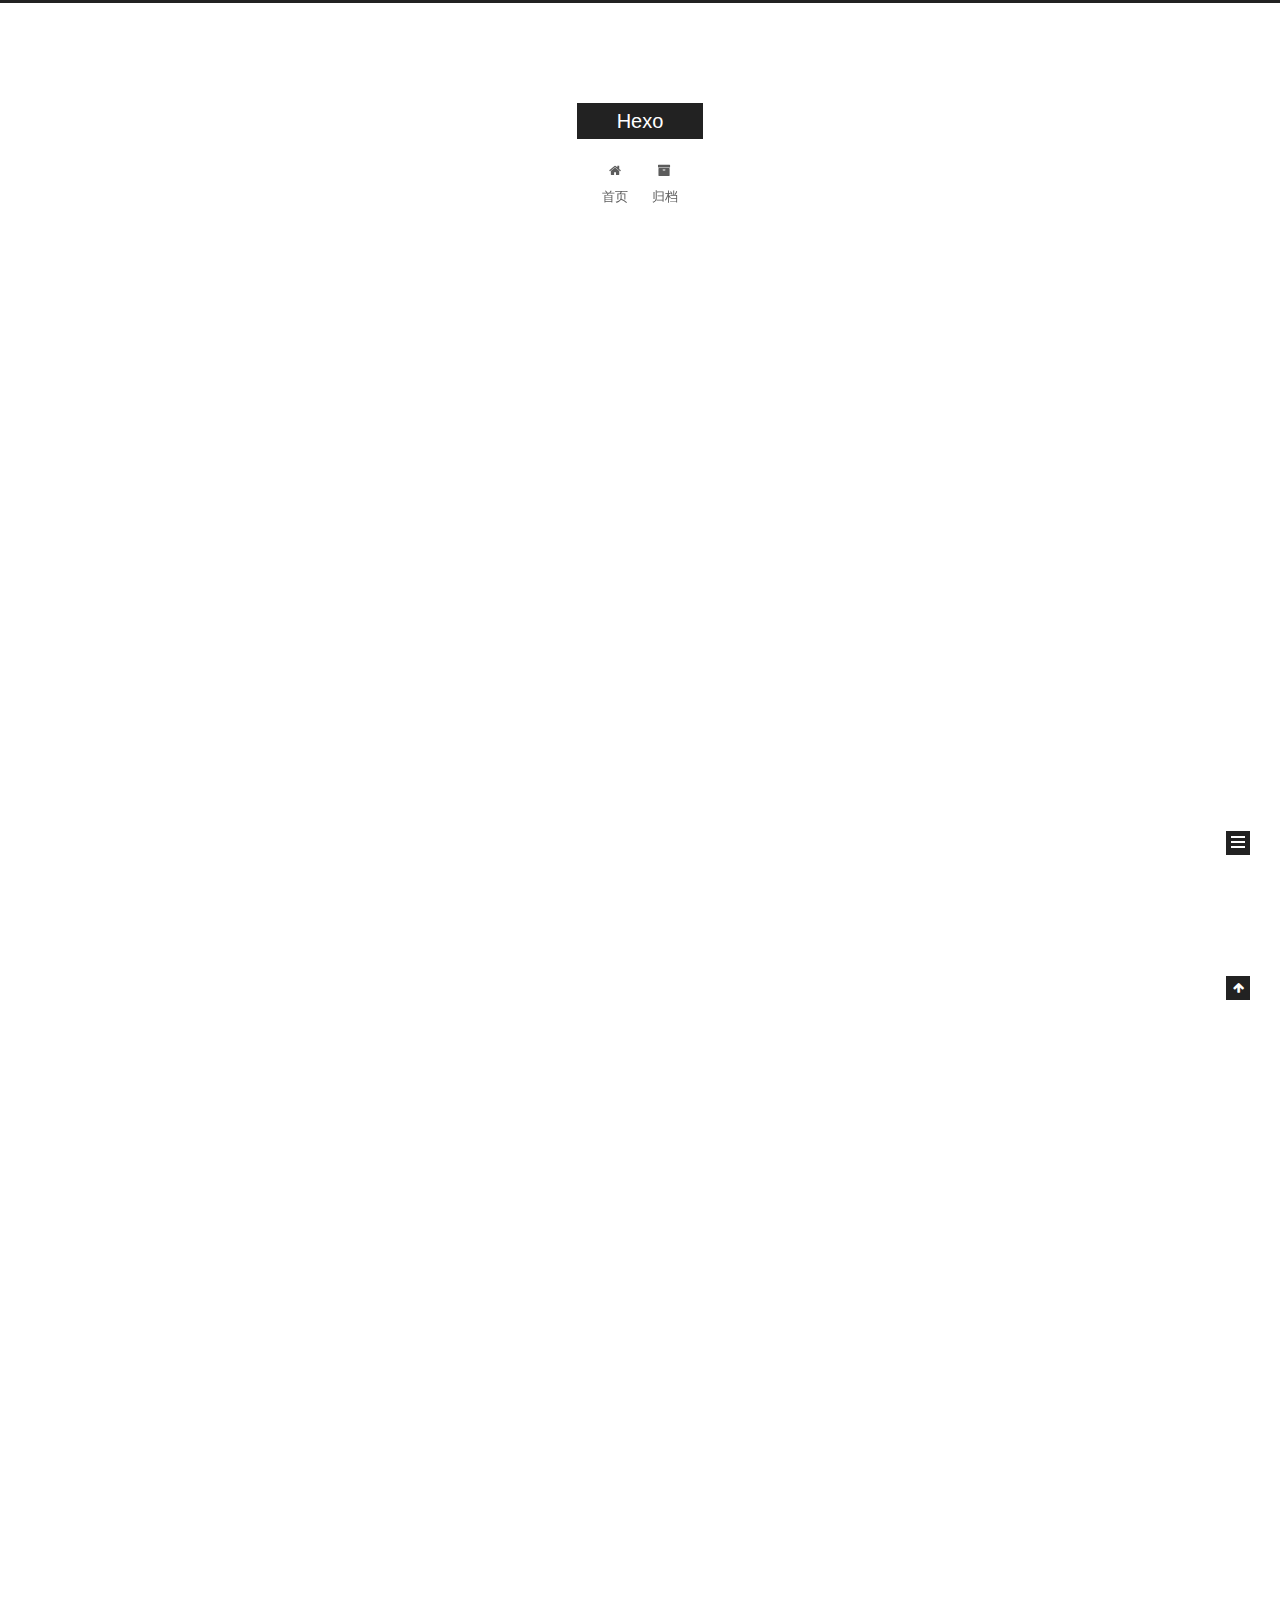
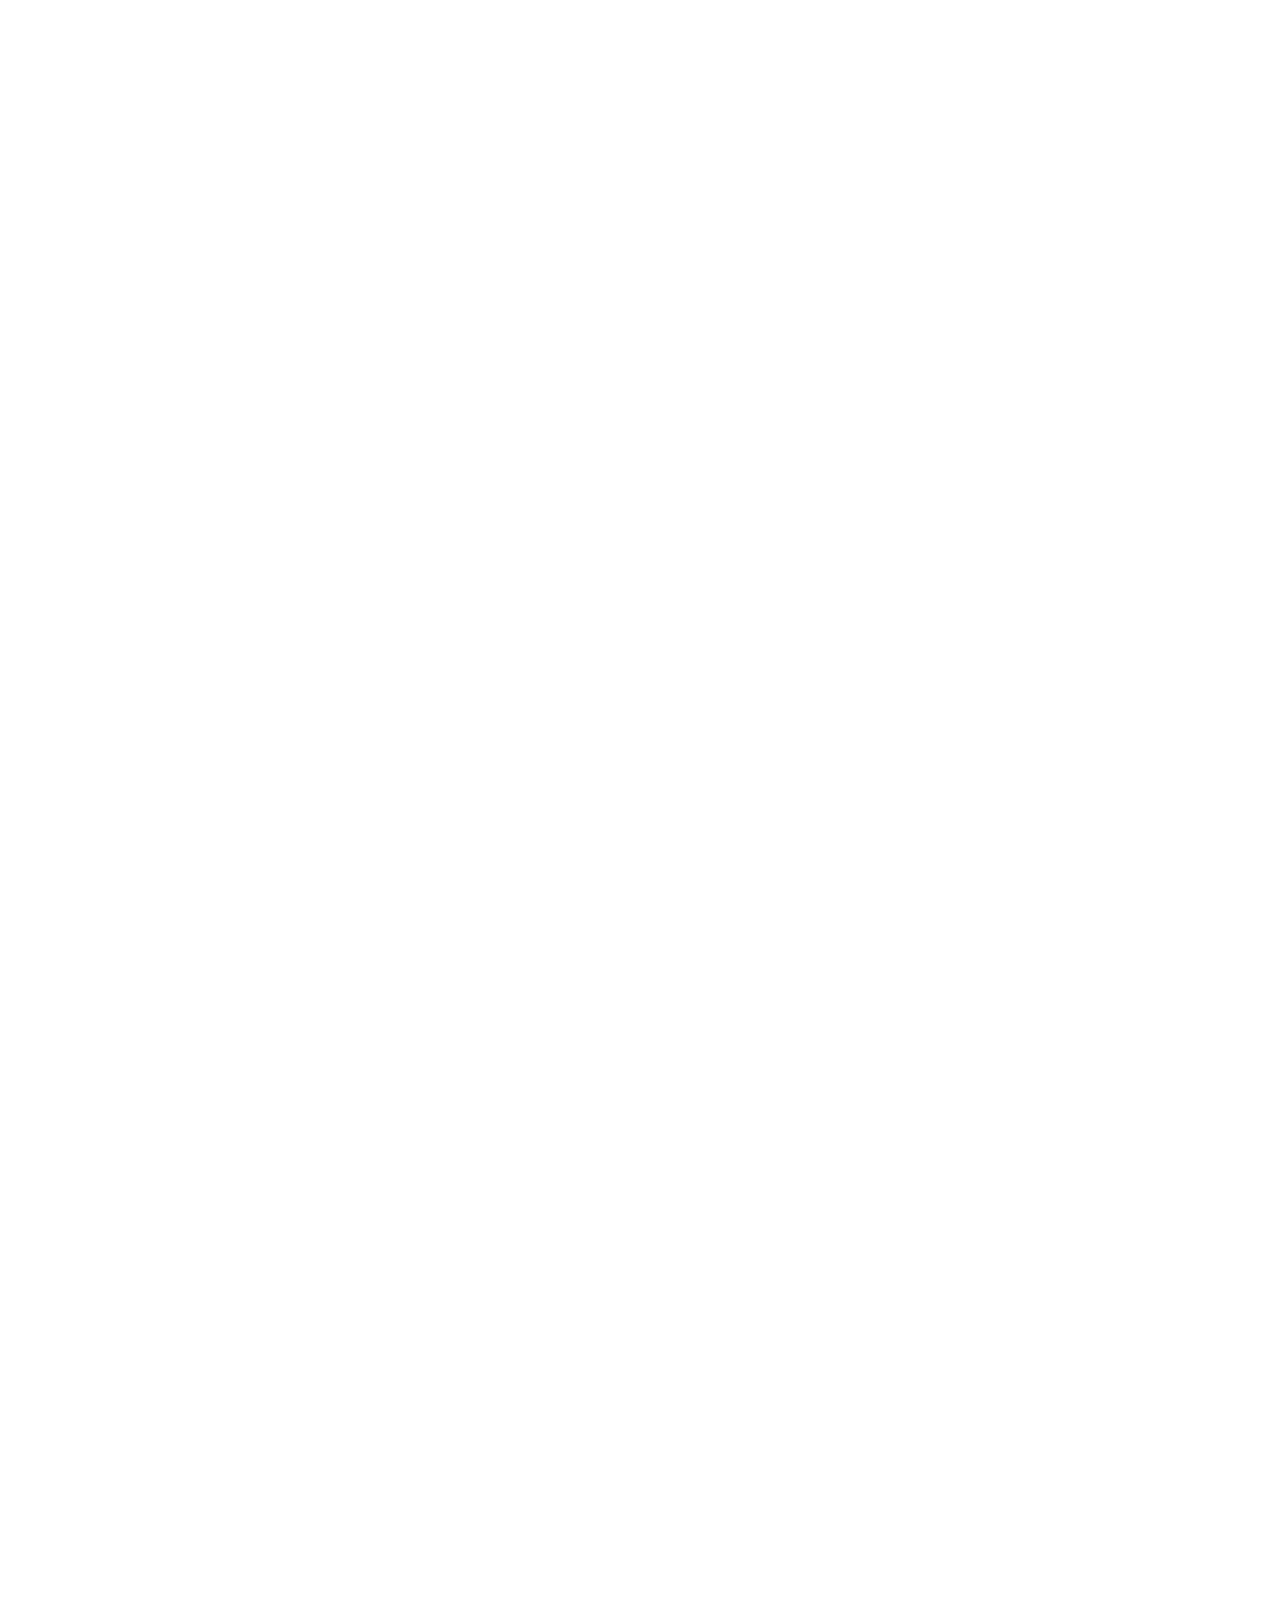
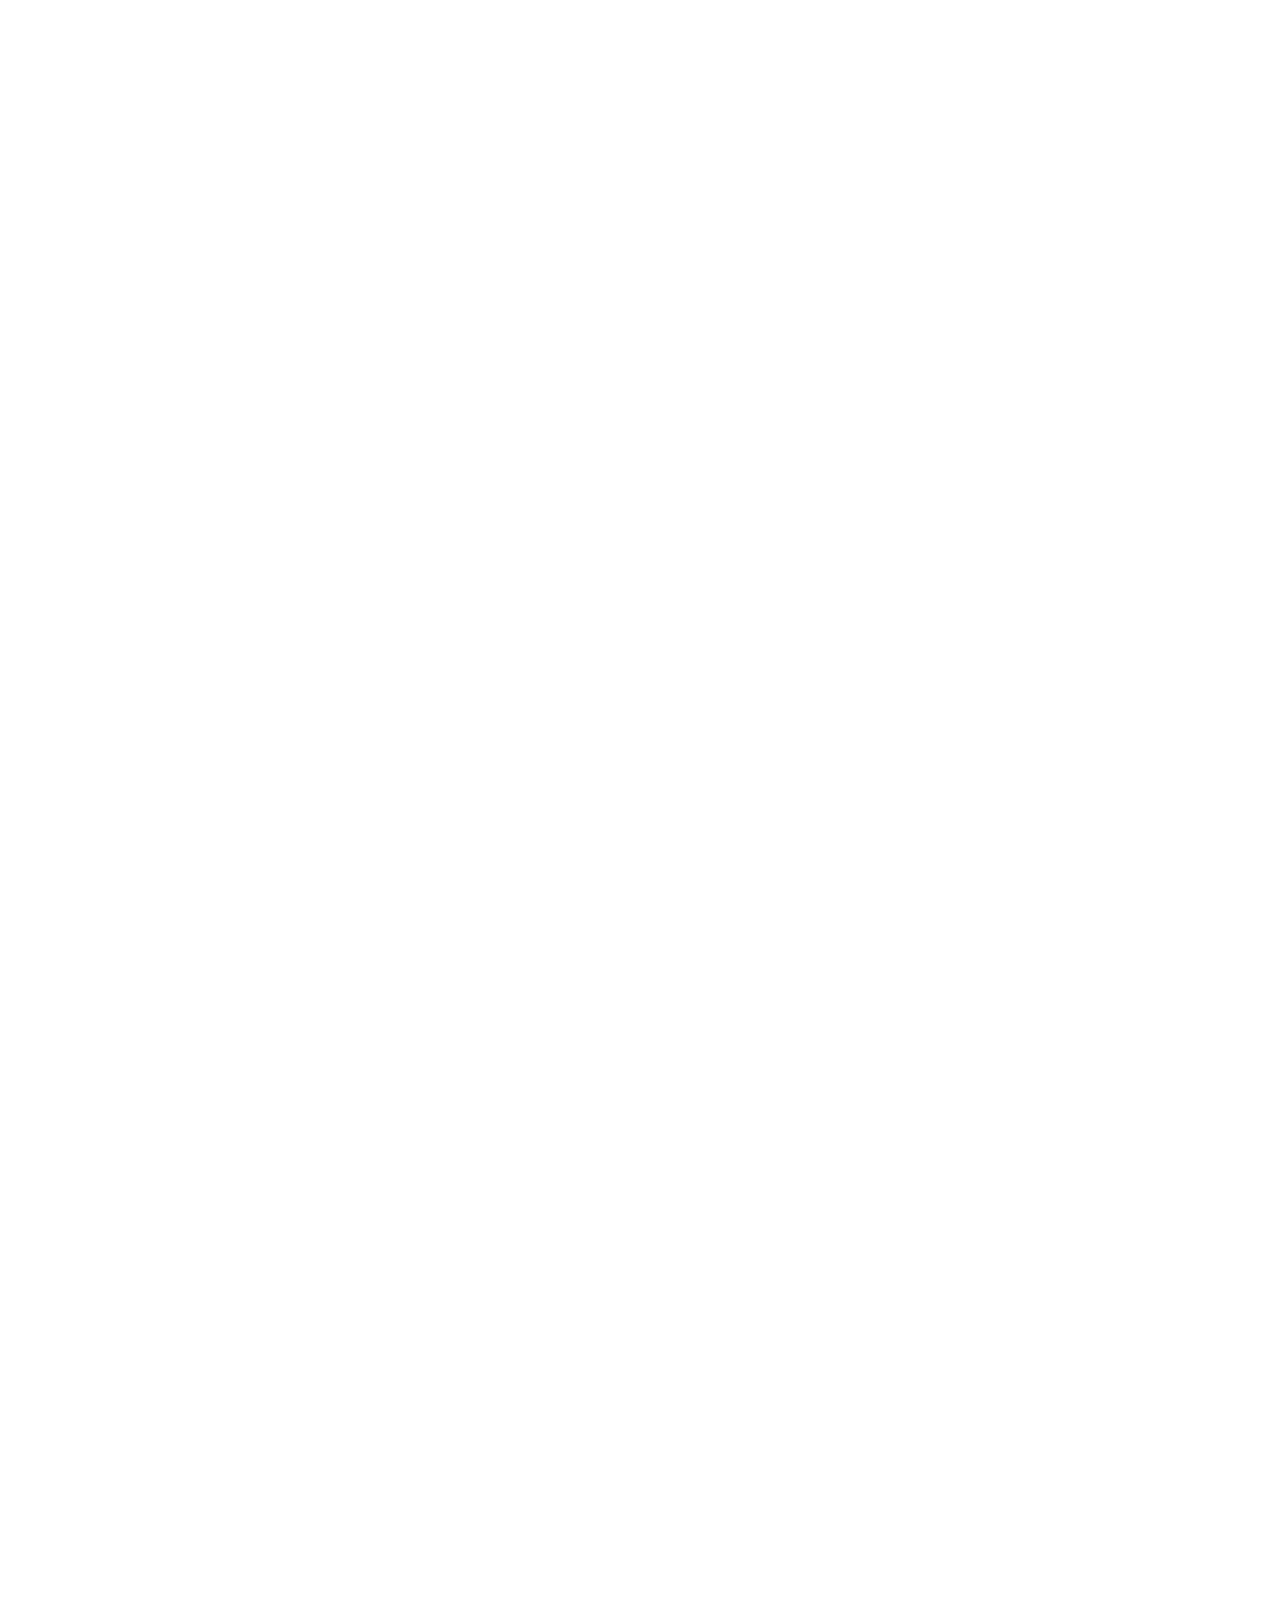
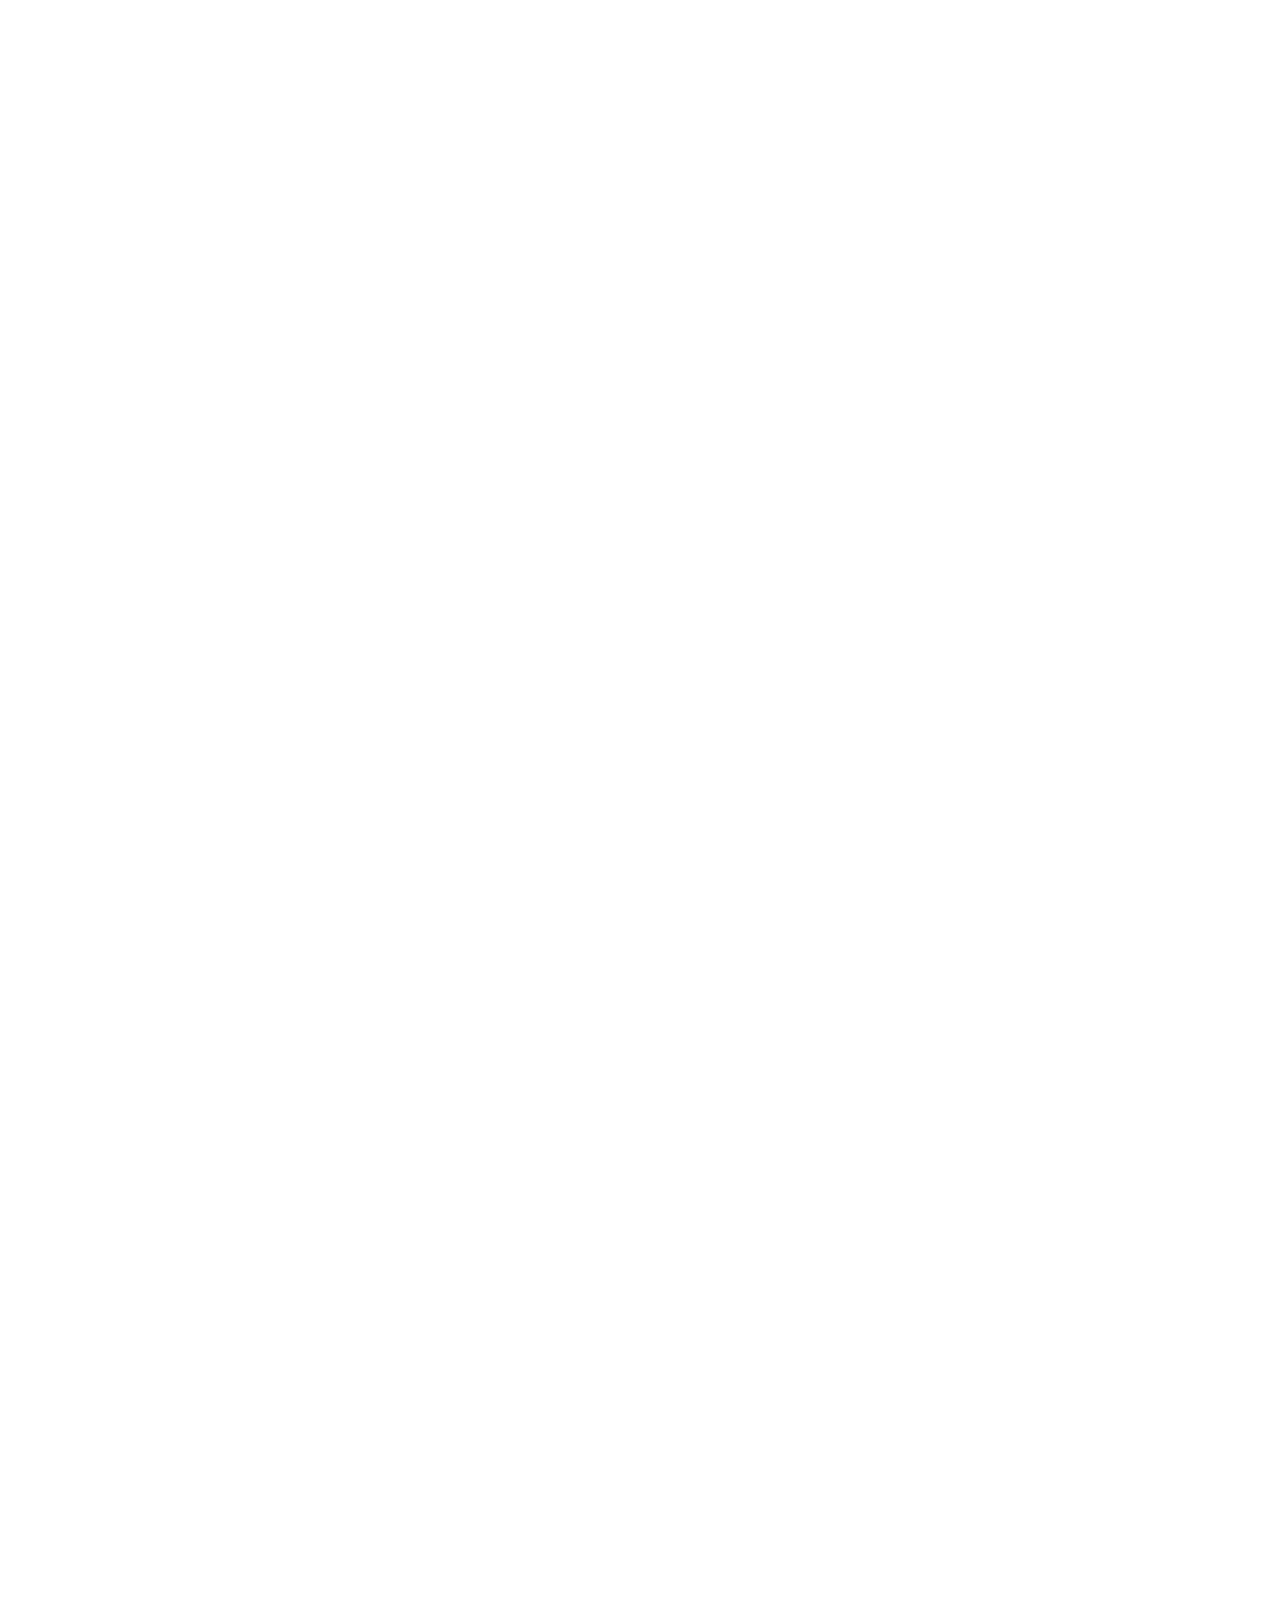
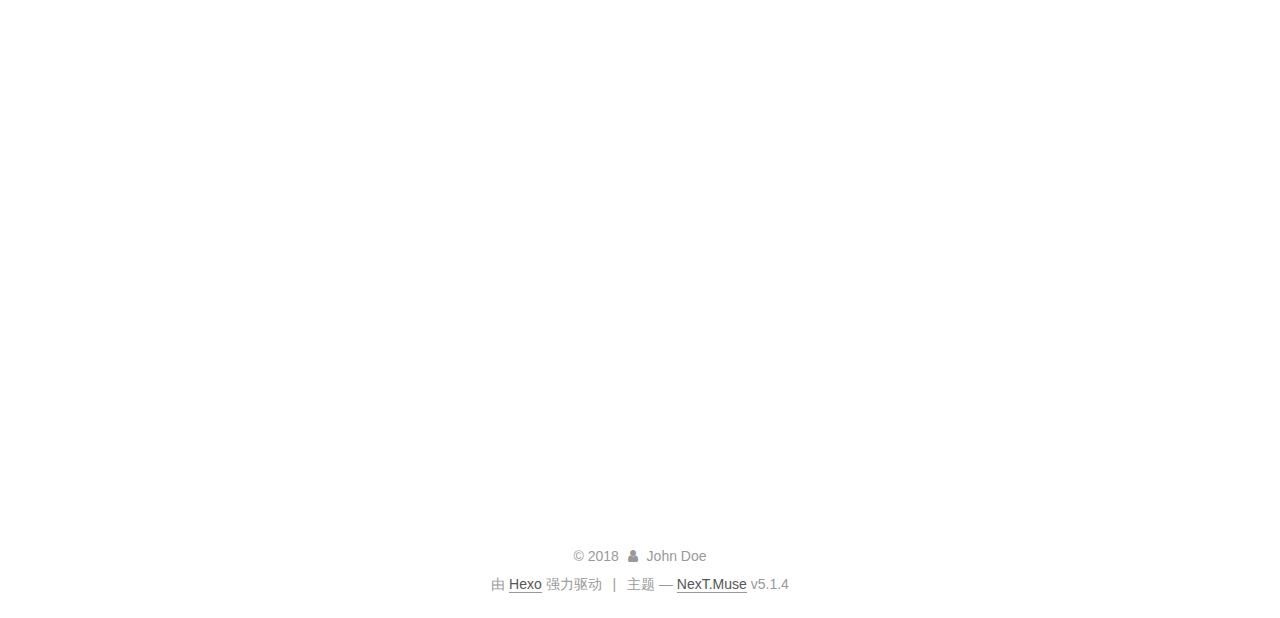
<file: index.html>
<!DOCTYPE html>



  


<html class="theme-next muse use-motion" lang="zh-Hans">
<head><meta name="generator" content="Hexo 3.8.0">
  <meta charset="UTF-8">
<meta http-equiv="X-UA-Compatible" content="IE=edge">
<meta name="viewport" content="width=device-width, initial-scale=1, maximum-scale=1">
<meta name="theme-color" content="#222">









<meta http-equiv="Cache-Control" content="no-transform">
<meta http-equiv="Cache-Control" content="no-siteapp">
















  
  
  <link href="/lib/fancybox/source/jquery.fancybox.css?v=2.1.5" rel="stylesheet" type="text/css">







<link href="/lib/font-awesome/css/font-awesome.min.css?v=4.6.2" rel="stylesheet" type="text/css">

<link href="/css/main.css?v=5.1.4" rel="stylesheet" type="text/css">


  <link rel="apple-touch-icon" sizes="180x180" href="/images/apple-touch-icon-next.png?v=5.1.4">


  <link rel="icon" type="image/png" sizes="32x32" href="/images/favicon-32x32-next.png?v=5.1.4">


  <link rel="icon" type="image/png" sizes="16x16" href="/images/favicon-16x16-next.png?v=5.1.4">


  <link rel="mask-icon" href="/images/logo.svg?v=5.1.4" color="#222">





  <meta name="keywords" content="Hexo, NexT">










<meta property="og:type" content="website">
<meta property="og:title" content="Hexo">
<meta property="og:url" content="http://yoursite.com/index.html">
<meta property="og:site_name" content="Hexo">
<meta property="og:locale" content="zh-Hans">
<meta name="twitter:card" content="summary">
<meta name="twitter:title" content="Hexo">



<script type="text/javascript" id="hexo.configurations">
  var NexT = window.NexT || {};
  var CONFIG = {
    root: '/',
    scheme: 'Muse',
    version: '5.1.4',
    sidebar: {"position":"left","display":"post","offset":12,"b2t":false,"scrollpercent":false,"onmobile":false},
    fancybox: true,
    tabs: true,
    motion: {"enable":true,"async":false,"transition":{"post_block":"fadeIn","post_header":"slideDownIn","post_body":"slideDownIn","coll_header":"slideLeftIn","sidebar":"slideUpIn"}},
    duoshuo: {
      userId: '0',
      author: '博主'
    },
    algolia: {
      applicationID: '',
      apiKey: '',
      indexName: '',
      hits: {"per_page":10},
      labels: {"input_placeholder":"Search for Posts","hits_empty":"We didn't find any results for the search: ${query}","hits_stats":"${hits} results found in ${time} ms"}
    }
  };
</script>



  <link rel="canonical" href="http://yoursite.com/">





  <title>Hexo</title>
  








</head>

<body itemscope="" itemtype="http://schema.org/WebPage" lang="zh-Hans">

  
  
    
  

  <div class="container sidebar-position-left 
  page-home">
    <div class="headband"></div>

    <header id="header" class="header" itemscope="" itemtype="http://schema.org/WPHeader">
      <div class="header-inner"><div class="site-brand-wrapper">
  <div class="site-meta ">
    

    <div class="custom-logo-site-title">
      <a href="/" class="brand" rel="start">
        <span class="logo-line-before"><i></i></span>
        <span class="site-title">Hexo</span>
        <span class="logo-line-after"><i></i></span>
      </a>
    </div>
      
        <p class="site-subtitle"></p>
      
  </div>

  <div class="site-nav-toggle">
    <button>
      <span class="btn-bar"></span>
      <span class="btn-bar"></span>
      <span class="btn-bar"></span>
    </button>
  </div>
</div>

<nav class="site-nav">
  

  
    <ul id="menu" class="menu">
      
        
        <li class="menu-item menu-item-home">
          <a href="/" rel="section">
            
              <i class="menu-item-icon fa fa-fw fa-home"></i> <br>
            
            首页
          </a>
        </li>
      
        
        <li class="menu-item menu-item-archives">
          <a href="/archives/" rel="section">
            
              <i class="menu-item-icon fa fa-fw fa-archive"></i> <br>
            
            归档
          </a>
        </li>
      

      
    </ul>
  

  
</nav>



 </div>
    </header>

    <main id="main" class="main">
      <div class="main-inner">
        <div class="content-wrap">
          <div id="content" class="content">
            
  <section id="posts" class="posts-expand">
    
      

  

  
  
  

  <article class="post post-type-normal" itemscope="" itemtype="http://schema.org/Article">
  
  
  
  <div class="post-block">
    <link itemprop="mainEntityOfPage" href="http://yoursite.com/2018/11/08/C语言作业2018-11-8/">

    <span hidden itemprop="author" itemscope="" itemtype="http://schema.org/Person">
      <meta itemprop="name" content="John Doe">
      <meta itemprop="description" content="">
      <meta itemprop="image" content="/images/avatar.gif">
    </span>

    <span hidden itemprop="publisher" itemscope="" itemtype="http://schema.org/Organization">
      <meta itemprop="name" content="Hexo">
    </span>

    
      <header class="post-header">

        
        
          <h1 class="post-title" itemprop="name headline">
                
                <a class="post-title-link" href="/2018/11/08/C语言作业2018-11-8/" itemprop="url">未命名</a></h1>
        

        <div class="post-meta">
          <span class="post-time">
            
              <span class="post-meta-item-icon">
                <i class="fa fa-calendar-o"></i>
              </span>
              
                <span class="post-meta-item-text">发表于</span>
              
              <time title="创建于" itemprop="dateCreated datePublished" datetime="2018-11-08T23:57:51+08:00">
                2018-11-08
              </time>
            

            

            
          </span>

          

          
            
          

          
          

          

          

          

        </div>
      </header>
    

    
    
    
    <div class="post-body" itemprop="articleBody">

      
      

      
        
          
            <p>##c语言作业</p>
<p>###2018-11-08<br><strong>1.打印一个菱形</strong><br>打印一个菱形：<br>首先明白需要打印什么，即空格和元素符号；然后观察元素和空格所在的位置及规律；判断循环，列出所需循环的条件并且要一一对应所需要打印的。</p>
<p> #define _CRT_SECURE_NO_WARNINGS 1</p>
<p> #include &lt;stdio.h&gt;</p>
<p> #include &lt;stdlib.h&gt;</p>
<p> #include&lt;windows.h&gt;<br>int main()<br>{<br>    int line = 0;<br>    int i = 0;//行数<br>    int j = 0;<br>    printf(“请输入所需要打印的行数line:\n “);<br>    scanf(“%d”,&amp;line);<br>    //先打印上面的三角形<br>    for (i = 1; i &lt;= line; i++)<br>    {<br>        for (j = 1; j &lt;=line-i; j++)<br>        {<br>            printf(“ “);//打印空格<br>        }<br>        for (j = 0; j &lt; 2 <em> i - 1; j++)<br>        {<br>            printf(“</em>“);<br>        }<br>        printf(“\n”);<br>    }<br>    //打印后半部分倒立三角形<br>    for (i = 1; i &lt; line; i++)<br>    {<br>        for (j = 1; j &lt;= i; j++)<br>        {<br>            printf(“ “);<br>        }<br>        for (j = 1; j &lt;= 2 <em>(line-i)-1 ;j++)<br>        {<br>            printf(“</em>“);<br>        }<br>        printf(“\n”);<br>    }<br>    system(“pause”);<br>    return 0;<br>}<br><strong>2.求两个数的最大公约数</strong></p>
<p> #define _CRT_SECURE_NO_WARNINGS 1</p>
<p> #include &lt;stdio.h&gt;</p>
<p> #include &lt;stdlib.h&gt;</p>
<p> #include&lt;windows.h&gt;<br>int  main()<br>{<br>    int a = 0;<br>    int b = 0;<br>    int c = 0;<br>    scanf(“%a,%b”, &amp;a, &amp;b);<br>    while (c=a%b)<br>    {<br>        a = b;<br>        b = c;<br>    }<br>    printf(“%d”,b);<br>    return 0;<br>}<br><strong>3.打印一个菱形</strong><br>首先明白需要打印什么，即空格和元素符号；然后观察元素和空格所在的位置及规律；判断循环，列出所需循环的条件并且要一一对应所需要打印的。</p>
<p>int main()<br>{<br>    int line = 0;<br>    int i = 0;//行数<br>    int j = 0;<br>    printf(“请输入所需要打印的行数line:\n “);<br>    scanf(“%d”,&amp;line);<br>    //先打印上面的三角形<br>    for (i = 1; i &lt;= line; i++)<br>    {<br>        for (j = 1; j &lt;=line-i; j++)<br>        {<br>            printf(“ “);//打印空格<br>        }<br>        for (j = 0; j &lt; 2 <em> i - 1; j++)<br>        {<br>            printf(“</em>“);<br>        }<br>        printf(“\n”);<br>    }<br>    //打印后半部分倒立三角形<br>    for (i = 1; i &lt; line; i++)<br>    {<br>        for (j = 1; j &lt;= i; j++)<br>        {<br>            printf(“ “);<br>        }<br>        for (j = 1; j &lt;= 2 <em>(line-i)-1 ;j++)<br>        {<br>            printf(“</em>“);<br>        }<br>        printf(“\n”);<br>    }<br>    system(“pause”);<br>    return 0;<br>}<br><strong>4.在一个有序数组中查找具体的某个数字n（折半，二分查找</strong><br>做此题也是先要想到所需变量及怎么去表达变量，找到其中的规律，然后考虑所用的语法<br>int main()<br>{<br>    int arr[] = { 1, 2, 3, 4, 5, 6, 7, 8, 9, 10 };<br>    int k = 8;<br>    int left = 0;<br>    int right = sizeof(arr) / sizeof(arr[0] - 1);//整形数组后面没有\0,字符串后面才有<br>    while (left &lt;= right)<br>    {<br>        int mid = (right - left) / 2 + left;<br>        if (arr[mid] &gt; k)<br>        {<br>            right = mid - 1;<br>        }<br>        else if (arr[mid] &lt; k)<br>        {<br>            left = mid + 1;<br>        }<br>        else<br>        {<br>            printf(“找到了，%d\n”,mid);<br>            break;<br>        }<br>    }<br>    if (left&gt;right)<br>    {<br>        printf(“找不到了”);<br>    }<br>    system(“pause”);<br>    return 0;<br>}<br><strong>5.编写代码实现，模拟用户登陆情景，并且只能登陆三次。（只允许输入三次密码，正确提示成功。如三次都错误，推出/程序）</strong><br>int main()<br>{<br>    char password[10] = { 0 };<br>    int i = 0;<br>    for (i = 0; i &lt; 3; i++)<br>    {<br>        printf(“请输入密码!\n”);<br>        scanf(“%s”,password);<br>        if (strcmp(password,”123456”) == 0)<br>        {<br>            printf(“密码正确\n”);<br>            break;<br>        }<br>        else<br>        {<br>            printf(“请在次输入密码!\n”);<br>        }<br>    }<br>    if (i == 3)<br>    {<br>        printf(“结束程序”);<br>    }<br>    system(“pause”);<br>    return 0;<br>}//strcmp比较用来字符串  如比较strcmp（password，”456789”）</p>

          
        
      
    </div>
    
    
    

    

    

    

    <footer class="post-footer">
      

      

      

      
      
        <div class="post-eof"></div>
      
    </footer>
  </div>
  
  
  
  </article>


    
      

  

  
  
  

  <article class="post post-type-normal" itemscope="" itemtype="http://schema.org/Article">
  
  
  
  <div class="post-block">
    <link itemprop="mainEntityOfPage" href="http://yoursite.com/2018/11/08/C语言基本概念/">

    <span hidden itemprop="author" itemscope="" itemtype="http://schema.org/Person">
      <meta itemprop="name" content="John Doe">
      <meta itemprop="description" content="">
      <meta itemprop="image" content="/images/avatar.gif">
    </span>

    <span hidden itemprop="publisher" itemscope="" itemtype="http://schema.org/Organization">
      <meta itemprop="name" content="Hexo">
    </span>

    
      <header class="post-header">

        
        
          <h1 class="post-title" itemprop="name headline">
                
                <a class="post-title-link" href="/2018/11/08/C语言基本概念/" itemprop="url">未命名</a></h1>
        

        <div class="post-meta">
          <span class="post-time">
            
              <span class="post-meta-item-icon">
                <i class="fa fa-calendar-o"></i>
              </span>
              
                <span class="post-meta-item-text">发表于</span>
              
              <time title="创建于" itemprop="dateCreated datePublished" datetime="2018-11-08T16:38:58+08:00">
                2018-11-08
              </time>
            

            

            
          </span>

          

          
            
          

          
          

          

          

          

        </div>
      </header>
    

    
    
    
    <div class="post-body" itemprop="articleBody">

      
      

      
        
          
            <h1 id="c语言"><a href="#c语言" class="headerlink" title="c语言"></a>c语言</h1><h2 id="c语言初级"><a href="#c语言初级" class="headerlink" title="c语言初级"></a>c语言初级</h2><p>#第一章</p>
<p>##认识c语言</p>
<p>###基础知识<br><strong>数据类型</strong><br>char   //字符数据类型  1个字节为四个byte<br>short  //短整型        2个字节<br>int    //整形         4个字节<br>long   //长整型        4个或者8个字节<br>long long//更长的整形   8个字节<br>float  //单精度浮点数   4个字节<br>double //双精度浮点型   8个字节<br><strong>常量，变量</strong></p>
<ol>
<li>变量分为局部变量和全局变量<br> 局部变量的作用域是变量所在的局部范围<br> 全局变量的作用域是整个工程</li>
<li>常量<br>字面常量<br>枚举常量<br>const修饰的常量<br>#define定义的标识符常量</li>
</ol>
<p><strong>字符串+转义字符+注释</strong><br>“hello，word”  字符串，双引号引起的 //字符串的结束标志是\0的转移字符，计算字符串长度的时候，\0不计入<br>转义字符<br>\n,\s,\t,\v,\ddd,\xddd,\?,\’,\,\”<br>注！  整形数组后面没有\0,字符串后面才有\0;</p>

          
        
      
    </div>
    
    
    

    

    

    

    <footer class="post-footer">
      

      

      

      
      
        <div class="post-eof"></div>
      
    </footer>
  </div>
  
  
  
  </article>


    
      

  

  
  
  

  <article class="post post-type-normal" itemscope="" itemtype="http://schema.org/Article">
  
  
  
  <div class="post-block">
    <link itemprop="mainEntityOfPage" href="http://yoursite.com/2018/11/03/第一篇博客/">

    <span hidden itemprop="author" itemscope="" itemtype="http://schema.org/Person">
      <meta itemprop="name" content="John Doe">
      <meta itemprop="description" content="">
      <meta itemprop="image" content="/images/avatar.gif">
    </span>

    <span hidden itemprop="publisher" itemscope="" itemtype="http://schema.org/Organization">
      <meta itemprop="name" content="Hexo">
    </span>

    
      <header class="post-header">

        
        
          <h1 class="post-title" itemprop="name headline">
                
                <a class="post-title-link" href="/2018/11/03/第一篇博客/" itemprop="url">第一篇博客</a></h1>
        

        <div class="post-meta">
          <span class="post-time">
            
              <span class="post-meta-item-icon">
                <i class="fa fa-calendar-o"></i>
              </span>
              
                <span class="post-meta-item-text">发表于</span>
              
              <time title="创建于" itemprop="dateCreated datePublished" datetime="2018-11-03T21:23:57+08:00">
                2018-11-03
              </time>
            

            

            
          </span>

          

          
            
          

          
          

          

          

          

        </div>
      </header>
    

    
    
    
    <div class="post-body" itemprop="articleBody">

      
      

      
        
          
            
          
        
      
    </div>
    
    
    

    

    

    

    <footer class="post-footer">
      

      

      

      
      
        <div class="post-eof"></div>
      
    </footer>
  </div>
  
  
  
  </article>


    
      

  

  
  
  

  <article class="post post-type-normal" itemscope="" itemtype="http://schema.org/Article">
  
  
  
  <div class="post-block">
    <link itemprop="mainEntityOfPage" href="http://yoursite.com/2018/11/03/myfirst/">

    <span hidden itemprop="author" itemscope="" itemtype="http://schema.org/Person">
      <meta itemprop="name" content="John Doe">
      <meta itemprop="description" content="">
      <meta itemprop="image" content="/images/avatar.gif">
    </span>

    <span hidden itemprop="publisher" itemscope="" itemtype="http://schema.org/Organization">
      <meta itemprop="name" content="Hexo">
    </span>

    
      <header class="post-header">

        
        
          <h1 class="post-title" itemprop="name headline">
                
                <a class="post-title-link" href="/2018/11/03/myfirst/" itemprop="url">未命名</a></h1>
        

        <div class="post-meta">
          <span class="post-time">
            
              <span class="post-meta-item-icon">
                <i class="fa fa-calendar-o"></i>
              </span>
              
                <span class="post-meta-item-text">发表于</span>
              
              <time title="创建于" itemprop="dateCreated datePublished" datetime="2018-11-03T21:13:30+08:00">
                2018-11-03
              </time>
            

            

            
          </span>

          

          
            
          

          
          

          

          

          

        </div>
      </header>
    

    
    
    
    <div class="post-body" itemprop="articleBody">

      
      

      
        
          
            <hr>

          
        
      
    </div>
    
    
    

    

    

    

    <footer class="post-footer">
      

      

      

      
      
        <div class="post-eof"></div>
      
    </footer>
  </div>
  
  
  
  </article>


    
  </section>

  


          </div>
          


          

        </div>
        
          
  
  <div class="sidebar-toggle">
    <div class="sidebar-toggle-line-wrap">
      <span class="sidebar-toggle-line sidebar-toggle-line-first"></span>
      <span class="sidebar-toggle-line sidebar-toggle-line-middle"></span>
      <span class="sidebar-toggle-line sidebar-toggle-line-last"></span>
    </div>
  </div>

  <aside id="sidebar" class="sidebar">
    
    <div class="sidebar-inner">

      

      

      <section class="site-overview-wrap sidebar-panel sidebar-panel-active">
        <div class="site-overview">
          <div class="site-author motion-element" itemprop="author" itemscope="" itemtype="http://schema.org/Person">
            
              <p class="site-author-name" itemprop="name">John Doe</p>
              <p class="site-description motion-element" itemprop="description"></p>
          </div>

          <nav class="site-state motion-element">

            
              <div class="site-state-item site-state-posts">
              
                <a href="/archives/">
              
                  <span class="site-state-item-count">4</span>
                  <span class="site-state-item-name">日志</span>
                </a>
              </div>
            

            

            

          </nav>

          

          

          
          

          
          

          

        </div>
      </section>

      

      

    </div>
  </aside>


        
      </div>
    </main>

    <footer id="footer" class="footer">
      <div class="footer-inner">
        <div class="copyright">&copy; <span itemprop="copyrightYear">2018</span>
  <span class="with-love">
    <i class="fa fa-user"></i>
  </span>
  <span class="author" itemprop="copyrightHolder">John Doe</span>

  
</div>


  <div class="powered-by">由 <a class="theme-link" target="_blank" href="https://hexo.io">Hexo</a> 强力驱动</div>



  <span class="post-meta-divider">|</span>



  <div class="theme-info">主题 &mdash; <a class="theme-link" target="_blank" href="https://github.com/iissnan/hexo-theme-next">NexT.Muse</a> v5.1.4</div>




        







        
      </div>
    </footer>

    
      <div class="back-to-top">
        <i class="fa fa-arrow-up"></i>
        
      </div>
    

    

  </div>

  

<script type="text/javascript">
  if (Object.prototype.toString.call(window.Promise) !== '[object Function]') {
    window.Promise = null;
  }
</script>









  












  
  
    <script type="text/javascript" src="/lib/jquery/index.js?v=2.1.3"></script>
  

  
  
    <script type="text/javascript" src="/lib/fastclick/lib/fastclick.min.js?v=1.0.6"></script>
  

  
  
    <script type="text/javascript" src="/lib/jquery_lazyload/jquery.lazyload.js?v=1.9.7"></script>
  

  
  
    <script type="text/javascript" src="/lib/velocity/velocity.min.js?v=1.2.1"></script>
  

  
  
    <script type="text/javascript" src="/lib/velocity/velocity.ui.min.js?v=1.2.1"></script>
  

  
  
    <script type="text/javascript" src="/lib/fancybox/source/jquery.fancybox.pack.js?v=2.1.5"></script>
  


  


  <script type="text/javascript" src="/js/src/utils.js?v=5.1.4"></script>

  <script type="text/javascript" src="/js/src/motion.js?v=5.1.4"></script>



  
  

  

  


  <script type="text/javascript" src="/js/src/bootstrap.js?v=5.1.4"></script>



  


  




	





  





  












  





  

  

  

  
  

  

  

  

</body>
</html>
</file>
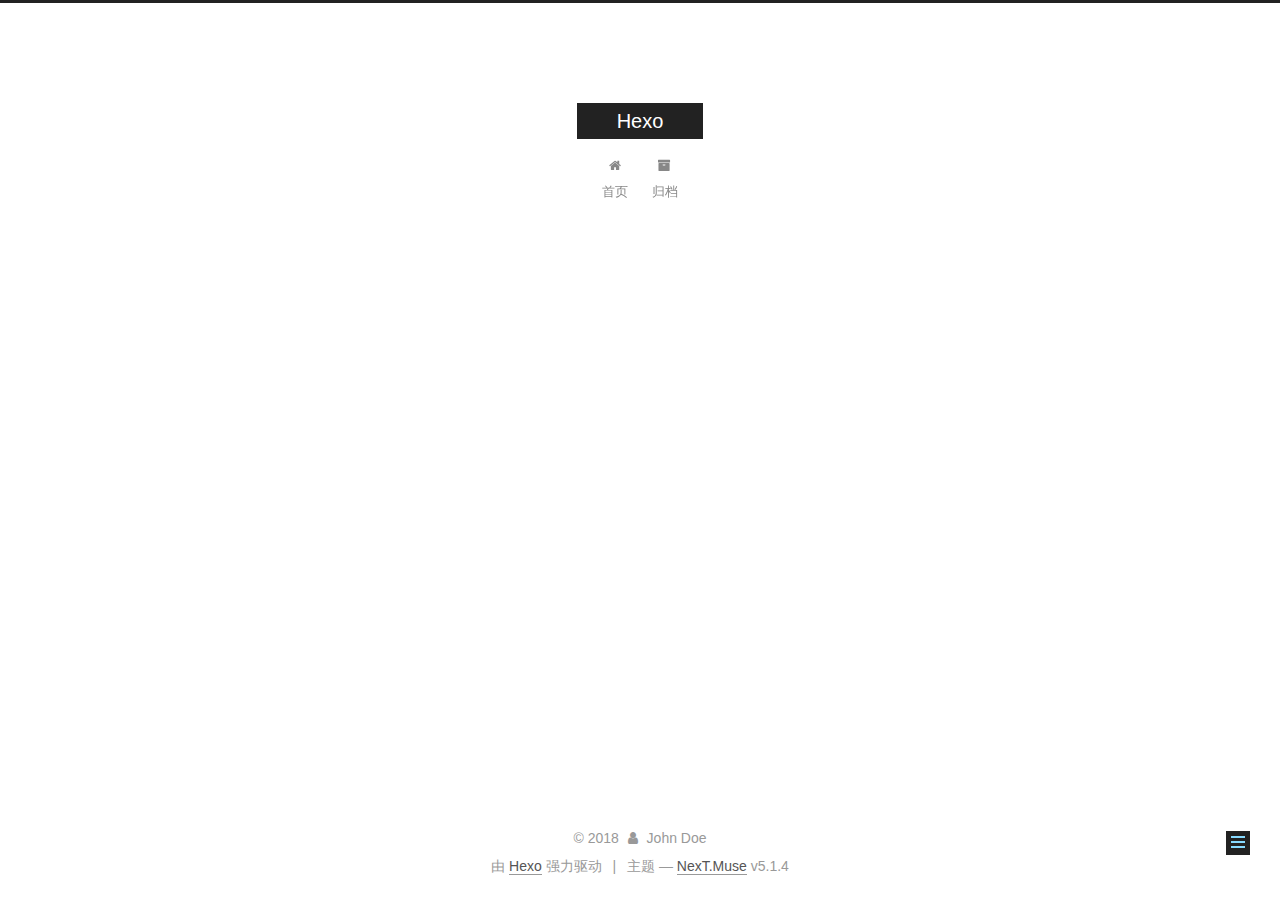
<file: about/index.html>
<!DOCTYPE html>



  


<html class="theme-next muse use-motion" lang="zh-Hans">
<head><meta name="generator" content="Hexo 3.8.0">
  <meta charset="UTF-8">
<meta http-equiv="X-UA-Compatible" content="IE=edge">
<meta name="viewport" content="width=device-width, initial-scale=1, maximum-scale=1">
<meta name="theme-color" content="#222">









<meta http-equiv="Cache-Control" content="no-transform">
<meta http-equiv="Cache-Control" content="no-siteapp">
















  
  
  <link href="/lib/fancybox/source/jquery.fancybox.css?v=2.1.5" rel="stylesheet" type="text/css">







<link href="/lib/font-awesome/css/font-awesome.min.css?v=4.6.2" rel="stylesheet" type="text/css">

<link href="/css/main.css?v=5.1.4" rel="stylesheet" type="text/css">


  <link rel="apple-touch-icon" sizes="180x180" href="/images/apple-touch-icon-next.png?v=5.1.4">


  <link rel="icon" type="image/png" sizes="32x32" href="/images/favicon-32x32-next.png?v=5.1.4">


  <link rel="icon" type="image/png" sizes="16x16" href="/images/favicon-16x16-next.png?v=5.1.4">


  <link rel="mask-icon" href="/images/logo.svg?v=5.1.4" color="#222">





  <meta name="keywords" content="Hexo, NexT">










<meta property="og:type" content="website">
<meta property="og:title" content="about">
<meta property="og:url" content="http://yoursite.com/about/index.html">
<meta property="og:site_name" content="Hexo">
<meta property="og:locale" content="zh-Hans">
<meta property="og:updated_time" content="2018-11-03T13:12:34.100Z">
<meta name="twitter:card" content="summary">
<meta name="twitter:title" content="about">



<script type="text/javascript" id="hexo.configurations">
  var NexT = window.NexT || {};
  var CONFIG = {
    root: '/',
    scheme: 'Muse',
    version: '5.1.4',
    sidebar: {"position":"left","display":"post","offset":12,"b2t":false,"scrollpercent":false,"onmobile":false},
    fancybox: true,
    tabs: true,
    motion: {"enable":true,"async":false,"transition":{"post_block":"fadeIn","post_header":"slideDownIn","post_body":"slideDownIn","coll_header":"slideLeftIn","sidebar":"slideUpIn"}},
    duoshuo: {
      userId: '0',
      author: '博主'
    },
    algolia: {
      applicationID: '',
      apiKey: '',
      indexName: '',
      hits: {"per_page":10},
      labels: {"input_placeholder":"Search for Posts","hits_empty":"We didn't find any results for the search: ${query}","hits_stats":"${hits} results found in ${time} ms"}
    }
  };
</script>



  <link rel="canonical" href="http://yoursite.com/about/">





  <title>about | Hexo</title>
  








</head>

<body itemscope="" itemtype="http://schema.org/WebPage" lang="zh-Hans">

  
  
    
  

  <div class="container sidebar-position-left page-post-detail">
    <div class="headband"></div>

    <header id="header" class="header" itemscope="" itemtype="http://schema.org/WPHeader">
      <div class="header-inner"><div class="site-brand-wrapper">
  <div class="site-meta ">
    

    <div class="custom-logo-site-title">
      <a href="/" class="brand" rel="start">
        <span class="logo-line-before"><i></i></span>
        <span class="site-title">Hexo</span>
        <span class="logo-line-after"><i></i></span>
      </a>
    </div>
      
        <p class="site-subtitle"></p>
      
  </div>

  <div class="site-nav-toggle">
    <button>
      <span class="btn-bar"></span>
      <span class="btn-bar"></span>
      <span class="btn-bar"></span>
    </button>
  </div>
</div>

<nav class="site-nav">
  

  
    <ul id="menu" class="menu">
      
        
        <li class="menu-item menu-item-home">
          <a href="/" rel="section">
            
              <i class="menu-item-icon fa fa-fw fa-home"></i> <br>
            
            首页
          </a>
        </li>
      
        
        <li class="menu-item menu-item-archives">
          <a href="/archives/" rel="section">
            
              <i class="menu-item-icon fa fa-fw fa-archive"></i> <br>
            
            归档
          </a>
        </li>
      

      
    </ul>
  

  
</nav>



 </div>
    </header>

    <main id="main" class="main">
      <div class="main-inner">
        <div class="content-wrap">
          <div id="content" class="content">
            

  <div id="posts" class="posts-expand">
    
    
    
    <div class="post-block page">
      <header class="post-header">

	<h1 class="post-title" itemprop="name headline">about</h1>



</header>

      
      
      
      <div class="post-body">
        
        
          
        
      </div>
      
      
      
    </div>
    
    
    
  </div>


          </div>
          


          

  



        </div>
        
          
  
  <div class="sidebar-toggle">
    <div class="sidebar-toggle-line-wrap">
      <span class="sidebar-toggle-line sidebar-toggle-line-first"></span>
      <span class="sidebar-toggle-line sidebar-toggle-line-middle"></span>
      <span class="sidebar-toggle-line sidebar-toggle-line-last"></span>
    </div>
  </div>

  <aside id="sidebar" class="sidebar">
    
    <div class="sidebar-inner">

      

      

      <section class="site-overview-wrap sidebar-panel sidebar-panel-active">
        <div class="site-overview">
          <div class="site-author motion-element" itemprop="author" itemscope="" itemtype="http://schema.org/Person">
            
              <p class="site-author-name" itemprop="name">John Doe</p>
              <p class="site-description motion-element" itemprop="description"></p>
          </div>

          <nav class="site-state motion-element">

            
              <div class="site-state-item site-state-posts">
              
                <a href="/archives/">
              
                  <span class="site-state-item-count">4</span>
                  <span class="site-state-item-name">日志</span>
                </a>
              </div>
            

            

            

          </nav>

          

          

          
          

          
          

          

        </div>
      </section>

      

      

    </div>
  </aside>


        
      </div>
    </main>

    <footer id="footer" class="footer">
      <div class="footer-inner">
        <div class="copyright">&copy; <span itemprop="copyrightYear">2018</span>
  <span class="with-love">
    <i class="fa fa-user"></i>
  </span>
  <span class="author" itemprop="copyrightHolder">John Doe</span>

  
</div>


  <div class="powered-by">由 <a class="theme-link" target="_blank" href="https://hexo.io">Hexo</a> 强力驱动</div>



  <span class="post-meta-divider">|</span>



  <div class="theme-info">主题 &mdash; <a class="theme-link" target="_blank" href="https://github.com/iissnan/hexo-theme-next">NexT.Muse</a> v5.1.4</div>




        







        
      </div>
    </footer>

    
      <div class="back-to-top">
        <i class="fa fa-arrow-up"></i>
        
      </div>
    

    

  </div>

  

<script type="text/javascript">
  if (Object.prototype.toString.call(window.Promise) !== '[object Function]') {
    window.Promise = null;
  }
</script>









  












  
  
    <script type="text/javascript" src="/lib/jquery/index.js?v=2.1.3"></script>
  

  
  
    <script type="text/javascript" src="/lib/fastclick/lib/fastclick.min.js?v=1.0.6"></script>
  

  
  
    <script type="text/javascript" src="/lib/jquery_lazyload/jquery.lazyload.js?v=1.9.7"></script>
  

  
  
    <script type="text/javascript" src="/lib/velocity/velocity.min.js?v=1.2.1"></script>
  

  
  
    <script type="text/javascript" src="/lib/velocity/velocity.ui.min.js?v=1.2.1"></script>
  

  
  
    <script type="text/javascript" src="/lib/fancybox/source/jquery.fancybox.pack.js?v=2.1.5"></script>
  


  


  <script type="text/javascript" src="/js/src/utils.js?v=5.1.4"></script>

  <script type="text/javascript" src="/js/src/motion.js?v=5.1.4"></script>



  
  

  
  <script type="text/javascript" src="/js/src/scrollspy.js?v=5.1.4"></script>
<script type="text/javascript" src="/js/src/post-details.js?v=5.1.4"></script>



  


  <script type="text/javascript" src="/js/src/bootstrap.js?v=5.1.4"></script>



  


  




	





  





  












  





  

  

  

  
  

  

  

  

</body>
</html>
</file>
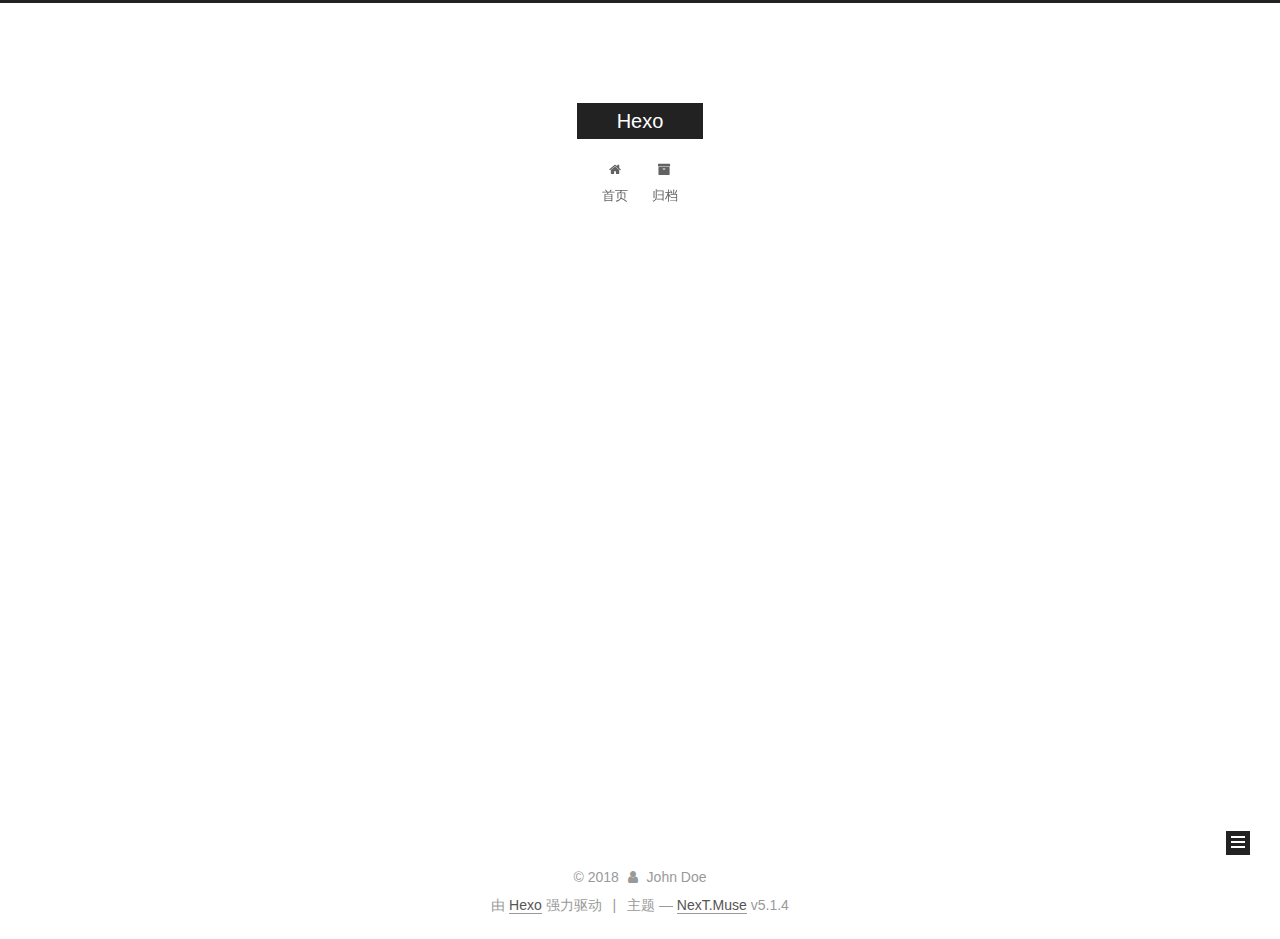
<file: archives/index.html>
<!DOCTYPE html>



  


<html class="theme-next muse use-motion" lang="zh-Hans">
<head><meta name="generator" content="Hexo 3.8.0">
  <meta charset="UTF-8">
<meta http-equiv="X-UA-Compatible" content="IE=edge">
<meta name="viewport" content="width=device-width, initial-scale=1, maximum-scale=1">
<meta name="theme-color" content="#222">









<meta http-equiv="Cache-Control" content="no-transform">
<meta http-equiv="Cache-Control" content="no-siteapp">
















  
  
  <link href="/lib/fancybox/source/jquery.fancybox.css?v=2.1.5" rel="stylesheet" type="text/css">







<link href="/lib/font-awesome/css/font-awesome.min.css?v=4.6.2" rel="stylesheet" type="text/css">

<link href="/css/main.css?v=5.1.4" rel="stylesheet" type="text/css">


  <link rel="apple-touch-icon" sizes="180x180" href="/images/apple-touch-icon-next.png?v=5.1.4">


  <link rel="icon" type="image/png" sizes="32x32" href="/images/favicon-32x32-next.png?v=5.1.4">


  <link rel="icon" type="image/png" sizes="16x16" href="/images/favicon-16x16-next.png?v=5.1.4">


  <link rel="mask-icon" href="/images/logo.svg?v=5.1.4" color="#222">





  <meta name="keywords" content="Hexo, NexT">










<meta property="og:type" content="website">
<meta property="og:title" content="Hexo">
<meta property="og:url" content="http://yoursite.com/archives/index.html">
<meta property="og:site_name" content="Hexo">
<meta property="og:locale" content="zh-Hans">
<meta name="twitter:card" content="summary">
<meta name="twitter:title" content="Hexo">



<script type="text/javascript" id="hexo.configurations">
  var NexT = window.NexT || {};
  var CONFIG = {
    root: '/',
    scheme: 'Muse',
    version: '5.1.4',
    sidebar: {"position":"left","display":"post","offset":12,"b2t":false,"scrollpercent":false,"onmobile":false},
    fancybox: true,
    tabs: true,
    motion: {"enable":true,"async":false,"transition":{"post_block":"fadeIn","post_header":"slideDownIn","post_body":"slideDownIn","coll_header":"slideLeftIn","sidebar":"slideUpIn"}},
    duoshuo: {
      userId: '0',
      author: '博主'
    },
    algolia: {
      applicationID: '',
      apiKey: '',
      indexName: '',
      hits: {"per_page":10},
      labels: {"input_placeholder":"Search for Posts","hits_empty":"We didn't find any results for the search: ${query}","hits_stats":"${hits} results found in ${time} ms"}
    }
  };
</script>



  <link rel="canonical" href="http://yoursite.com/archives/">





  <title>归档 | Hexo</title>
  








</head>

<body itemscope="" itemtype="http://schema.org/WebPage" lang="zh-Hans">

  
  
    
  

  <div class="container sidebar-position-left page-archive">
    <div class="headband"></div>

    <header id="header" class="header" itemscope="" itemtype="http://schema.org/WPHeader">
      <div class="header-inner"><div class="site-brand-wrapper">
  <div class="site-meta ">
    

    <div class="custom-logo-site-title">
      <a href="/" class="brand" rel="start">
        <span class="logo-line-before"><i></i></span>
        <span class="site-title">Hexo</span>
        <span class="logo-line-after"><i></i></span>
      </a>
    </div>
      
        <p class="site-subtitle"></p>
      
  </div>

  <div class="site-nav-toggle">
    <button>
      <span class="btn-bar"></span>
      <span class="btn-bar"></span>
      <span class="btn-bar"></span>
    </button>
  </div>
</div>

<nav class="site-nav">
  

  
    <ul id="menu" class="menu">
      
        
        <li class="menu-item menu-item-home">
          <a href="/" rel="section">
            
              <i class="menu-item-icon fa fa-fw fa-home"></i> <br>
            
            首页
          </a>
        </li>
      
        
        <li class="menu-item menu-item-archives">
          <a href="/archives/" rel="section">
            
              <i class="menu-item-icon fa fa-fw fa-archive"></i> <br>
            
            归档
          </a>
        </li>
      

      
    </ul>
  

  
</nav>



 </div>
    </header>

    <main id="main" class="main">
      <div class="main-inner">
        <div class="content-wrap">
          <div id="content" class="content">
            

  
  
  
  <div class="post-block archive">
    <div id="posts" class="posts-collapse">
      <span class="archive-move-on"></span>

      <span class="archive-page-counter">
        
        
        
          
        
        嗯..! 目前共计 4 篇日志。 继续努力。
      </span>

      

        
        
        

        
          
          <div class="collection-title">
            <h1 class="archive-year" id="archive-year-2018">2018</h1>
          </div>
        
        

        

  <article class="post post-type-normal" itemscope="" itemtype="http://schema.org/Article">
    <header class="post-header">

      <h2 class="post-title">
        
            <a class="post-title-link" href="/2018/11/08/C语言作业2018-11-8/" itemprop="url">
              
                <span itemprop="name">未命名</span>
              
            </a>
        
      </h2>

      <div class="post-meta">
        <time class="post-time" itemprop="dateCreated" datetime="2018-11-08T23:57:51+08:00" content="2018-11-08">
          11-08
        </time>
      </div>

    </header>
  </article>



      

        
        
        

        
        

        

  <article class="post post-type-normal" itemscope="" itemtype="http://schema.org/Article">
    <header class="post-header">

      <h2 class="post-title">
        
            <a class="post-title-link" href="/2018/11/08/C语言基本概念/" itemprop="url">
              
                <span itemprop="name">未命名</span>
              
            </a>
        
      </h2>

      <div class="post-meta">
        <time class="post-time" itemprop="dateCreated" datetime="2018-11-08T16:38:58+08:00" content="2018-11-08">
          11-08
        </time>
      </div>

    </header>
  </article>



      

        
        
        

        
        

        

  <article class="post post-type-normal" itemscope="" itemtype="http://schema.org/Article">
    <header class="post-header">

      <h2 class="post-title">
        
            <a class="post-title-link" href="/2018/11/03/第一篇博客/" itemprop="url">
              
                <span itemprop="name">第一篇博客</span>
              
            </a>
        
      </h2>

      <div class="post-meta">
        <time class="post-time" itemprop="dateCreated" datetime="2018-11-03T21:23:57+08:00" content="2018-11-03">
          11-03
        </time>
      </div>

    </header>
  </article>



      

        
        
        

        
        

        

  <article class="post post-type-normal" itemscope="" itemtype="http://schema.org/Article">
    <header class="post-header">

      <h2 class="post-title">
        
            <a class="post-title-link" href="/2018/11/03/myfirst/" itemprop="url">
              
                <span itemprop="name">未命名</span>
              
            </a>
        
      </h2>

      <div class="post-meta">
        <time class="post-time" itemprop="dateCreated" datetime="2018-11-03T21:13:30+08:00" content="2018-11-03">
          11-03
        </time>
      </div>

    </header>
  </article>



      

    </div>
  </div>
  
  
  

  



          </div>
          


          

        </div>
        
          
  
  <div class="sidebar-toggle">
    <div class="sidebar-toggle-line-wrap">
      <span class="sidebar-toggle-line sidebar-toggle-line-first"></span>
      <span class="sidebar-toggle-line sidebar-toggle-line-middle"></span>
      <span class="sidebar-toggle-line sidebar-toggle-line-last"></span>
    </div>
  </div>

  <aside id="sidebar" class="sidebar">
    
    <div class="sidebar-inner">

      

      

      <section class="site-overview-wrap sidebar-panel sidebar-panel-active">
        <div class="site-overview">
          <div class="site-author motion-element" itemprop="author" itemscope="" itemtype="http://schema.org/Person">
            
              <p class="site-author-name" itemprop="name">John Doe</p>
              <p class="site-description motion-element" itemprop="description"></p>
          </div>

          <nav class="site-state motion-element">

            
              <div class="site-state-item site-state-posts">
              
                <a href="/archives/">
              
                  <span class="site-state-item-count">4</span>
                  <span class="site-state-item-name">日志</span>
                </a>
              </div>
            

            

            

          </nav>

          

          

          
          

          
          

          

        </div>
      </section>

      

      

    </div>
  </aside>


        
      </div>
    </main>

    <footer id="footer" class="footer">
      <div class="footer-inner">
        <div class="copyright">&copy; <span itemprop="copyrightYear">2018</span>
  <span class="with-love">
    <i class="fa fa-user"></i>
  </span>
  <span class="author" itemprop="copyrightHolder">John Doe</span>

  
</div>


  <div class="powered-by">由 <a class="theme-link" target="_blank" href="https://hexo.io">Hexo</a> 强力驱动</div>



  <span class="post-meta-divider">|</span>



  <div class="theme-info">主题 &mdash; <a class="theme-link" target="_blank" href="https://github.com/iissnan/hexo-theme-next">NexT.Muse</a> v5.1.4</div>




        







        
      </div>
    </footer>

    
      <div class="back-to-top">
        <i class="fa fa-arrow-up"></i>
        
      </div>
    

    

  </div>

  

<script type="text/javascript">
  if (Object.prototype.toString.call(window.Promise) !== '[object Function]') {
    window.Promise = null;
  }
</script>









  












  
  
    <script type="text/javascript" src="/lib/jquery/index.js?v=2.1.3"></script>
  

  
  
    <script type="text/javascript" src="/lib/fastclick/lib/fastclick.min.js?v=1.0.6"></script>
  

  
  
    <script type="text/javascript" src="/lib/jquery_lazyload/jquery.lazyload.js?v=1.9.7"></script>
  

  
  
    <script type="text/javascript" src="/lib/velocity/velocity.min.js?v=1.2.1"></script>
  

  
  
    <script type="text/javascript" src="/lib/velocity/velocity.ui.min.js?v=1.2.1"></script>
  

  
  
    <script type="text/javascript" src="/lib/fancybox/source/jquery.fancybox.pack.js?v=2.1.5"></script>
  


  


  <script type="text/javascript" src="/js/src/utils.js?v=5.1.4"></script>

  <script type="text/javascript" src="/js/src/motion.js?v=5.1.4"></script>



  
  

  

  


  <script type="text/javascript" src="/js/src/bootstrap.js?v=5.1.4"></script>



  


  




	





  





  












  





  

  

  

  
  

  

  

  

</body>
</html>
</file>
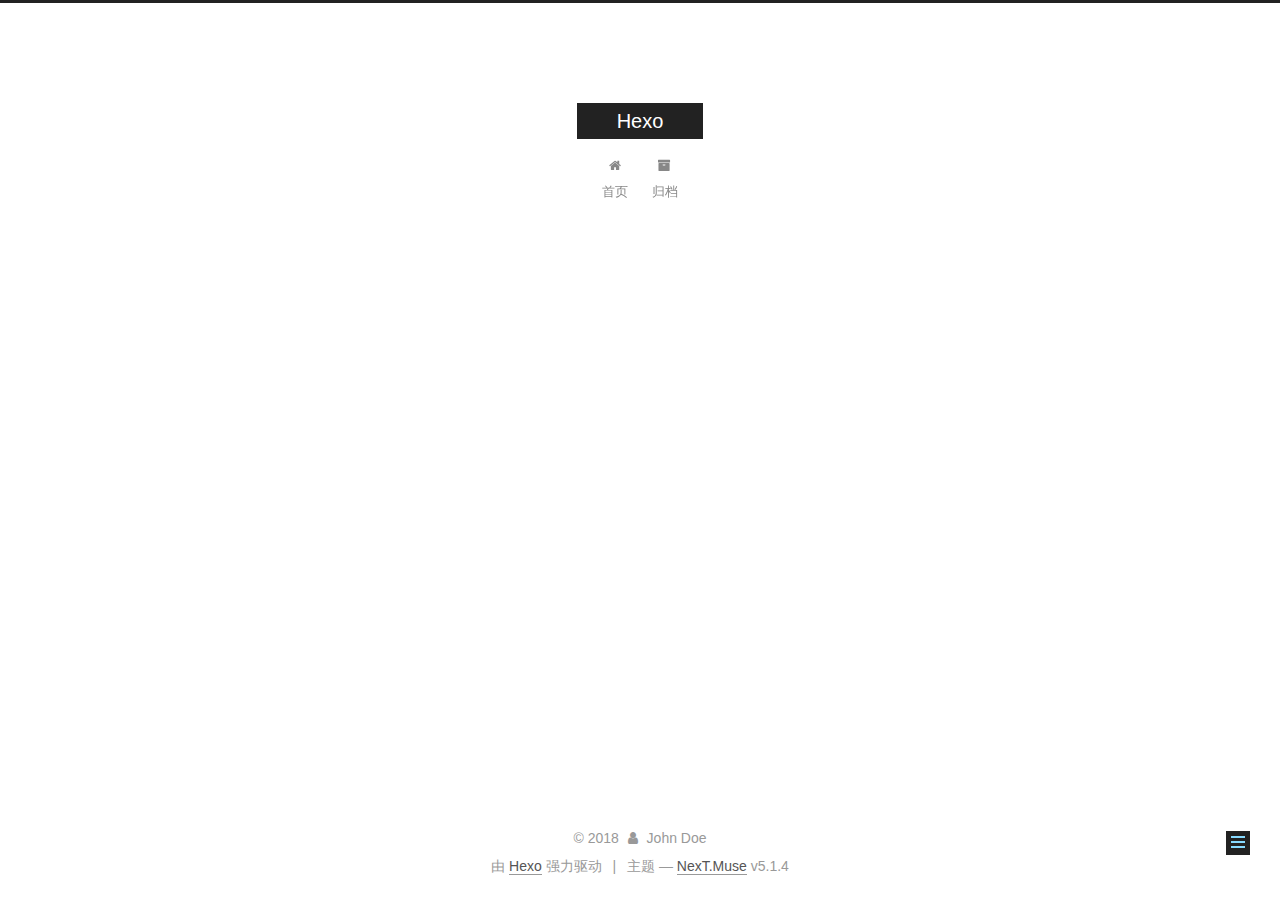
<file: categories/index.html>
<!DOCTYPE html>



  


<html class="theme-next muse use-motion" lang="zh-Hans">
<head><meta name="generator" content="Hexo 3.8.0">
  <meta charset="UTF-8">
<meta http-equiv="X-UA-Compatible" content="IE=edge">
<meta name="viewport" content="width=device-width, initial-scale=1, maximum-scale=1">
<meta name="theme-color" content="#222">









<meta http-equiv="Cache-Control" content="no-transform">
<meta http-equiv="Cache-Control" content="no-siteapp">
















  
  
  <link href="/lib/fancybox/source/jquery.fancybox.css?v=2.1.5" rel="stylesheet" type="text/css">







<link href="/lib/font-awesome/css/font-awesome.min.css?v=4.6.2" rel="stylesheet" type="text/css">

<link href="/css/main.css?v=5.1.4" rel="stylesheet" type="text/css">


  <link rel="apple-touch-icon" sizes="180x180" href="/images/apple-touch-icon-next.png?v=5.1.4">


  <link rel="icon" type="image/png" sizes="32x32" href="/images/favicon-32x32-next.png?v=5.1.4">


  <link rel="icon" type="image/png" sizes="16x16" href="/images/favicon-16x16-next.png?v=5.1.4">


  <link rel="mask-icon" href="/images/logo.svg?v=5.1.4" color="#222">





  <meta name="keywords" content="Hexo, NexT">










<meta property="og:type" content="website">
<meta property="og:title" content="categories">
<meta property="og:url" content="http://yoursite.com/categories/index.html">
<meta property="og:site_name" content="Hexo">
<meta property="og:locale" content="zh-Hans">
<meta property="og:updated_time" content="2018-11-03T13:12:52.639Z">
<meta name="twitter:card" content="summary">
<meta name="twitter:title" content="categories">



<script type="text/javascript" id="hexo.configurations">
  var NexT = window.NexT || {};
  var CONFIG = {
    root: '/',
    scheme: 'Muse',
    version: '5.1.4',
    sidebar: {"position":"left","display":"post","offset":12,"b2t":false,"scrollpercent":false,"onmobile":false},
    fancybox: true,
    tabs: true,
    motion: {"enable":true,"async":false,"transition":{"post_block":"fadeIn","post_header":"slideDownIn","post_body":"slideDownIn","coll_header":"slideLeftIn","sidebar":"slideUpIn"}},
    duoshuo: {
      userId: '0',
      author: '博主'
    },
    algolia: {
      applicationID: '',
      apiKey: '',
      indexName: '',
      hits: {"per_page":10},
      labels: {"input_placeholder":"Search for Posts","hits_empty":"We didn't find any results for the search: ${query}","hits_stats":"${hits} results found in ${time} ms"}
    }
  };
</script>



  <link rel="canonical" href="http://yoursite.com/categories/">





  <title>categories | Hexo</title>
  








</head>

<body itemscope="" itemtype="http://schema.org/WebPage" lang="zh-Hans">

  
  
    
  

  <div class="container sidebar-position-left page-post-detail">
    <div class="headband"></div>

    <header id="header" class="header" itemscope="" itemtype="http://schema.org/WPHeader">
      <div class="header-inner"><div class="site-brand-wrapper">
  <div class="site-meta ">
    

    <div class="custom-logo-site-title">
      <a href="/" class="brand" rel="start">
        <span class="logo-line-before"><i></i></span>
        <span class="site-title">Hexo</span>
        <span class="logo-line-after"><i></i></span>
      </a>
    </div>
      
        <p class="site-subtitle"></p>
      
  </div>

  <div class="site-nav-toggle">
    <button>
      <span class="btn-bar"></span>
      <span class="btn-bar"></span>
      <span class="btn-bar"></span>
    </button>
  </div>
</div>

<nav class="site-nav">
  

  
    <ul id="menu" class="menu">
      
        
        <li class="menu-item menu-item-home">
          <a href="/" rel="section">
            
              <i class="menu-item-icon fa fa-fw fa-home"></i> <br>
            
            首页
          </a>
        </li>
      
        
        <li class="menu-item menu-item-archives">
          <a href="/archives/" rel="section">
            
              <i class="menu-item-icon fa fa-fw fa-archive"></i> <br>
            
            归档
          </a>
        </li>
      

      
    </ul>
  

  
</nav>



 </div>
    </header>

    <main id="main" class="main">
      <div class="main-inner">
        <div class="content-wrap">
          <div id="content" class="content">
            

  <div id="posts" class="posts-expand">
    
    
    
    <div class="post-block page">
      <header class="post-header">

	<h1 class="post-title" itemprop="name headline">categories</h1>



</header>

      
      
      
      <div class="post-body">
        
        
          
        
      </div>
      
      
      
    </div>
    
    
    
  </div>


          </div>
          


          

  



        </div>
        
          
  
  <div class="sidebar-toggle">
    <div class="sidebar-toggle-line-wrap">
      <span class="sidebar-toggle-line sidebar-toggle-line-first"></span>
      <span class="sidebar-toggle-line sidebar-toggle-line-middle"></span>
      <span class="sidebar-toggle-line sidebar-toggle-line-last"></span>
    </div>
  </div>

  <aside id="sidebar" class="sidebar">
    
    <div class="sidebar-inner">

      

      

      <section class="site-overview-wrap sidebar-panel sidebar-panel-active">
        <div class="site-overview">
          <div class="site-author motion-element" itemprop="author" itemscope="" itemtype="http://schema.org/Person">
            
              <p class="site-author-name" itemprop="name">John Doe</p>
              <p class="site-description motion-element" itemprop="description"></p>
          </div>

          <nav class="site-state motion-element">

            
              <div class="site-state-item site-state-posts">
              
                <a href="/archives/">
              
                  <span class="site-state-item-count">4</span>
                  <span class="site-state-item-name">日志</span>
                </a>
              </div>
            

            

            

          </nav>

          

          

          
          

          
          

          

        </div>
      </section>

      

      

    </div>
  </aside>


        
      </div>
    </main>

    <footer id="footer" class="footer">
      <div class="footer-inner">
        <div class="copyright">&copy; <span itemprop="copyrightYear">2018</span>
  <span class="with-love">
    <i class="fa fa-user"></i>
  </span>
  <span class="author" itemprop="copyrightHolder">John Doe</span>

  
</div>


  <div class="powered-by">由 <a class="theme-link" target="_blank" href="https://hexo.io">Hexo</a> 强力驱动</div>



  <span class="post-meta-divider">|</span>



  <div class="theme-info">主题 &mdash; <a class="theme-link" target="_blank" href="https://github.com/iissnan/hexo-theme-next">NexT.Muse</a> v5.1.4</div>




        







        
      </div>
    </footer>

    
      <div class="back-to-top">
        <i class="fa fa-arrow-up"></i>
        
      </div>
    

    

  </div>

  

<script type="text/javascript">
  if (Object.prototype.toString.call(window.Promise) !== '[object Function]') {
    window.Promise = null;
  }
</script>









  












  
  
    <script type="text/javascript" src="/lib/jquery/index.js?v=2.1.3"></script>
  

  
  
    <script type="text/javascript" src="/lib/fastclick/lib/fastclick.min.js?v=1.0.6"></script>
  

  
  
    <script type="text/javascript" src="/lib/jquery_lazyload/jquery.lazyload.js?v=1.9.7"></script>
  

  
  
    <script type="text/javascript" src="/lib/velocity/velocity.min.js?v=1.2.1"></script>
  

  
  
    <script type="text/javascript" src="/lib/velocity/velocity.ui.min.js?v=1.2.1"></script>
  

  
  
    <script type="text/javascript" src="/lib/fancybox/source/jquery.fancybox.pack.js?v=2.1.5"></script>
  


  


  <script type="text/javascript" src="/js/src/utils.js?v=5.1.4"></script>

  <script type="text/javascript" src="/js/src/motion.js?v=5.1.4"></script>



  
  

  
  <script type="text/javascript" src="/js/src/scrollspy.js?v=5.1.4"></script>
<script type="text/javascript" src="/js/src/post-details.js?v=5.1.4"></script>



  


  <script type="text/javascript" src="/js/src/bootstrap.js?v=5.1.4"></script>



  


  




	





  





  












  





  

  

  

  
  

  

  

  

</body>
</html>
</file>
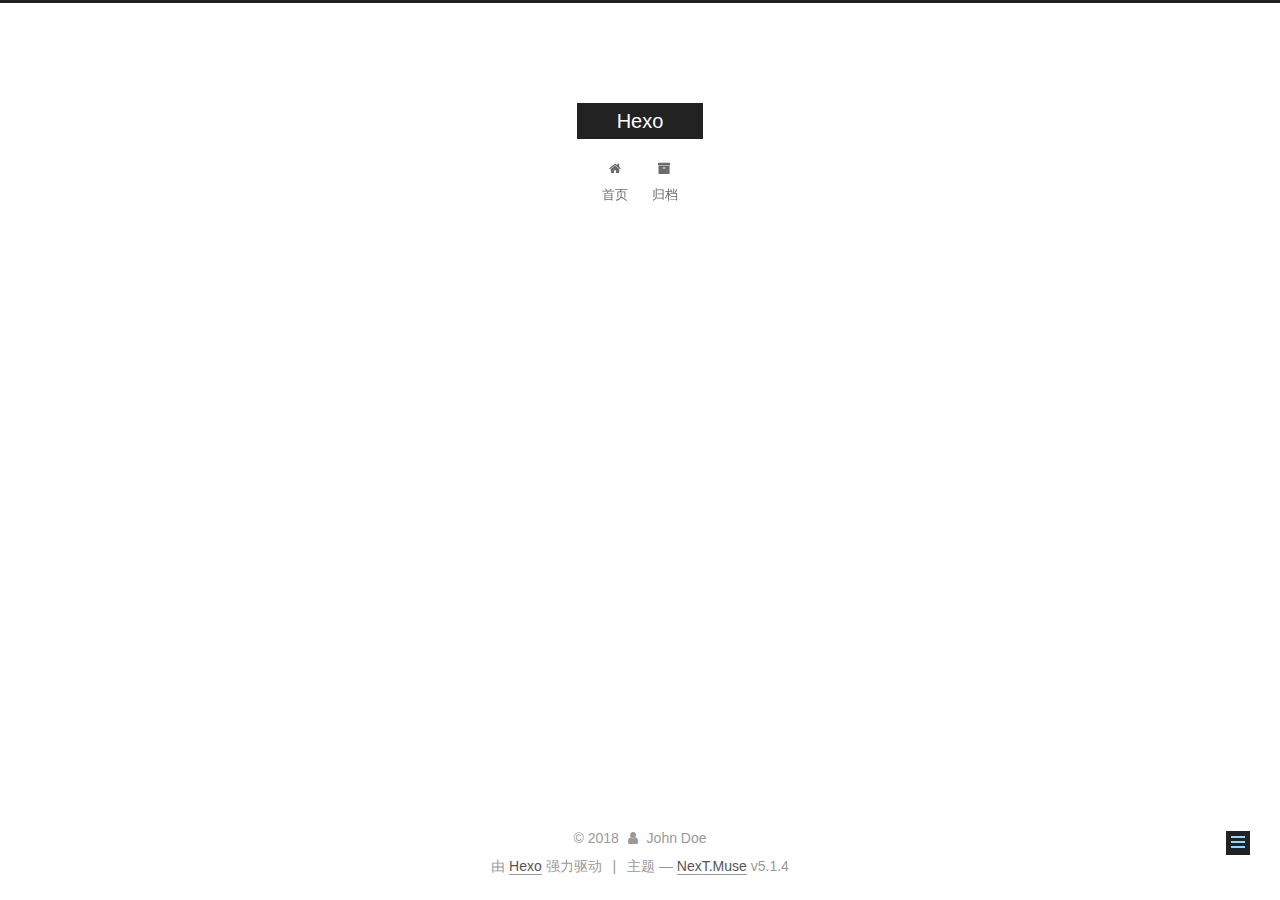
<file: tags/index.html>
<!DOCTYPE html>



  


<html class="theme-next muse use-motion" lang="zh-Hans">
<head><meta name="generator" content="Hexo 3.8.0">
  <meta charset="UTF-8">
<meta http-equiv="X-UA-Compatible" content="IE=edge">
<meta name="viewport" content="width=device-width, initial-scale=1, maximum-scale=1">
<meta name="theme-color" content="#222">









<meta http-equiv="Cache-Control" content="no-transform">
<meta http-equiv="Cache-Control" content="no-siteapp">
















  
  
  <link href="/lib/fancybox/source/jquery.fancybox.css?v=2.1.5" rel="stylesheet" type="text/css">







<link href="/lib/font-awesome/css/font-awesome.min.css?v=4.6.2" rel="stylesheet" type="text/css">

<link href="/css/main.css?v=5.1.4" rel="stylesheet" type="text/css">


  <link rel="apple-touch-icon" sizes="180x180" href="/images/apple-touch-icon-next.png?v=5.1.4">


  <link rel="icon" type="image/png" sizes="32x32" href="/images/favicon-32x32-next.png?v=5.1.4">


  <link rel="icon" type="image/png" sizes="16x16" href="/images/favicon-16x16-next.png?v=5.1.4">


  <link rel="mask-icon" href="/images/logo.svg?v=5.1.4" color="#222">





  <meta name="keywords" content="Hexo, NexT">










<meta property="og:type" content="website">
<meta property="og:title" content="tags">
<meta property="og:url" content="http://yoursite.com/tags/index.html">
<meta property="og:site_name" content="Hexo">
<meta property="og:locale" content="zh-Hans">
<meta property="og:updated_time" content="2018-11-03T13:12:44.183Z">
<meta name="twitter:card" content="summary">
<meta name="twitter:title" content="tags">



<script type="text/javascript" id="hexo.configurations">
  var NexT = window.NexT || {};
  var CONFIG = {
    root: '/',
    scheme: 'Muse',
    version: '5.1.4',
    sidebar: {"position":"left","display":"post","offset":12,"b2t":false,"scrollpercent":false,"onmobile":false},
    fancybox: true,
    tabs: true,
    motion: {"enable":true,"async":false,"transition":{"post_block":"fadeIn","post_header":"slideDownIn","post_body":"slideDownIn","coll_header":"slideLeftIn","sidebar":"slideUpIn"}},
    duoshuo: {
      userId: '0',
      author: '博主'
    },
    algolia: {
      applicationID: '',
      apiKey: '',
      indexName: '',
      hits: {"per_page":10},
      labels: {"input_placeholder":"Search for Posts","hits_empty":"We didn't find any results for the search: ${query}","hits_stats":"${hits} results found in ${time} ms"}
    }
  };
</script>



  <link rel="canonical" href="http://yoursite.com/tags/">





  <title>tags | Hexo</title>
  








</head>

<body itemscope="" itemtype="http://schema.org/WebPage" lang="zh-Hans">

  
  
    
  

  <div class="container sidebar-position-left page-post-detail">
    <div class="headband"></div>

    <header id="header" class="header" itemscope="" itemtype="http://schema.org/WPHeader">
      <div class="header-inner"><div class="site-brand-wrapper">
  <div class="site-meta ">
    

    <div class="custom-logo-site-title">
      <a href="/" class="brand" rel="start">
        <span class="logo-line-before"><i></i></span>
        <span class="site-title">Hexo</span>
        <span class="logo-line-after"><i></i></span>
      </a>
    </div>
      
        <p class="site-subtitle"></p>
      
  </div>

  <div class="site-nav-toggle">
    <button>
      <span class="btn-bar"></span>
      <span class="btn-bar"></span>
      <span class="btn-bar"></span>
    </button>
  </div>
</div>

<nav class="site-nav">
  

  
    <ul id="menu" class="menu">
      
        
        <li class="menu-item menu-item-home">
          <a href="/" rel="section">
            
              <i class="menu-item-icon fa fa-fw fa-home"></i> <br>
            
            首页
          </a>
        </li>
      
        
        <li class="menu-item menu-item-archives">
          <a href="/archives/" rel="section">
            
              <i class="menu-item-icon fa fa-fw fa-archive"></i> <br>
            
            归档
          </a>
        </li>
      

      
    </ul>
  

  
</nav>



 </div>
    </header>

    <main id="main" class="main">
      <div class="main-inner">
        <div class="content-wrap">
          <div id="content" class="content">
            

  <div id="posts" class="posts-expand">
    
    
    
    <div class="post-block page">
      <header class="post-header">

	<h1 class="post-title" itemprop="name headline">tags</h1>



</header>

      
      
      
      <div class="post-body">
        
        
          
        
      </div>
      
      
      
    </div>
    
    
    
  </div>


          </div>
          


          

  



        </div>
        
          
  
  <div class="sidebar-toggle">
    <div class="sidebar-toggle-line-wrap">
      <span class="sidebar-toggle-line sidebar-toggle-line-first"></span>
      <span class="sidebar-toggle-line sidebar-toggle-line-middle"></span>
      <span class="sidebar-toggle-line sidebar-toggle-line-last"></span>
    </div>
  </div>

  <aside id="sidebar" class="sidebar">
    
    <div class="sidebar-inner">

      

      

      <section class="site-overview-wrap sidebar-panel sidebar-panel-active">
        <div class="site-overview">
          <div class="site-author motion-element" itemprop="author" itemscope="" itemtype="http://schema.org/Person">
            
              <p class="site-author-name" itemprop="name">John Doe</p>
              <p class="site-description motion-element" itemprop="description"></p>
          </div>

          <nav class="site-state motion-element">

            
              <div class="site-state-item site-state-posts">
              
                <a href="/archives/">
              
                  <span class="site-state-item-count">4</span>
                  <span class="site-state-item-name">日志</span>
                </a>
              </div>
            

            

            

          </nav>

          

          

          
          

          
          

          

        </div>
      </section>

      

      

    </div>
  </aside>


        
      </div>
    </main>

    <footer id="footer" class="footer">
      <div class="footer-inner">
        <div class="copyright">&copy; <span itemprop="copyrightYear">2018</span>
  <span class="with-love">
    <i class="fa fa-user"></i>
  </span>
  <span class="author" itemprop="copyrightHolder">John Doe</span>

  
</div>


  <div class="powered-by">由 <a class="theme-link" target="_blank" href="https://hexo.io">Hexo</a> 强力驱动</div>



  <span class="post-meta-divider">|</span>



  <div class="theme-info">主题 &mdash; <a class="theme-link" target="_blank" href="https://github.com/iissnan/hexo-theme-next">NexT.Muse</a> v5.1.4</div>




        







        
      </div>
    </footer>

    
      <div class="back-to-top">
        <i class="fa fa-arrow-up"></i>
        
      </div>
    

    

  </div>

  

<script type="text/javascript">
  if (Object.prototype.toString.call(window.Promise) !== '[object Function]') {
    window.Promise = null;
  }
</script>









  












  
  
    <script type="text/javascript" src="/lib/jquery/index.js?v=2.1.3"></script>
  

  
  
    <script type="text/javascript" src="/lib/fastclick/lib/fastclick.min.js?v=1.0.6"></script>
  

  
  
    <script type="text/javascript" src="/lib/jquery_lazyload/jquery.lazyload.js?v=1.9.7"></script>
  

  
  
    <script type="text/javascript" src="/lib/velocity/velocity.min.js?v=1.2.1"></script>
  

  
  
    <script type="text/javascript" src="/lib/velocity/velocity.ui.min.js?v=1.2.1"></script>
  

  
  
    <script type="text/javascript" src="/lib/fancybox/source/jquery.fancybox.pack.js?v=2.1.5"></script>
  


  


  <script type="text/javascript" src="/js/src/utils.js?v=5.1.4"></script>

  <script type="text/javascript" src="/js/src/motion.js?v=5.1.4"></script>



  
  

  
  <script type="text/javascript" src="/js/src/scrollspy.js?v=5.1.4"></script>
<script type="text/javascript" src="/js/src/post-details.js?v=5.1.4"></script>



  


  <script type="text/javascript" src="/js/src/bootstrap.js?v=5.1.4"></script>



  


  




	





  





  












  





  

  

  

  
  

  

  

  

</body>
</html>
</file>
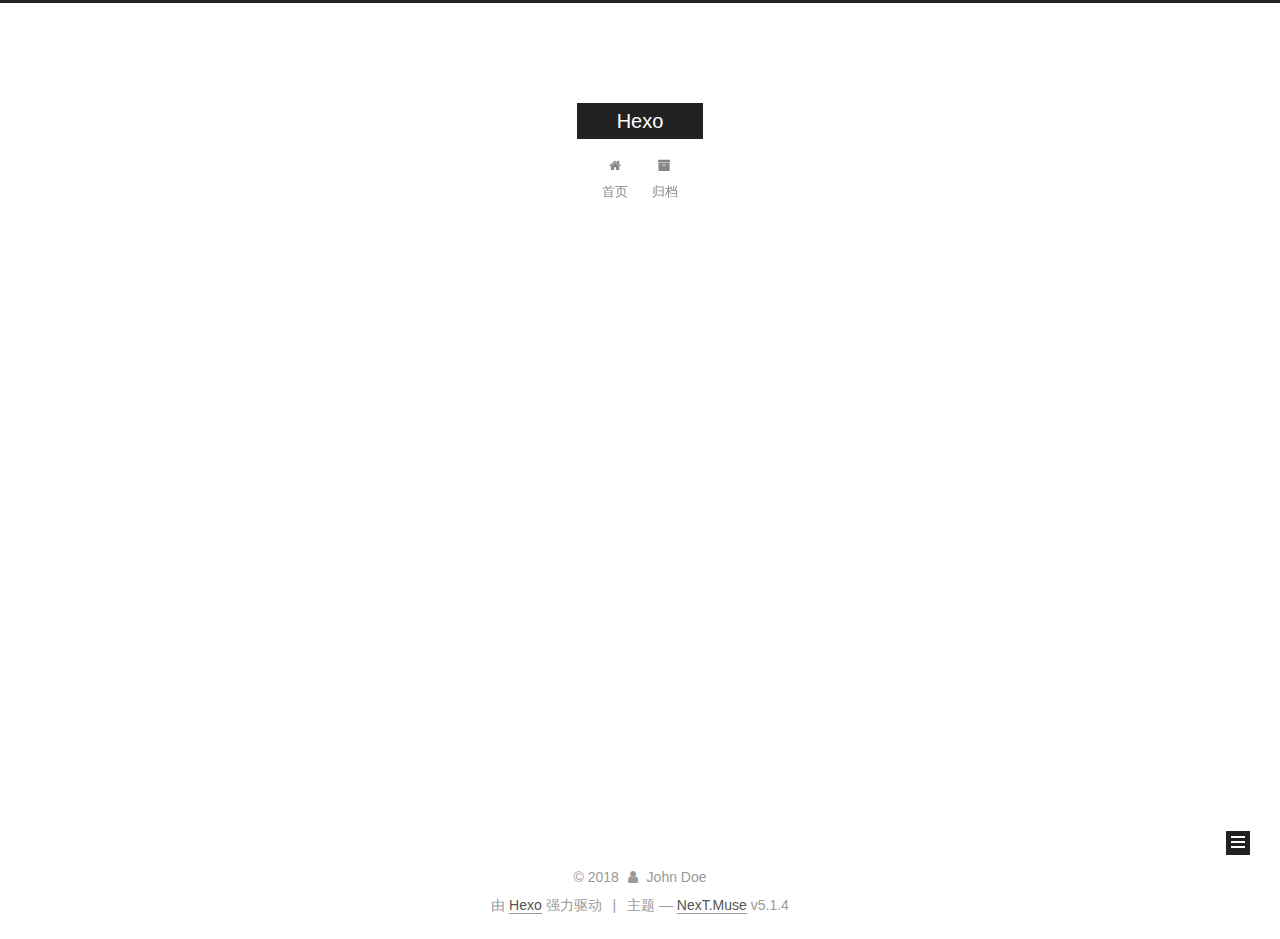
<file: archives/2018/index.html>
<!DOCTYPE html>



  


<html class="theme-next muse use-motion" lang="zh-Hans">
<head><meta name="generator" content="Hexo 3.8.0">
  <meta charset="UTF-8">
<meta http-equiv="X-UA-Compatible" content="IE=edge">
<meta name="viewport" content="width=device-width, initial-scale=1, maximum-scale=1">
<meta name="theme-color" content="#222">









<meta http-equiv="Cache-Control" content="no-transform">
<meta http-equiv="Cache-Control" content="no-siteapp">
















  
  
  <link href="/lib/fancybox/source/jquery.fancybox.css?v=2.1.5" rel="stylesheet" type="text/css">







<link href="/lib/font-awesome/css/font-awesome.min.css?v=4.6.2" rel="stylesheet" type="text/css">

<link href="/css/main.css?v=5.1.4" rel="stylesheet" type="text/css">


  <link rel="apple-touch-icon" sizes="180x180" href="/images/apple-touch-icon-next.png?v=5.1.4">


  <link rel="icon" type="image/png" sizes="32x32" href="/images/favicon-32x32-next.png?v=5.1.4">


  <link rel="icon" type="image/png" sizes="16x16" href="/images/favicon-16x16-next.png?v=5.1.4">


  <link rel="mask-icon" href="/images/logo.svg?v=5.1.4" color="#222">





  <meta name="keywords" content="Hexo, NexT">










<meta property="og:type" content="website">
<meta property="og:title" content="Hexo">
<meta property="og:url" content="http://yoursite.com/archives/2018/index.html">
<meta property="og:site_name" content="Hexo">
<meta property="og:locale" content="zh-Hans">
<meta name="twitter:card" content="summary">
<meta name="twitter:title" content="Hexo">



<script type="text/javascript" id="hexo.configurations">
  var NexT = window.NexT || {};
  var CONFIG = {
    root: '/',
    scheme: 'Muse',
    version: '5.1.4',
    sidebar: {"position":"left","display":"post","offset":12,"b2t":false,"scrollpercent":false,"onmobile":false},
    fancybox: true,
    tabs: true,
    motion: {"enable":true,"async":false,"transition":{"post_block":"fadeIn","post_header":"slideDownIn","post_body":"slideDownIn","coll_header":"slideLeftIn","sidebar":"slideUpIn"}},
    duoshuo: {
      userId: '0',
      author: '博主'
    },
    algolia: {
      applicationID: '',
      apiKey: '',
      indexName: '',
      hits: {"per_page":10},
      labels: {"input_placeholder":"Search for Posts","hits_empty":"We didn't find any results for the search: ${query}","hits_stats":"${hits} results found in ${time} ms"}
    }
  };
</script>



  <link rel="canonical" href="http://yoursite.com/archives/2018/">





  <title>归档 | Hexo</title>
  








</head>

<body itemscope="" itemtype="http://schema.org/WebPage" lang="zh-Hans">

  
  
    
  

  <div class="container sidebar-position-left page-archive">
    <div class="headband"></div>

    <header id="header" class="header" itemscope="" itemtype="http://schema.org/WPHeader">
      <div class="header-inner"><div class="site-brand-wrapper">
  <div class="site-meta ">
    

    <div class="custom-logo-site-title">
      <a href="/" class="brand" rel="start">
        <span class="logo-line-before"><i></i></span>
        <span class="site-title">Hexo</span>
        <span class="logo-line-after"><i></i></span>
      </a>
    </div>
      
        <p class="site-subtitle"></p>
      
  </div>

  <div class="site-nav-toggle">
    <button>
      <span class="btn-bar"></span>
      <span class="btn-bar"></span>
      <span class="btn-bar"></span>
    </button>
  </div>
</div>

<nav class="site-nav">
  

  
    <ul id="menu" class="menu">
      
        
        <li class="menu-item menu-item-home">
          <a href="/" rel="section">
            
              <i class="menu-item-icon fa fa-fw fa-home"></i> <br>
            
            首页
          </a>
        </li>
      
        
        <li class="menu-item menu-item-archives">
          <a href="/archives/" rel="section">
            
              <i class="menu-item-icon fa fa-fw fa-archive"></i> <br>
            
            归档
          </a>
        </li>
      

      
    </ul>
  

  
</nav>



 </div>
    </header>

    <main id="main" class="main">
      <div class="main-inner">
        <div class="content-wrap">
          <div id="content" class="content">
            

  
  
  
  <div class="post-block archive">
    <div id="posts" class="posts-collapse">
      <span class="archive-move-on"></span>

      <span class="archive-page-counter">
        
        
        
          
        
        嗯..! 目前共计 4 篇日志。 继续努力。
      </span>

      

        
        
        

        
          
          <div class="collection-title">
            <h1 class="archive-year" id="archive-year-2018">2018</h1>
          </div>
        
        

        

  <article class="post post-type-normal" itemscope="" itemtype="http://schema.org/Article">
    <header class="post-header">

      <h2 class="post-title">
        
            <a class="post-title-link" href="/2018/11/08/C语言作业2018-11-8/" itemprop="url">
              
                <span itemprop="name">未命名</span>
              
            </a>
        
      </h2>

      <div class="post-meta">
        <time class="post-time" itemprop="dateCreated" datetime="2018-11-08T23:57:51+08:00" content="2018-11-08">
          11-08
        </time>
      </div>

    </header>
  </article>



      

        
        
        

        
        

        

  <article class="post post-type-normal" itemscope="" itemtype="http://schema.org/Article">
    <header class="post-header">

      <h2 class="post-title">
        
            <a class="post-title-link" href="/2018/11/08/C语言基本概念/" itemprop="url">
              
                <span itemprop="name">未命名</span>
              
            </a>
        
      </h2>

      <div class="post-meta">
        <time class="post-time" itemprop="dateCreated" datetime="2018-11-08T16:38:58+08:00" content="2018-11-08">
          11-08
        </time>
      </div>

    </header>
  </article>



      

        
        
        

        
        

        

  <article class="post post-type-normal" itemscope="" itemtype="http://schema.org/Article">
    <header class="post-header">

      <h2 class="post-title">
        
            <a class="post-title-link" href="/2018/11/03/第一篇博客/" itemprop="url">
              
                <span itemprop="name">第一篇博客</span>
              
            </a>
        
      </h2>

      <div class="post-meta">
        <time class="post-time" itemprop="dateCreated" datetime="2018-11-03T21:23:57+08:00" content="2018-11-03">
          11-03
        </time>
      </div>

    </header>
  </article>



      

        
        
        

        
        

        

  <article class="post post-type-normal" itemscope="" itemtype="http://schema.org/Article">
    <header class="post-header">

      <h2 class="post-title">
        
            <a class="post-title-link" href="/2018/11/03/myfirst/" itemprop="url">
              
                <span itemprop="name">未命名</span>
              
            </a>
        
      </h2>

      <div class="post-meta">
        <time class="post-time" itemprop="dateCreated" datetime="2018-11-03T21:13:30+08:00" content="2018-11-03">
          11-03
        </time>
      </div>

    </header>
  </article>



      

    </div>
  </div>
  
  
  

  



          </div>
          


          

        </div>
        
          
  
  <div class="sidebar-toggle">
    <div class="sidebar-toggle-line-wrap">
      <span class="sidebar-toggle-line sidebar-toggle-line-first"></span>
      <span class="sidebar-toggle-line sidebar-toggle-line-middle"></span>
      <span class="sidebar-toggle-line sidebar-toggle-line-last"></span>
    </div>
  </div>

  <aside id="sidebar" class="sidebar">
    
    <div class="sidebar-inner">

      

      

      <section class="site-overview-wrap sidebar-panel sidebar-panel-active">
        <div class="site-overview">
          <div class="site-author motion-element" itemprop="author" itemscope="" itemtype="http://schema.org/Person">
            
              <p class="site-author-name" itemprop="name">John Doe</p>
              <p class="site-description motion-element" itemprop="description"></p>
          </div>

          <nav class="site-state motion-element">

            
              <div class="site-state-item site-state-posts">
              
                <a href="/archives/">
              
                  <span class="site-state-item-count">4</span>
                  <span class="site-state-item-name">日志</span>
                </a>
              </div>
            

            

            

          </nav>

          

          

          
          

          
          

          

        </div>
      </section>

      

      

    </div>
  </aside>


        
      </div>
    </main>

    <footer id="footer" class="footer">
      <div class="footer-inner">
        <div class="copyright">&copy; <span itemprop="copyrightYear">2018</span>
  <span class="with-love">
    <i class="fa fa-user"></i>
  </span>
  <span class="author" itemprop="copyrightHolder">John Doe</span>

  
</div>


  <div class="powered-by">由 <a class="theme-link" target="_blank" href="https://hexo.io">Hexo</a> 强力驱动</div>



  <span class="post-meta-divider">|</span>



  <div class="theme-info">主题 &mdash; <a class="theme-link" target="_blank" href="https://github.com/iissnan/hexo-theme-next">NexT.Muse</a> v5.1.4</div>




        







        
      </div>
    </footer>

    
      <div class="back-to-top">
        <i class="fa fa-arrow-up"></i>
        
      </div>
    

    

  </div>

  

<script type="text/javascript">
  if (Object.prototype.toString.call(window.Promise) !== '[object Function]') {
    window.Promise = null;
  }
</script>









  












  
  
    <script type="text/javascript" src="/lib/jquery/index.js?v=2.1.3"></script>
  

  
  
    <script type="text/javascript" src="/lib/fastclick/lib/fastclick.min.js?v=1.0.6"></script>
  

  
  
    <script type="text/javascript" src="/lib/jquery_lazyload/jquery.lazyload.js?v=1.9.7"></script>
  

  
  
    <script type="text/javascript" src="/lib/velocity/velocity.min.js?v=1.2.1"></script>
  

  
  
    <script type="text/javascript" src="/lib/velocity/velocity.ui.min.js?v=1.2.1"></script>
  

  
  
    <script type="text/javascript" src="/lib/fancybox/source/jquery.fancybox.pack.js?v=2.1.5"></script>
  


  


  <script type="text/javascript" src="/js/src/utils.js?v=5.1.4"></script>

  <script type="text/javascript" src="/js/src/motion.js?v=5.1.4"></script>



  
  

  

  


  <script type="text/javascript" src="/js/src/bootstrap.js?v=5.1.4"></script>



  


  




	





  





  












  





  

  

  

  
  

  

  

  

</body>
</html>
</file>
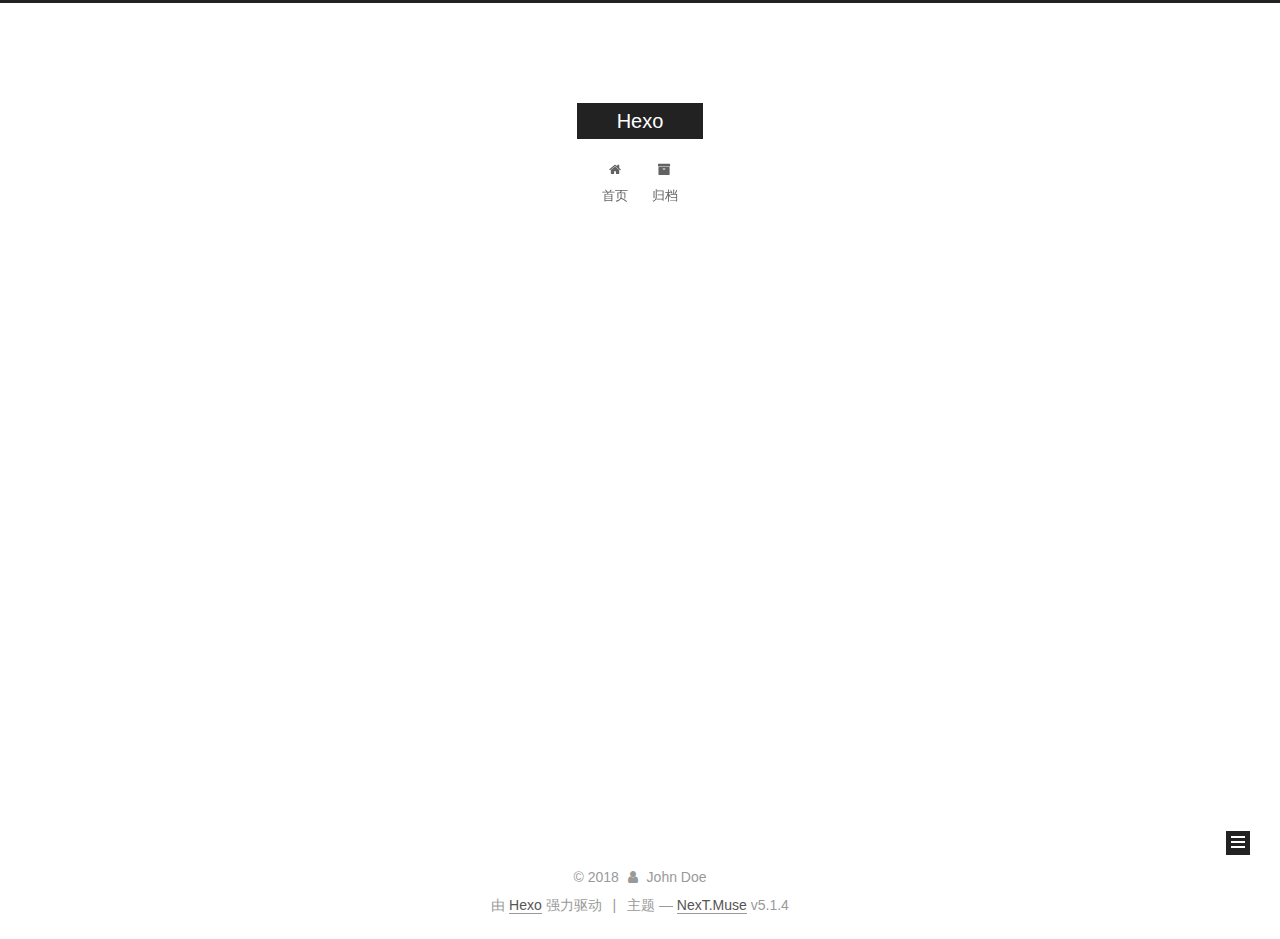
<file: archives/2018/11/index.html>
<!DOCTYPE html>



  


<html class="theme-next muse use-motion" lang="zh-Hans">
<head><meta name="generator" content="Hexo 3.8.0">
  <meta charset="UTF-8">
<meta http-equiv="X-UA-Compatible" content="IE=edge">
<meta name="viewport" content="width=device-width, initial-scale=1, maximum-scale=1">
<meta name="theme-color" content="#222">









<meta http-equiv="Cache-Control" content="no-transform">
<meta http-equiv="Cache-Control" content="no-siteapp">
















  
  
  <link href="/lib/fancybox/source/jquery.fancybox.css?v=2.1.5" rel="stylesheet" type="text/css">







<link href="/lib/font-awesome/css/font-awesome.min.css?v=4.6.2" rel="stylesheet" type="text/css">

<link href="/css/main.css?v=5.1.4" rel="stylesheet" type="text/css">


  <link rel="apple-touch-icon" sizes="180x180" href="/images/apple-touch-icon-next.png?v=5.1.4">


  <link rel="icon" type="image/png" sizes="32x32" href="/images/favicon-32x32-next.png?v=5.1.4">


  <link rel="icon" type="image/png" sizes="16x16" href="/images/favicon-16x16-next.png?v=5.1.4">


  <link rel="mask-icon" href="/images/logo.svg?v=5.1.4" color="#222">





  <meta name="keywords" content="Hexo, NexT">










<meta property="og:type" content="website">
<meta property="og:title" content="Hexo">
<meta property="og:url" content="http://yoursite.com/archives/2018/11/index.html">
<meta property="og:site_name" content="Hexo">
<meta property="og:locale" content="zh-Hans">
<meta name="twitter:card" content="summary">
<meta name="twitter:title" content="Hexo">



<script type="text/javascript" id="hexo.configurations">
  var NexT = window.NexT || {};
  var CONFIG = {
    root: '/',
    scheme: 'Muse',
    version: '5.1.4',
    sidebar: {"position":"left","display":"post","offset":12,"b2t":false,"scrollpercent":false,"onmobile":false},
    fancybox: true,
    tabs: true,
    motion: {"enable":true,"async":false,"transition":{"post_block":"fadeIn","post_header":"slideDownIn","post_body":"slideDownIn","coll_header":"slideLeftIn","sidebar":"slideUpIn"}},
    duoshuo: {
      userId: '0',
      author: '博主'
    },
    algolia: {
      applicationID: '',
      apiKey: '',
      indexName: '',
      hits: {"per_page":10},
      labels: {"input_placeholder":"Search for Posts","hits_empty":"We didn't find any results for the search: ${query}","hits_stats":"${hits} results found in ${time} ms"}
    }
  };
</script>



  <link rel="canonical" href="http://yoursite.com/archives/2018/11/">





  <title>归档 | Hexo</title>
  








</head>

<body itemscope="" itemtype="http://schema.org/WebPage" lang="zh-Hans">

  
  
    
  

  <div class="container sidebar-position-left page-archive">
    <div class="headband"></div>

    <header id="header" class="header" itemscope="" itemtype="http://schema.org/WPHeader">
      <div class="header-inner"><div class="site-brand-wrapper">
  <div class="site-meta ">
    

    <div class="custom-logo-site-title">
      <a href="/" class="brand" rel="start">
        <span class="logo-line-before"><i></i></span>
        <span class="site-title">Hexo</span>
        <span class="logo-line-after"><i></i></span>
      </a>
    </div>
      
        <p class="site-subtitle"></p>
      
  </div>

  <div class="site-nav-toggle">
    <button>
      <span class="btn-bar"></span>
      <span class="btn-bar"></span>
      <span class="btn-bar"></span>
    </button>
  </div>
</div>

<nav class="site-nav">
  

  
    <ul id="menu" class="menu">
      
        
        <li class="menu-item menu-item-home">
          <a href="/" rel="section">
            
              <i class="menu-item-icon fa fa-fw fa-home"></i> <br>
            
            首页
          </a>
        </li>
      
        
        <li class="menu-item menu-item-archives">
          <a href="/archives/" rel="section">
            
              <i class="menu-item-icon fa fa-fw fa-archive"></i> <br>
            
            归档
          </a>
        </li>
      

      
    </ul>
  

  
</nav>



 </div>
    </header>

    <main id="main" class="main">
      <div class="main-inner">
        <div class="content-wrap">
          <div id="content" class="content">
            

  
  
  
  <div class="post-block archive">
    <div id="posts" class="posts-collapse">
      <span class="archive-move-on"></span>

      <span class="archive-page-counter">
        
        
        
          
        
        嗯..! 目前共计 4 篇日志。 继续努力。
      </span>

      

        
        
        

        
          
          <div class="collection-title">
            <h1 class="archive-year" id="archive-year-2018">2018</h1>
          </div>
        
        

        

  <article class="post post-type-normal" itemscope="" itemtype="http://schema.org/Article">
    <header class="post-header">

      <h2 class="post-title">
        
            <a class="post-title-link" href="/2018/11/08/C语言作业2018-11-8/" itemprop="url">
              
                <span itemprop="name">未命名</span>
              
            </a>
        
      </h2>

      <div class="post-meta">
        <time class="post-time" itemprop="dateCreated" datetime="2018-11-08T23:57:51+08:00" content="2018-11-08">
          11-08
        </time>
      </div>

    </header>
  </article>



      

        
        
        

        
        

        

  <article class="post post-type-normal" itemscope="" itemtype="http://schema.org/Article">
    <header class="post-header">

      <h2 class="post-title">
        
            <a class="post-title-link" href="/2018/11/08/C语言基本概念/" itemprop="url">
              
                <span itemprop="name">未命名</span>
              
            </a>
        
      </h2>

      <div class="post-meta">
        <time class="post-time" itemprop="dateCreated" datetime="2018-11-08T16:38:58+08:00" content="2018-11-08">
          11-08
        </time>
      </div>

    </header>
  </article>



      

        
        
        

        
        

        

  <article class="post post-type-normal" itemscope="" itemtype="http://schema.org/Article">
    <header class="post-header">

      <h2 class="post-title">
        
            <a class="post-title-link" href="/2018/11/03/第一篇博客/" itemprop="url">
              
                <span itemprop="name">第一篇博客</span>
              
            </a>
        
      </h2>

      <div class="post-meta">
        <time class="post-time" itemprop="dateCreated" datetime="2018-11-03T21:23:57+08:00" content="2018-11-03">
          11-03
        </time>
      </div>

    </header>
  </article>



      

        
        
        

        
        

        

  <article class="post post-type-normal" itemscope="" itemtype="http://schema.org/Article">
    <header class="post-header">

      <h2 class="post-title">
        
            <a class="post-title-link" href="/2018/11/03/myfirst/" itemprop="url">
              
                <span itemprop="name">未命名</span>
              
            </a>
        
      </h2>

      <div class="post-meta">
        <time class="post-time" itemprop="dateCreated" datetime="2018-11-03T21:13:30+08:00" content="2018-11-03">
          11-03
        </time>
      </div>

    </header>
  </article>



      

    </div>
  </div>
  
  
  

  



          </div>
          


          

        </div>
        
          
  
  <div class="sidebar-toggle">
    <div class="sidebar-toggle-line-wrap">
      <span class="sidebar-toggle-line sidebar-toggle-line-first"></span>
      <span class="sidebar-toggle-line sidebar-toggle-line-middle"></span>
      <span class="sidebar-toggle-line sidebar-toggle-line-last"></span>
    </div>
  </div>

  <aside id="sidebar" class="sidebar">
    
    <div class="sidebar-inner">

      

      

      <section class="site-overview-wrap sidebar-panel sidebar-panel-active">
        <div class="site-overview">
          <div class="site-author motion-element" itemprop="author" itemscope="" itemtype="http://schema.org/Person">
            
              <p class="site-author-name" itemprop="name">John Doe</p>
              <p class="site-description motion-element" itemprop="description"></p>
          </div>

          <nav class="site-state motion-element">

            
              <div class="site-state-item site-state-posts">
              
                <a href="/archives/">
              
                  <span class="site-state-item-count">4</span>
                  <span class="site-state-item-name">日志</span>
                </a>
              </div>
            

            

            

          </nav>

          

          

          
          

          
          

          

        </div>
      </section>

      

      

    </div>
  </aside>


        
      </div>
    </main>

    <footer id="footer" class="footer">
      <div class="footer-inner">
        <div class="copyright">&copy; <span itemprop="copyrightYear">2018</span>
  <span class="with-love">
    <i class="fa fa-user"></i>
  </span>
  <span class="author" itemprop="copyrightHolder">John Doe</span>

  
</div>


  <div class="powered-by">由 <a class="theme-link" target="_blank" href="https://hexo.io">Hexo</a> 强力驱动</div>



  <span class="post-meta-divider">|</span>



  <div class="theme-info">主题 &mdash; <a class="theme-link" target="_blank" href="https://github.com/iissnan/hexo-theme-next">NexT.Muse</a> v5.1.4</div>




        







        
      </div>
    </footer>

    
      <div class="back-to-top">
        <i class="fa fa-arrow-up"></i>
        
      </div>
    

    

  </div>

  

<script type="text/javascript">
  if (Object.prototype.toString.call(window.Promise) !== '[object Function]') {
    window.Promise = null;
  }
</script>









  












  
  
    <script type="text/javascript" src="/lib/jquery/index.js?v=2.1.3"></script>
  

  
  
    <script type="text/javascript" src="/lib/fastclick/lib/fastclick.min.js?v=1.0.6"></script>
  

  
  
    <script type="text/javascript" src="/lib/jquery_lazyload/jquery.lazyload.js?v=1.9.7"></script>
  

  
  
    <script type="text/javascript" src="/lib/velocity/velocity.min.js?v=1.2.1"></script>
  

  
  
    <script type="text/javascript" src="/lib/velocity/velocity.ui.min.js?v=1.2.1"></script>
  

  
  
    <script type="text/javascript" src="/lib/fancybox/source/jquery.fancybox.pack.js?v=2.1.5"></script>
  


  


  <script type="text/javascript" src="/js/src/utils.js?v=5.1.4"></script>

  <script type="text/javascript" src="/js/src/motion.js?v=5.1.4"></script>



  
  

  

  


  <script type="text/javascript" src="/js/src/bootstrap.js?v=5.1.4"></script>



  


  




	





  





  












  





  

  

  

  
  

  

  

  

</body>
</html>
</file>
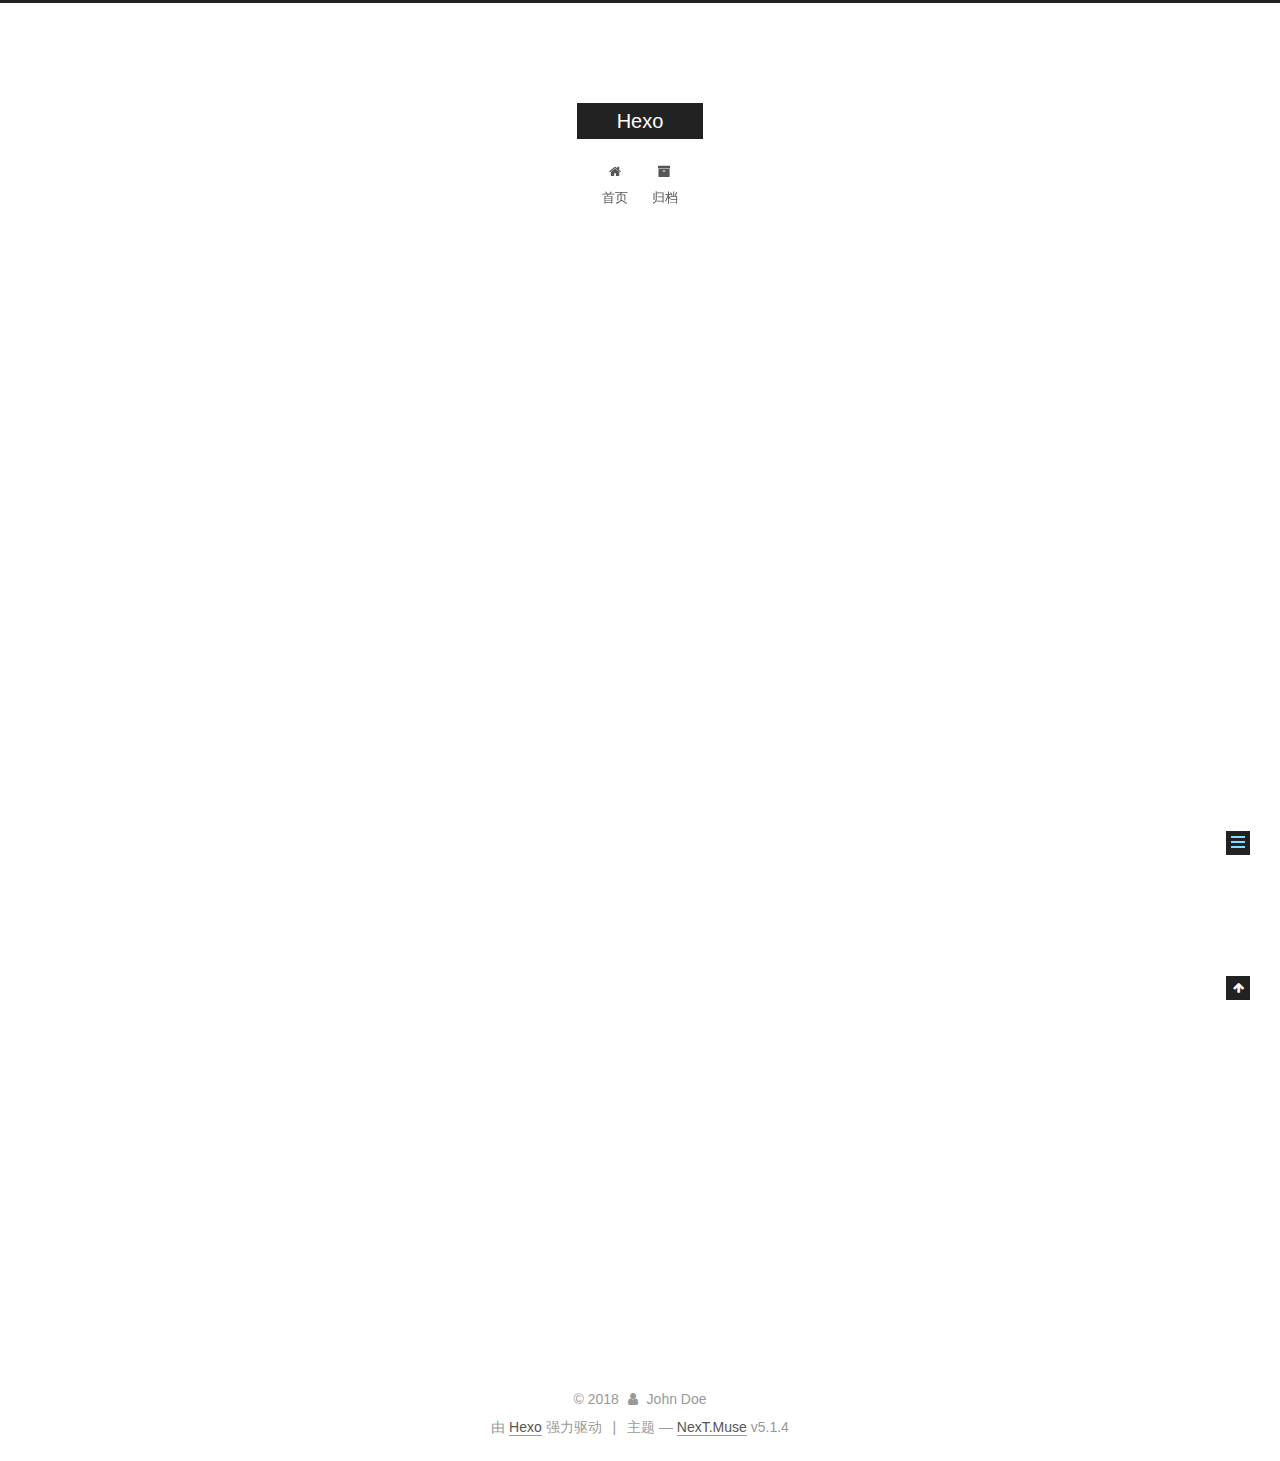
<file: 2018/11/03/hello-world/index.html>
<!DOCTYPE html>



  


<html class="theme-next muse use-motion" lang="zh-Hans">
<head><meta name="generator" content="Hexo 3.8.0">
  <meta charset="UTF-8">
<meta http-equiv="X-UA-Compatible" content="IE=edge">
<meta name="viewport" content="width=device-width, initial-scale=1, maximum-scale=1">
<meta name="theme-color" content="#222">









<meta http-equiv="Cache-Control" content="no-transform">
<meta http-equiv="Cache-Control" content="no-siteapp">
















  
  
  <link href="/lib/fancybox/source/jquery.fancybox.css?v=2.1.5" rel="stylesheet" type="text/css">







<link href="/lib/font-awesome/css/font-awesome.min.css?v=4.6.2" rel="stylesheet" type="text/css">

<link href="/css/main.css?v=5.1.4" rel="stylesheet" type="text/css">


  <link rel="apple-touch-icon" sizes="180x180" href="/images/apple-touch-icon-next.png?v=5.1.4">


  <link rel="icon" type="image/png" sizes="32x32" href="/images/favicon-32x32-next.png?v=5.1.4">


  <link rel="icon" type="image/png" sizes="16x16" href="/images/favicon-16x16-next.png?v=5.1.4">


  <link rel="mask-icon" href="/images/logo.svg?v=5.1.4" color="#222">





  <meta name="keywords" content="Hexo, NexT">










<meta name="description" content="Welcome to Hexo! This is your very first post. Check documentation for more info. If you get any problems when using Hexo, you can find the answer in troubleshooting or you can ask me on GitHub. Quick">
<meta property="og:type" content="article">
<meta property="og:title" content="Hello World">
<meta property="og:url" content="http://yoursite.com/2018/11/03/hello-world/index.html">
<meta property="og:site_name" content="Hexo">
<meta property="og:description" content="Welcome to Hexo! This is your very first post. Check documentation for more info. If you get any problems when using Hexo, you can find the answer in troubleshooting or you can ask me on GitHub. Quick">
<meta property="og:locale" content="zh-Hans">
<meta property="og:updated_time" content="2018-11-03T11:59:05.751Z">
<meta name="twitter:card" content="summary">
<meta name="twitter:title" content="Hello World">
<meta name="twitter:description" content="Welcome to Hexo! This is your very first post. Check documentation for more info. If you get any problems when using Hexo, you can find the answer in troubleshooting or you can ask me on GitHub. Quick">



<script type="text/javascript" id="hexo.configurations">
  var NexT = window.NexT || {};
  var CONFIG = {
    root: '/',
    scheme: 'Muse',
    version: '5.1.4',
    sidebar: {"position":"left","display":"post","offset":12,"b2t":false,"scrollpercent":false,"onmobile":false},
    fancybox: true,
    tabs: true,
    motion: {"enable":true,"async":false,"transition":{"post_block":"fadeIn","post_header":"slideDownIn","post_body":"slideDownIn","coll_header":"slideLeftIn","sidebar":"slideUpIn"}},
    duoshuo: {
      userId: '0',
      author: '博主'
    },
    algolia: {
      applicationID: '',
      apiKey: '',
      indexName: '',
      hits: {"per_page":10},
      labels: {"input_placeholder":"Search for Posts","hits_empty":"We didn't find any results for the search: ${query}","hits_stats":"${hits} results found in ${time} ms"}
    }
  };
</script>



  <link rel="canonical" href="http://yoursite.com/2018/11/03/hello-world/">





  <title>Hello World | Hexo</title>
  








</head>

<body itemscope="" itemtype="http://schema.org/WebPage" lang="zh-Hans">

  
  
    
  

  <div class="container sidebar-position-left page-post-detail">
    <div class="headband"></div>

    <header id="header" class="header" itemscope="" itemtype="http://schema.org/WPHeader">
      <div class="header-inner"><div class="site-brand-wrapper">
  <div class="site-meta ">
    

    <div class="custom-logo-site-title">
      <a href="/" class="brand" rel="start">
        <span class="logo-line-before"><i></i></span>
        <span class="site-title">Hexo</span>
        <span class="logo-line-after"><i></i></span>
      </a>
    </div>
      
        <p class="site-subtitle"></p>
      
  </div>

  <div class="site-nav-toggle">
    <button>
      <span class="btn-bar"></span>
      <span class="btn-bar"></span>
      <span class="btn-bar"></span>
    </button>
  </div>
</div>

<nav class="site-nav">
  

  
    <ul id="menu" class="menu">
      
        
        <li class="menu-item menu-item-home">
          <a href="/" rel="section">
            
              <i class="menu-item-icon fa fa-fw fa-home"></i> <br>
            
            首页
          </a>
        </li>
      
        
        <li class="menu-item menu-item-archives">
          <a href="/archives/" rel="section">
            
              <i class="menu-item-icon fa fa-fw fa-archive"></i> <br>
            
            归档
          </a>
        </li>
      

      
    </ul>
  

  
</nav>



 </div>
    </header>

    <main id="main" class="main">
      <div class="main-inner">
        <div class="content-wrap">
          <div id="content" class="content">
            

  <div id="posts" class="posts-expand">
    

  

  
  
  

  <article class="post post-type-normal" itemscope="" itemtype="http://schema.org/Article">
  
  
  
  <div class="post-block">
    <link itemprop="mainEntityOfPage" href="http://yoursite.com/2018/11/03/hello-world/">

    <span hidden itemprop="author" itemscope="" itemtype="http://schema.org/Person">
      <meta itemprop="name" content="John Doe">
      <meta itemprop="description" content="">
      <meta itemprop="image" content="/images/avatar.gif">
    </span>

    <span hidden itemprop="publisher" itemscope="" itemtype="http://schema.org/Organization">
      <meta itemprop="name" content="Hexo">
    </span>

    
      <header class="post-header">

        
        
          <h1 class="post-title" itemprop="name headline">Hello World</h1>
        

        <div class="post-meta">
          <span class="post-time">
            
              <span class="post-meta-item-icon">
                <i class="fa fa-calendar-o"></i>
              </span>
              
                <span class="post-meta-item-text">发表于</span>
              
              <time title="创建于" itemprop="dateCreated datePublished" datetime="2018-11-03T19:59:05+08:00">
                2018-11-03
              </time>
            

            

            
          </span>

          

          
            
          

          
          

          

          

          

        </div>
      </header>
    

    
    
    
    <div class="post-body" itemprop="articleBody">

      
      

      
        <p>Welcome to <a href="https://hexo.io/" target="_blank" rel="noopener">Hexo</a>! This is your very first post. Check <a href="https://hexo.io/docs/" target="_blank" rel="noopener">documentation</a> for more info. If you get any problems when using Hexo, you can find the answer in <a href="https://hexo.io/docs/troubleshooting.html" target="_blank" rel="noopener">troubleshooting</a> or you can ask me on <a href="https://github.com/hexojs/hexo/issues" target="_blank" rel="noopener">GitHub</a>.</p>
<h2 id="Quick-Start"><a href="#Quick-Start" class="headerlink" title="Quick Start"></a>Quick Start</h2><h3 id="Create-a-new-post"><a href="#Create-a-new-post" class="headerlink" title="Create a new post"></a>Create a new post</h3><figure class="highlight bash"><table><tr><td class="gutter"><pre><span class="line">1</span><br></pre></td><td class="code"><pre><span class="line">$ hexo new <span class="string">"My New Post"</span></span><br></pre></td></tr></table></figure>
<p>More info: <a href="https://hexo.io/docs/writing.html" target="_blank" rel="noopener">Writing</a></p>
<h3 id="Run-server"><a href="#Run-server" class="headerlink" title="Run server"></a>Run server</h3><figure class="highlight bash"><table><tr><td class="gutter"><pre><span class="line">1</span><br></pre></td><td class="code"><pre><span class="line">$ hexo server</span><br></pre></td></tr></table></figure>
<p>More info: <a href="https://hexo.io/docs/server.html" target="_blank" rel="noopener">Server</a></p>
<h3 id="Generate-static-files"><a href="#Generate-static-files" class="headerlink" title="Generate static files"></a>Generate static files</h3><figure class="highlight bash"><table><tr><td class="gutter"><pre><span class="line">1</span><br></pre></td><td class="code"><pre><span class="line">$ hexo generate</span><br></pre></td></tr></table></figure>
<p>More info: <a href="https://hexo.io/docs/generating.html" target="_blank" rel="noopener">Generating</a></p>
<h3 id="Deploy-to-remote-sites"><a href="#Deploy-to-remote-sites" class="headerlink" title="Deploy to remote sites"></a>Deploy to remote sites</h3><figure class="highlight bash"><table><tr><td class="gutter"><pre><span class="line">1</span><br></pre></td><td class="code"><pre><span class="line">$ hexo deploy</span><br></pre></td></tr></table></figure>
<p>More info: <a href="https://hexo.io/docs/deployment.html" target="_blank" rel="noopener">Deployment</a></p>

      
    </div>
    
    
    

    

    

    

    <footer class="post-footer">
      

      
      
      

      
        <div class="post-nav">
          <div class="post-nav-next post-nav-item">
            
          </div>

          <span class="post-nav-divider"></span>

          <div class="post-nav-prev post-nav-item">
            
              <a href="/2018/11/03/myfirst/" rel="prev" title="myfirst">
                myfirst <i class="fa fa-chevron-right"></i>
              </a>
            
          </div>
        </div>
      

      
      
    </footer>
  </div>
  
  
  
  </article>



    <div class="post-spread">
      
    </div>
  </div>


          </div>
          


          

  



        </div>
        
          
  
  <div class="sidebar-toggle">
    <div class="sidebar-toggle-line-wrap">
      <span class="sidebar-toggle-line sidebar-toggle-line-first"></span>
      <span class="sidebar-toggle-line sidebar-toggle-line-middle"></span>
      <span class="sidebar-toggle-line sidebar-toggle-line-last"></span>
    </div>
  </div>

  <aside id="sidebar" class="sidebar">
    
    <div class="sidebar-inner">

      

      
        <ul class="sidebar-nav motion-element">
          <li class="sidebar-nav-toc sidebar-nav-active" data-target="post-toc-wrap">
            文章目录
          </li>
          <li class="sidebar-nav-overview" data-target="site-overview-wrap">
            站点概览
          </li>
        </ul>
      

      <section class="site-overview-wrap sidebar-panel">
        <div class="site-overview">
          <div class="site-author motion-element" itemprop="author" itemscope="" itemtype="http://schema.org/Person">
            
              <p class="site-author-name" itemprop="name">John Doe</p>
              <p class="site-description motion-element" itemprop="description"></p>
          </div>

          <nav class="site-state motion-element">

            
              <div class="site-state-item site-state-posts">
              
                <a href="/archives/">
              
                  <span class="site-state-item-count">3</span>
                  <span class="site-state-item-name">日志</span>
                </a>
              </div>
            

            

            

          </nav>

          

          

          
          

          
          

          

        </div>
      </section>

      
      <!--noindex-->
        <section class="post-toc-wrap motion-element sidebar-panel sidebar-panel-active">
          <div class="post-toc">

            
              
            

            
              <div class="post-toc-content"><ol class="nav"><li class="nav-item nav-level-2"><a class="nav-link" href="#Quick-Start"><span class="nav-number">1.</span> <span class="nav-text">Quick Start</span></a><ol class="nav-child"><li class="nav-item nav-level-3"><a class="nav-link" href="#Create-a-new-post"><span class="nav-number">1.1.</span> <span class="nav-text">Create a new post</span></a></li><li class="nav-item nav-level-3"><a class="nav-link" href="#Run-server"><span class="nav-number">1.2.</span> <span class="nav-text">Run server</span></a></li><li class="nav-item nav-level-3"><a class="nav-link" href="#Generate-static-files"><span class="nav-number">1.3.</span> <span class="nav-text">Generate static files</span></a></li><li class="nav-item nav-level-3"><a class="nav-link" href="#Deploy-to-remote-sites"><span class="nav-number">1.4.</span> <span class="nav-text">Deploy to remote sites</span></a></li></ol></li></ol></div>
            

          </div>
        </section>
      <!--/noindex-->
      

      

    </div>
  </aside>


        
      </div>
    </main>

    <footer id="footer" class="footer">
      <div class="footer-inner">
        <div class="copyright">&copy; <span itemprop="copyrightYear">2018</span>
  <span class="with-love">
    <i class="fa fa-user"></i>
  </span>
  <span class="author" itemprop="copyrightHolder">John Doe</span>

  
</div>


  <div class="powered-by">由 <a class="theme-link" target="_blank" href="https://hexo.io">Hexo</a> 强力驱动</div>



  <span class="post-meta-divider">|</span>



  <div class="theme-info">主题 &mdash; <a class="theme-link" target="_blank" href="https://github.com/iissnan/hexo-theme-next">NexT.Muse</a> v5.1.4</div>




        







        
      </div>
    </footer>

    
      <div class="back-to-top">
        <i class="fa fa-arrow-up"></i>
        
      </div>
    

    

  </div>

  

<script type="text/javascript">
  if (Object.prototype.toString.call(window.Promise) !== '[object Function]') {
    window.Promise = null;
  }
</script>









  












  
  
    <script type="text/javascript" src="/lib/jquery/index.js?v=2.1.3"></script>
  

  
  
    <script type="text/javascript" src="/lib/fastclick/lib/fastclick.min.js?v=1.0.6"></script>
  

  
  
    <script type="text/javascript" src="/lib/jquery_lazyload/jquery.lazyload.js?v=1.9.7"></script>
  

  
  
    <script type="text/javascript" src="/lib/velocity/velocity.min.js?v=1.2.1"></script>
  

  
  
    <script type="text/javascript" src="/lib/velocity/velocity.ui.min.js?v=1.2.1"></script>
  

  
  
    <script type="text/javascript" src="/lib/fancybox/source/jquery.fancybox.pack.js?v=2.1.5"></script>
  


  


  <script type="text/javascript" src="/js/src/utils.js?v=5.1.4"></script>

  <script type="text/javascript" src="/js/src/motion.js?v=5.1.4"></script>



  
  

  
  <script type="text/javascript" src="/js/src/scrollspy.js?v=5.1.4"></script>
<script type="text/javascript" src="/js/src/post-details.js?v=5.1.4"></script>



  


  <script type="text/javascript" src="/js/src/bootstrap.js?v=5.1.4"></script>



  


  




	





  





  












  





  

  

  

  
  

  

  

  

</body>
</html>
</file>
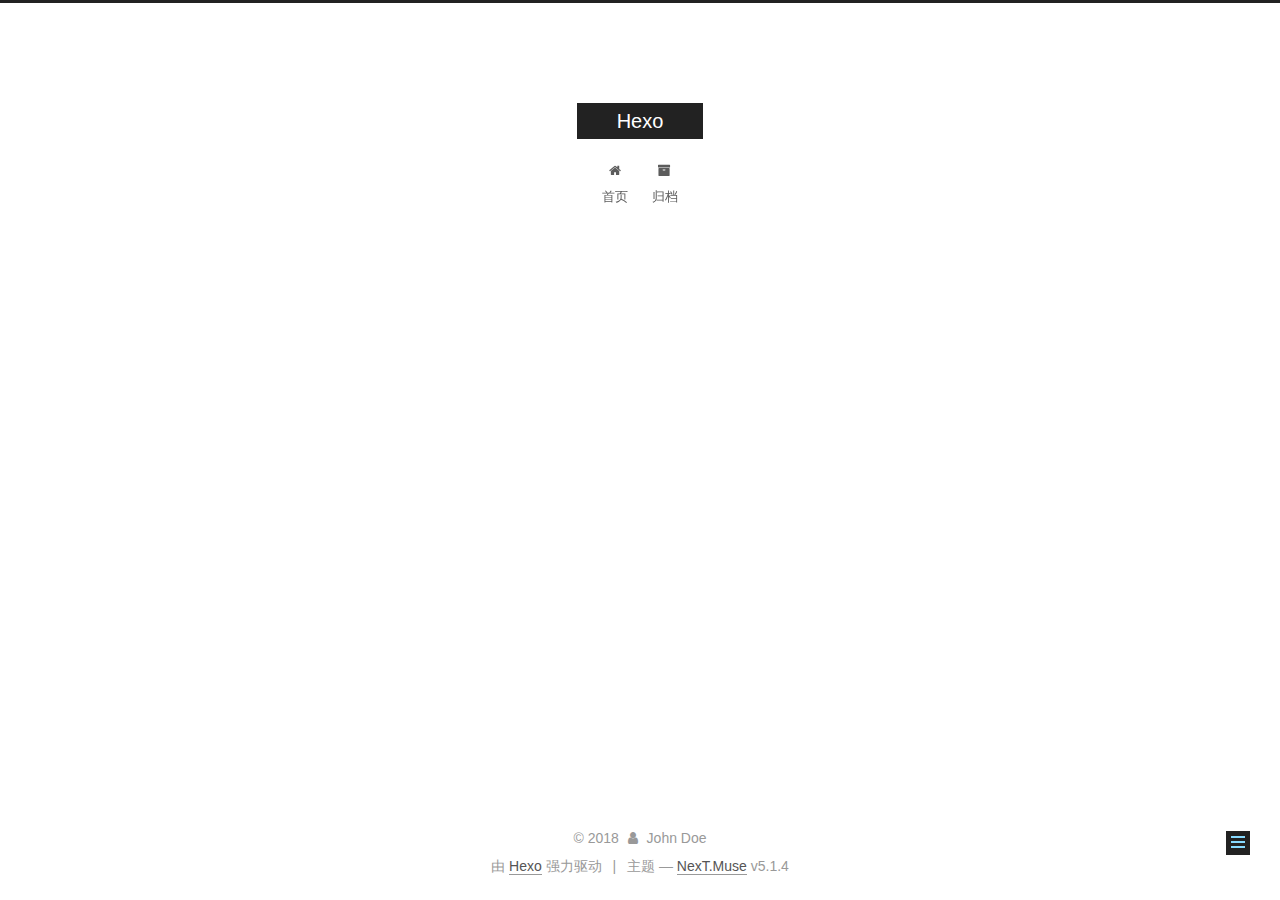
<file: 2018/11/03/myfirst/index.html>
<!DOCTYPE html>



  


<html class="theme-next muse use-motion" lang="zh-Hans">
<head><meta name="generator" content="Hexo 3.8.0">
  <meta charset="UTF-8">
<meta http-equiv="X-UA-Compatible" content="IE=edge">
<meta name="viewport" content="width=device-width, initial-scale=1, maximum-scale=1">
<meta name="theme-color" content="#222">









<meta http-equiv="Cache-Control" content="no-transform">
<meta http-equiv="Cache-Control" content="no-siteapp">
















  
  
  <link href="/lib/fancybox/source/jquery.fancybox.css?v=2.1.5" rel="stylesheet" type="text/css">







<link href="/lib/font-awesome/css/font-awesome.min.css?v=4.6.2" rel="stylesheet" type="text/css">

<link href="/css/main.css?v=5.1.4" rel="stylesheet" type="text/css">


  <link rel="apple-touch-icon" sizes="180x180" href="/images/apple-touch-icon-next.png?v=5.1.4">


  <link rel="icon" type="image/png" sizes="32x32" href="/images/favicon-32x32-next.png?v=5.1.4">


  <link rel="icon" type="image/png" sizes="16x16" href="/images/favicon-16x16-next.png?v=5.1.4">


  <link rel="mask-icon" href="/images/logo.svg?v=5.1.4" color="#222">





  <meta name="keywords" content="Hexo, NexT">










<meta property="og:type" content="article">
<meta property="og:title" content="Hexo">
<meta property="og:url" content="http://yoursite.com/2018/11/03/myfirst/index.html">
<meta property="og:site_name" content="Hexo">
<meta property="og:locale" content="zh-Hans">
<meta property="og:updated_time" content="2018-11-07T15:10:44.652Z">
<meta name="twitter:card" content="summary">
<meta name="twitter:title" content="Hexo">



<script type="text/javascript" id="hexo.configurations">
  var NexT = window.NexT || {};
  var CONFIG = {
    root: '/',
    scheme: 'Muse',
    version: '5.1.4',
    sidebar: {"position":"left","display":"post","offset":12,"b2t":false,"scrollpercent":false,"onmobile":false},
    fancybox: true,
    tabs: true,
    motion: {"enable":true,"async":false,"transition":{"post_block":"fadeIn","post_header":"slideDownIn","post_body":"slideDownIn","coll_header":"slideLeftIn","sidebar":"slideUpIn"}},
    duoshuo: {
      userId: '0',
      author: '博主'
    },
    algolia: {
      applicationID: '',
      apiKey: '',
      indexName: '',
      hits: {"per_page":10},
      labels: {"input_placeholder":"Search for Posts","hits_empty":"We didn't find any results for the search: ${query}","hits_stats":"${hits} results found in ${time} ms"}
    }
  };
</script>



  <link rel="canonical" href="http://yoursite.com/2018/11/03/myfirst/">





  <title> | Hexo</title>
  








</head>

<body itemscope="" itemtype="http://schema.org/WebPage" lang="zh-Hans">

  
  
    
  

  <div class="container sidebar-position-left page-post-detail">
    <div class="headband"></div>

    <header id="header" class="header" itemscope="" itemtype="http://schema.org/WPHeader">
      <div class="header-inner"><div class="site-brand-wrapper">
  <div class="site-meta ">
    

    <div class="custom-logo-site-title">
      <a href="/" class="brand" rel="start">
        <span class="logo-line-before"><i></i></span>
        <span class="site-title">Hexo</span>
        <span class="logo-line-after"><i></i></span>
      </a>
    </div>
      
        <p class="site-subtitle"></p>
      
  </div>

  <div class="site-nav-toggle">
    <button>
      <span class="btn-bar"></span>
      <span class="btn-bar"></span>
      <span class="btn-bar"></span>
    </button>
  </div>
</div>

<nav class="site-nav">
  

  
    <ul id="menu" class="menu">
      
        
        <li class="menu-item menu-item-home">
          <a href="/" rel="section">
            
              <i class="menu-item-icon fa fa-fw fa-home"></i> <br>
            
            首页
          </a>
        </li>
      
        
        <li class="menu-item menu-item-archives">
          <a href="/archives/" rel="section">
            
              <i class="menu-item-icon fa fa-fw fa-archive"></i> <br>
            
            归档
          </a>
        </li>
      

      
    </ul>
  

  
</nav>



 </div>
    </header>

    <main id="main" class="main">
      <div class="main-inner">
        <div class="content-wrap">
          <div id="content" class="content">
            

  <div id="posts" class="posts-expand">
    

  

  
  
  

  <article class="post post-type-normal" itemscope="" itemtype="http://schema.org/Article">
  
  
  
  <div class="post-block">
    <link itemprop="mainEntityOfPage" href="http://yoursite.com/2018/11/03/myfirst/">

    <span hidden itemprop="author" itemscope="" itemtype="http://schema.org/Person">
      <meta itemprop="name" content="John Doe">
      <meta itemprop="description" content="">
      <meta itemprop="image" content="/images/avatar.gif">
    </span>

    <span hidden itemprop="publisher" itemscope="" itemtype="http://schema.org/Organization">
      <meta itemprop="name" content="Hexo">
    </span>

    
      <header class="post-header">

        
        
          <h1 class="post-title" itemprop="name headline"></h1>
        

        <div class="post-meta">
          <span class="post-time">
            
              <span class="post-meta-item-icon">
                <i class="fa fa-calendar-o"></i>
              </span>
              
                <span class="post-meta-item-text">发表于</span>
              
              <time title="创建于" itemprop="dateCreated datePublished" datetime="2018-11-03T21:13:30+08:00">
                2018-11-03
              </time>
            

            

            
          </span>

          

          
            
          

          
          

          

          

          

        </div>
      </header>
    

    
    
    
    <div class="post-body" itemprop="articleBody">

      
      

      
        <hr>

      
    </div>
    
    
    

    

    

    

    <footer class="post-footer">
      

      
      
      

      
        <div class="post-nav">
          <div class="post-nav-next post-nav-item">
            
          </div>

          <span class="post-nav-divider"></span>

          <div class="post-nav-prev post-nav-item">
            
              <a href="/2018/11/03/第一篇博客/" rel="prev" title="第一篇博客">
                第一篇博客 <i class="fa fa-chevron-right"></i>
              </a>
            
          </div>
        </div>
      

      
      
    </footer>
  </div>
  
  
  
  </article>



    <div class="post-spread">
      
    </div>
  </div>


          </div>
          


          

  



        </div>
        
          
  
  <div class="sidebar-toggle">
    <div class="sidebar-toggle-line-wrap">
      <span class="sidebar-toggle-line sidebar-toggle-line-first"></span>
      <span class="sidebar-toggle-line sidebar-toggle-line-middle"></span>
      <span class="sidebar-toggle-line sidebar-toggle-line-last"></span>
    </div>
  </div>

  <aside id="sidebar" class="sidebar">
    
    <div class="sidebar-inner">

      

      

      <section class="site-overview-wrap sidebar-panel sidebar-panel-active">
        <div class="site-overview">
          <div class="site-author motion-element" itemprop="author" itemscope="" itemtype="http://schema.org/Person">
            
              <p class="site-author-name" itemprop="name">John Doe</p>
              <p class="site-description motion-element" itemprop="description"></p>
          </div>

          <nav class="site-state motion-element">

            
              <div class="site-state-item site-state-posts">
              
                <a href="/archives/">
              
                  <span class="site-state-item-count">3</span>
                  <span class="site-state-item-name">日志</span>
                </a>
              </div>
            

            

            

          </nav>

          

          

          
          

          
          

          

        </div>
      </section>

      

      

    </div>
  </aside>


        
      </div>
    </main>

    <footer id="footer" class="footer">
      <div class="footer-inner">
        <div class="copyright">&copy; <span itemprop="copyrightYear">2018</span>
  <span class="with-love">
    <i class="fa fa-user"></i>
  </span>
  <span class="author" itemprop="copyrightHolder">John Doe</span>

  
</div>


  <div class="powered-by">由 <a class="theme-link" target="_blank" href="https://hexo.io">Hexo</a> 强力驱动</div>



  <span class="post-meta-divider">|</span>



  <div class="theme-info">主题 &mdash; <a class="theme-link" target="_blank" href="https://github.com/iissnan/hexo-theme-next">NexT.Muse</a> v5.1.4</div>




        







        
      </div>
    </footer>

    
      <div class="back-to-top">
        <i class="fa fa-arrow-up"></i>
        
      </div>
    

    

  </div>

  

<script type="text/javascript">
  if (Object.prototype.toString.call(window.Promise) !== '[object Function]') {
    window.Promise = null;
  }
</script>









  












  
  
    <script type="text/javascript" src="/lib/jquery/index.js?v=2.1.3"></script>
  

  
  
    <script type="text/javascript" src="/lib/fastclick/lib/fastclick.min.js?v=1.0.6"></script>
  

  
  
    <script type="text/javascript" src="/lib/jquery_lazyload/jquery.lazyload.js?v=1.9.7"></script>
  

  
  
    <script type="text/javascript" src="/lib/velocity/velocity.min.js?v=1.2.1"></script>
  

  
  
    <script type="text/javascript" src="/lib/velocity/velocity.ui.min.js?v=1.2.1"></script>
  

  
  
    <script type="text/javascript" src="/lib/fancybox/source/jquery.fancybox.pack.js?v=2.1.5"></script>
  


  


  <script type="text/javascript" src="/js/src/utils.js?v=5.1.4"></script>

  <script type="text/javascript" src="/js/src/motion.js?v=5.1.4"></script>



  
  

  
  <script type="text/javascript" src="/js/src/scrollspy.js?v=5.1.4"></script>
<script type="text/javascript" src="/js/src/post-details.js?v=5.1.4"></script>



  


  <script type="text/javascript" src="/js/src/bootstrap.js?v=5.1.4"></script>



  


  




	





  





  












  





  

  

  

  
  

  

  

  

</body>
</html>
</file>
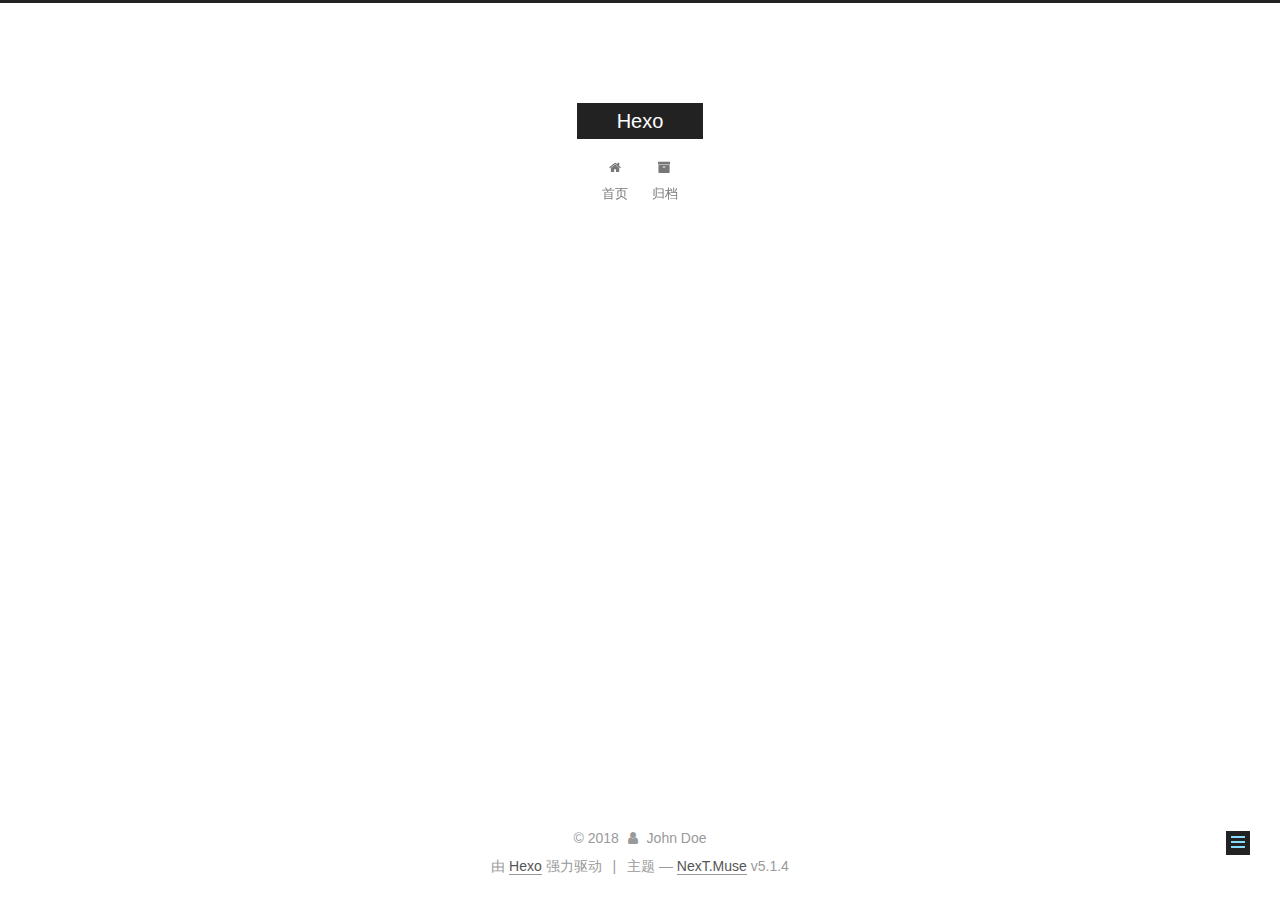
<file: 2018/11/03/第一篇博客/index.html>
<!DOCTYPE html>



  


<html class="theme-next muse use-motion" lang="zh-Hans">
<head><meta name="generator" content="Hexo 3.8.0">
  <meta charset="UTF-8">
<meta http-equiv="X-UA-Compatible" content="IE=edge">
<meta name="viewport" content="width=device-width, initial-scale=1, maximum-scale=1">
<meta name="theme-color" content="#222">









<meta http-equiv="Cache-Control" content="no-transform">
<meta http-equiv="Cache-Control" content="no-siteapp">
















  
  
  <link href="/lib/fancybox/source/jquery.fancybox.css?v=2.1.5" rel="stylesheet" type="text/css">







<link href="/lib/font-awesome/css/font-awesome.min.css?v=4.6.2" rel="stylesheet" type="text/css">

<link href="/css/main.css?v=5.1.4" rel="stylesheet" type="text/css">


  <link rel="apple-touch-icon" sizes="180x180" href="/images/apple-touch-icon-next.png?v=5.1.4">


  <link rel="icon" type="image/png" sizes="32x32" href="/images/favicon-32x32-next.png?v=5.1.4">


  <link rel="icon" type="image/png" sizes="16x16" href="/images/favicon-16x16-next.png?v=5.1.4">


  <link rel="mask-icon" href="/images/logo.svg?v=5.1.4" color="#222">





  <meta name="keywords" content="Hexo, NexT">










<meta property="og:type" content="article">
<meta property="og:title" content="第一篇博客">
<meta property="og:url" content="http://yoursite.com/2018/11/03/第一篇博客/index.html">
<meta property="og:site_name" content="Hexo">
<meta property="og:locale" content="zh-Hans">
<meta property="og:updated_time" content="2018-11-03T13:23:57.119Z">
<meta name="twitter:card" content="summary">
<meta name="twitter:title" content="第一篇博客">



<script type="text/javascript" id="hexo.configurations">
  var NexT = window.NexT || {};
  var CONFIG = {
    root: '/',
    scheme: 'Muse',
    version: '5.1.4',
    sidebar: {"position":"left","display":"post","offset":12,"b2t":false,"scrollpercent":false,"onmobile":false},
    fancybox: true,
    tabs: true,
    motion: {"enable":true,"async":false,"transition":{"post_block":"fadeIn","post_header":"slideDownIn","post_body":"slideDownIn","coll_header":"slideLeftIn","sidebar":"slideUpIn"}},
    duoshuo: {
      userId: '0',
      author: '博主'
    },
    algolia: {
      applicationID: '',
      apiKey: '',
      indexName: '',
      hits: {"per_page":10},
      labels: {"input_placeholder":"Search for Posts","hits_empty":"We didn't find any results for the search: ${query}","hits_stats":"${hits} results found in ${time} ms"}
    }
  };
</script>



  <link rel="canonical" href="http://yoursite.com/2018/11/03/第一篇博客/">





  <title>第一篇博客 | Hexo</title>
  








</head>

<body itemscope="" itemtype="http://schema.org/WebPage" lang="zh-Hans">

  
  
    
  

  <div class="container sidebar-position-left page-post-detail">
    <div class="headband"></div>

    <header id="header" class="header" itemscope="" itemtype="http://schema.org/WPHeader">
      <div class="header-inner"><div class="site-brand-wrapper">
  <div class="site-meta ">
    

    <div class="custom-logo-site-title">
      <a href="/" class="brand" rel="start">
        <span class="logo-line-before"><i></i></span>
        <span class="site-title">Hexo</span>
        <span class="logo-line-after"><i></i></span>
      </a>
    </div>
      
        <p class="site-subtitle"></p>
      
  </div>

  <div class="site-nav-toggle">
    <button>
      <span class="btn-bar"></span>
      <span class="btn-bar"></span>
      <span class="btn-bar"></span>
    </button>
  </div>
</div>

<nav class="site-nav">
  

  
    <ul id="menu" class="menu">
      
        
        <li class="menu-item menu-item-home">
          <a href="/" rel="section">
            
              <i class="menu-item-icon fa fa-fw fa-home"></i> <br>
            
            首页
          </a>
        </li>
      
        
        <li class="menu-item menu-item-archives">
          <a href="/archives/" rel="section">
            
              <i class="menu-item-icon fa fa-fw fa-archive"></i> <br>
            
            归档
          </a>
        </li>
      

      
    </ul>
  

  
</nav>



 </div>
    </header>

    <main id="main" class="main">
      <div class="main-inner">
        <div class="content-wrap">
          <div id="content" class="content">
            

  <div id="posts" class="posts-expand">
    

  

  
  
  

  <article class="post post-type-normal" itemscope="" itemtype="http://schema.org/Article">
  
  
  
  <div class="post-block">
    <link itemprop="mainEntityOfPage" href="http://yoursite.com/2018/11/03/第一篇博客/">

    <span hidden itemprop="author" itemscope="" itemtype="http://schema.org/Person">
      <meta itemprop="name" content="John Doe">
      <meta itemprop="description" content="">
      <meta itemprop="image" content="/images/avatar.gif">
    </span>

    <span hidden itemprop="publisher" itemscope="" itemtype="http://schema.org/Organization">
      <meta itemprop="name" content="Hexo">
    </span>

    
      <header class="post-header">

        
        
          <h1 class="post-title" itemprop="name headline">第一篇博客</h1>
        

        <div class="post-meta">
          <span class="post-time">
            
              <span class="post-meta-item-icon">
                <i class="fa fa-calendar-o"></i>
              </span>
              
                <span class="post-meta-item-text">发表于</span>
              
              <time title="创建于" itemprop="dateCreated datePublished" datetime="2018-11-03T21:23:57+08:00">
                2018-11-03
              </time>
            

            

            
          </span>

          

          
            
          

          
          

          

          

          

        </div>
      </header>
    

    
    
    
    <div class="post-body" itemprop="articleBody">

      
      

      
        
      
    </div>
    
    
    

    

    

    

    <footer class="post-footer">
      

      
      
      

      
        <div class="post-nav">
          <div class="post-nav-next post-nav-item">
            
              <a href="/2018/11/03/myfirst/" rel="next" title="">
                <i class="fa fa-chevron-left"></i> 
              </a>
            
          </div>

          <span class="post-nav-divider"></span>

          <div class="post-nav-prev post-nav-item">
            
              <a href="/2018/11/08/C语言基本概念/" rel="prev" title="">
                 <i class="fa fa-chevron-right"></i>
              </a>
            
          </div>
        </div>
      

      
      
    </footer>
  </div>
  
  
  
  </article>



    <div class="post-spread">
      
    </div>
  </div>


          </div>
          


          

  



        </div>
        
          
  
  <div class="sidebar-toggle">
    <div class="sidebar-toggle-line-wrap">
      <span class="sidebar-toggle-line sidebar-toggle-line-first"></span>
      <span class="sidebar-toggle-line sidebar-toggle-line-middle"></span>
      <span class="sidebar-toggle-line sidebar-toggle-line-last"></span>
    </div>
  </div>

  <aside id="sidebar" class="sidebar">
    
    <div class="sidebar-inner">

      

      

      <section class="site-overview-wrap sidebar-panel sidebar-panel-active">
        <div class="site-overview">
          <div class="site-author motion-element" itemprop="author" itemscope="" itemtype="http://schema.org/Person">
            
              <p class="site-author-name" itemprop="name">John Doe</p>
              <p class="site-description motion-element" itemprop="description"></p>
          </div>

          <nav class="site-state motion-element">

            
              <div class="site-state-item site-state-posts">
              
                <a href="/archives/">
              
                  <span class="site-state-item-count">4</span>
                  <span class="site-state-item-name">日志</span>
                </a>
              </div>
            

            

            

          </nav>

          

          

          
          

          
          

          

        </div>
      </section>

      

      

    </div>
  </aside>


        
      </div>
    </main>

    <footer id="footer" class="footer">
      <div class="footer-inner">
        <div class="copyright">&copy; <span itemprop="copyrightYear">2018</span>
  <span class="with-love">
    <i class="fa fa-user"></i>
  </span>
  <span class="author" itemprop="copyrightHolder">John Doe</span>

  
</div>


  <div class="powered-by">由 <a class="theme-link" target="_blank" href="https://hexo.io">Hexo</a> 强力驱动</div>



  <span class="post-meta-divider">|</span>



  <div class="theme-info">主题 &mdash; <a class="theme-link" target="_blank" href="https://github.com/iissnan/hexo-theme-next">NexT.Muse</a> v5.1.4</div>




        







        
      </div>
    </footer>

    
      <div class="back-to-top">
        <i class="fa fa-arrow-up"></i>
        
      </div>
    

    

  </div>

  

<script type="text/javascript">
  if (Object.prototype.toString.call(window.Promise) !== '[object Function]') {
    window.Promise = null;
  }
</script>









  












  
  
    <script type="text/javascript" src="/lib/jquery/index.js?v=2.1.3"></script>
  

  
  
    <script type="text/javascript" src="/lib/fastclick/lib/fastclick.min.js?v=1.0.6"></script>
  

  
  
    <script type="text/javascript" src="/lib/jquery_lazyload/jquery.lazyload.js?v=1.9.7"></script>
  

  
  
    <script type="text/javascript" src="/lib/velocity/velocity.min.js?v=1.2.1"></script>
  

  
  
    <script type="text/javascript" src="/lib/velocity/velocity.ui.min.js?v=1.2.1"></script>
  

  
  
    <script type="text/javascript" src="/lib/fancybox/source/jquery.fancybox.pack.js?v=2.1.5"></script>
  


  


  <script type="text/javascript" src="/js/src/utils.js?v=5.1.4"></script>

  <script type="text/javascript" src="/js/src/motion.js?v=5.1.4"></script>



  
  

  
  <script type="text/javascript" src="/js/src/scrollspy.js?v=5.1.4"></script>
<script type="text/javascript" src="/js/src/post-details.js?v=5.1.4"></script>



  


  <script type="text/javascript" src="/js/src/bootstrap.js?v=5.1.4"></script>



  


  




	





  





  












  





  

  

  

  
  

  

  

  

</body>
</html>
</file>
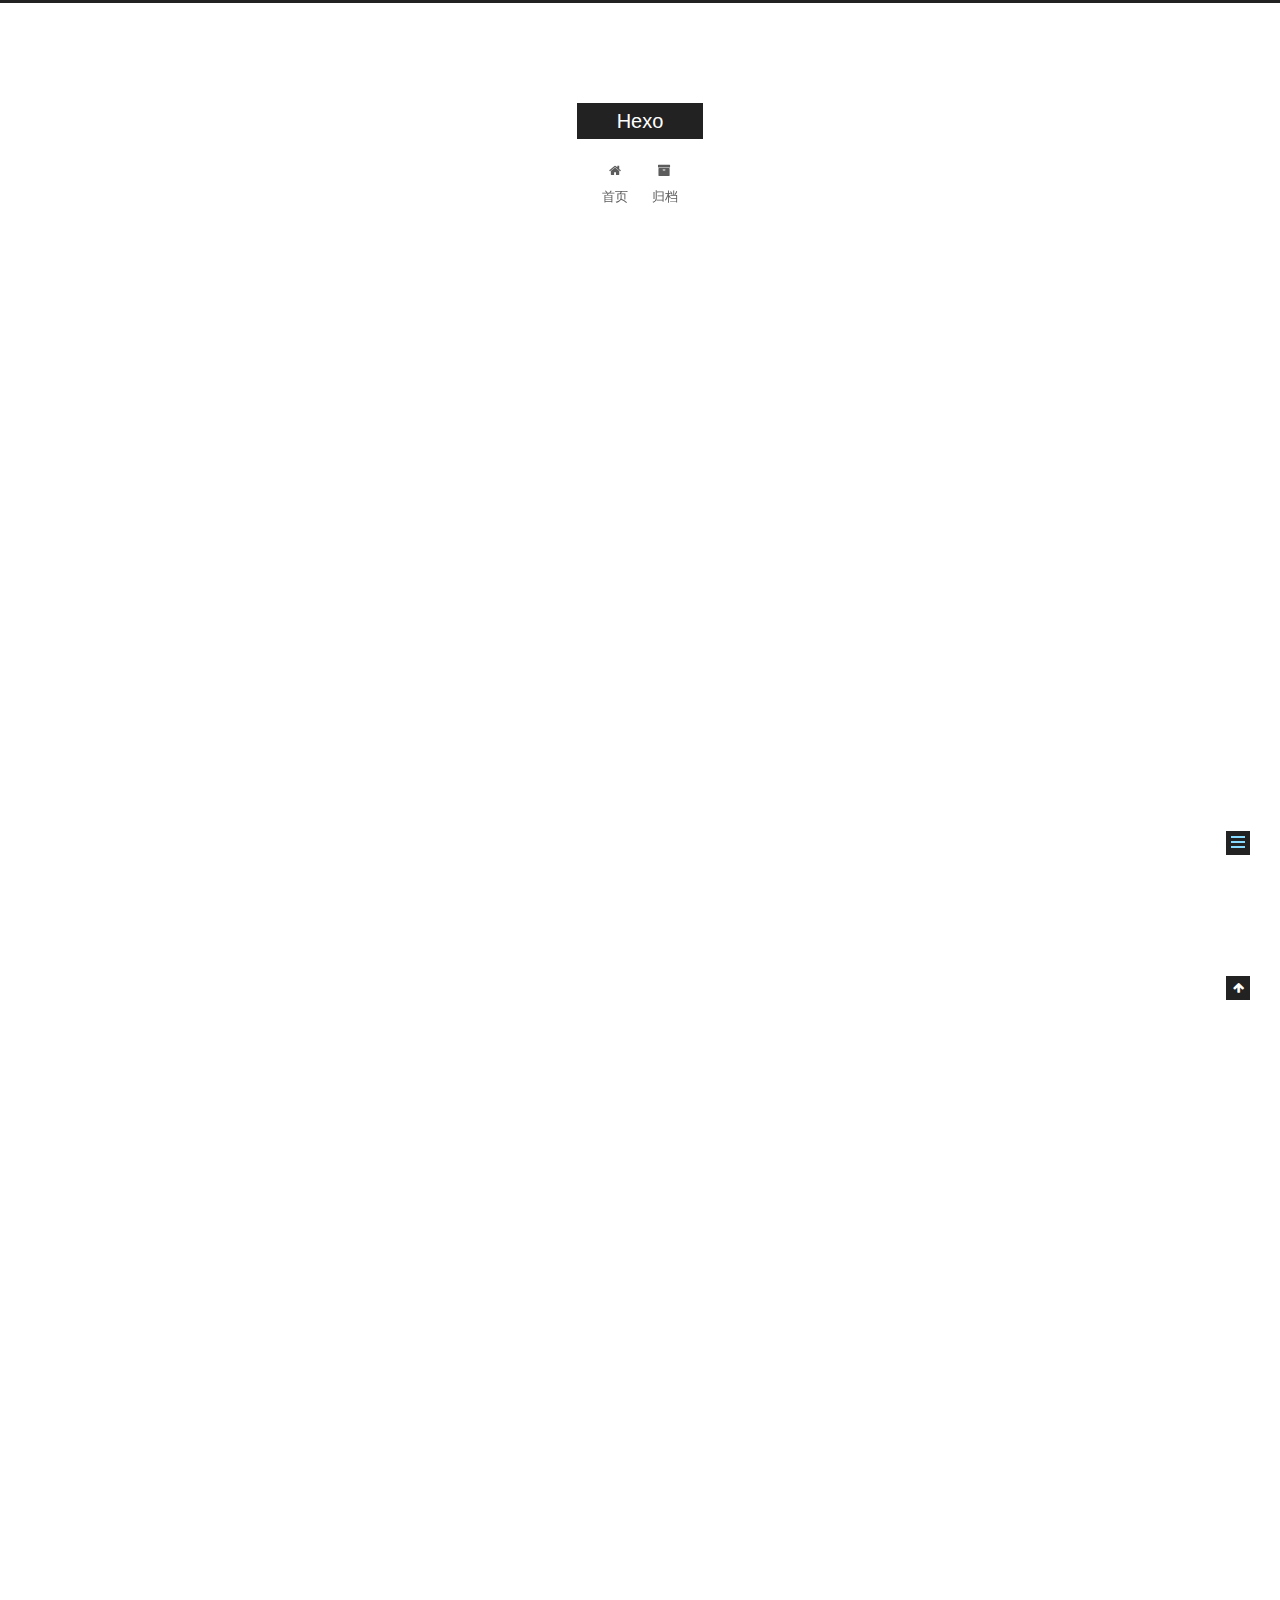
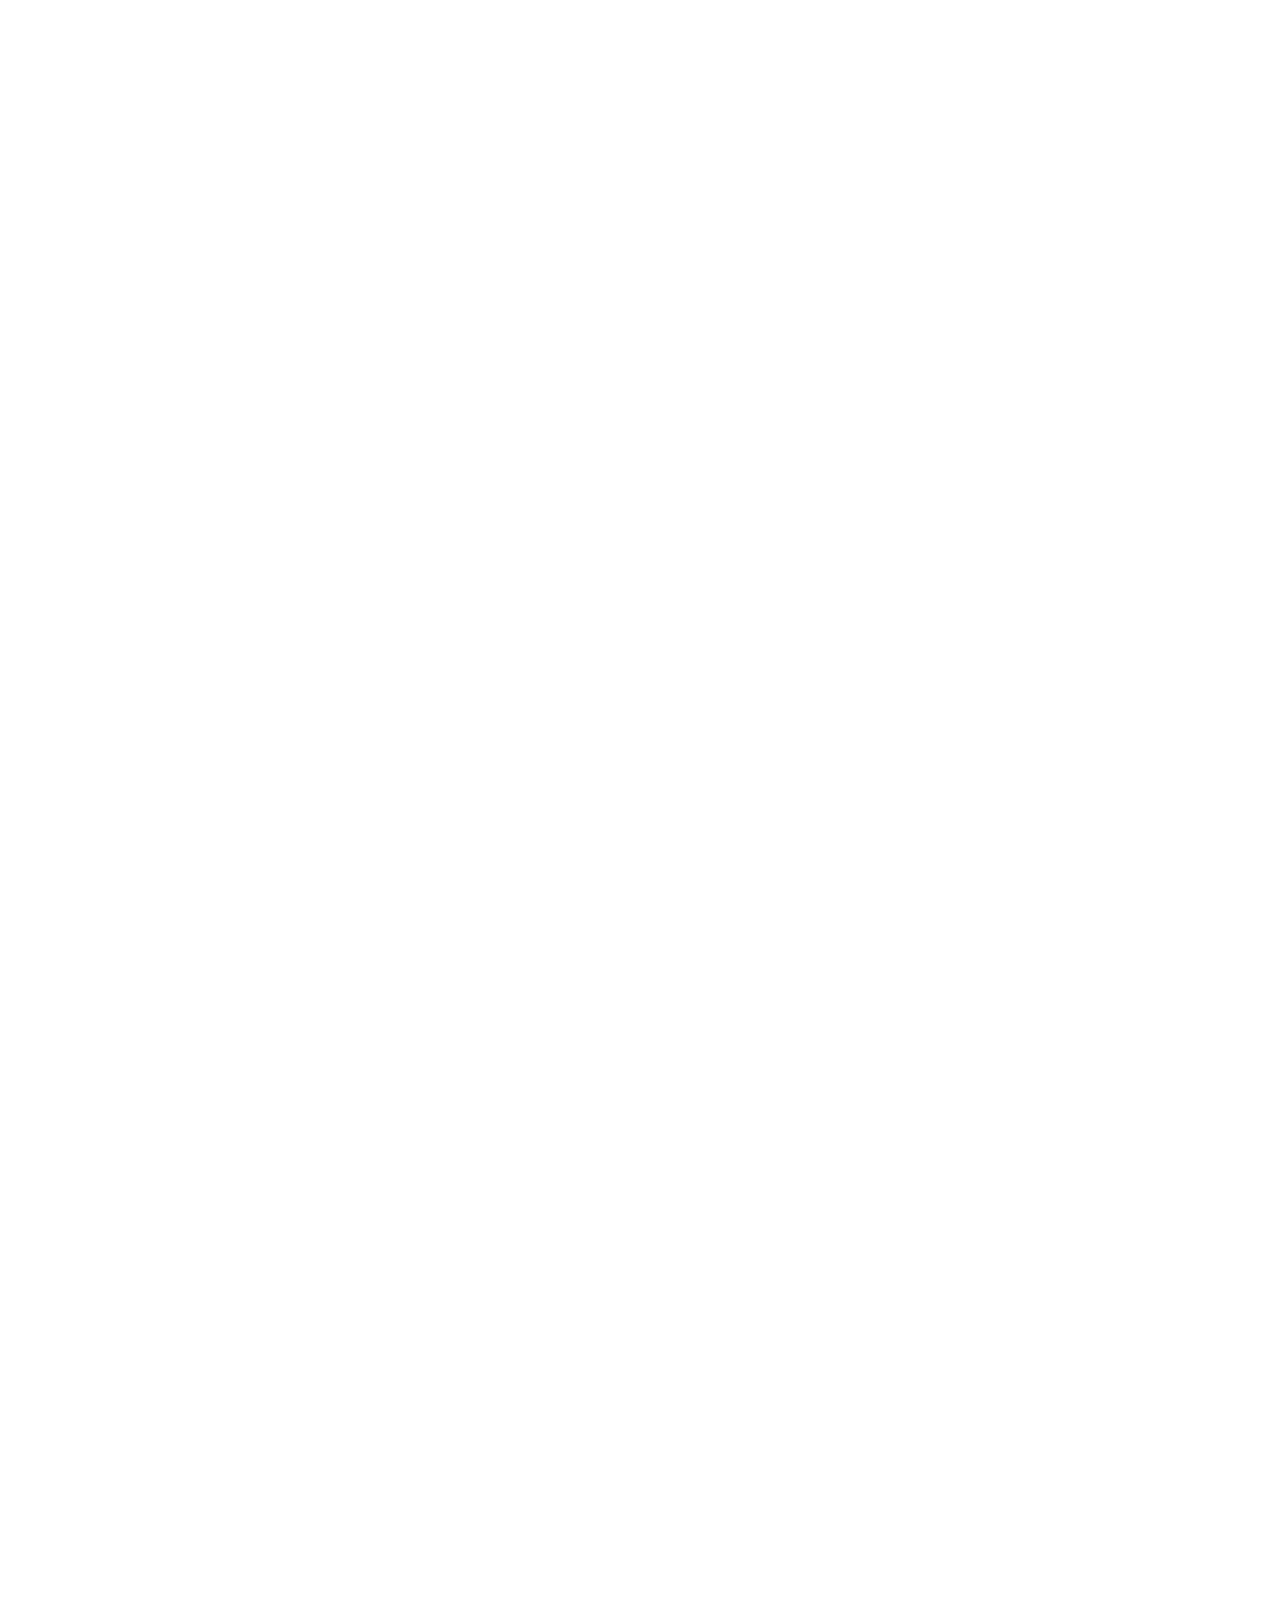
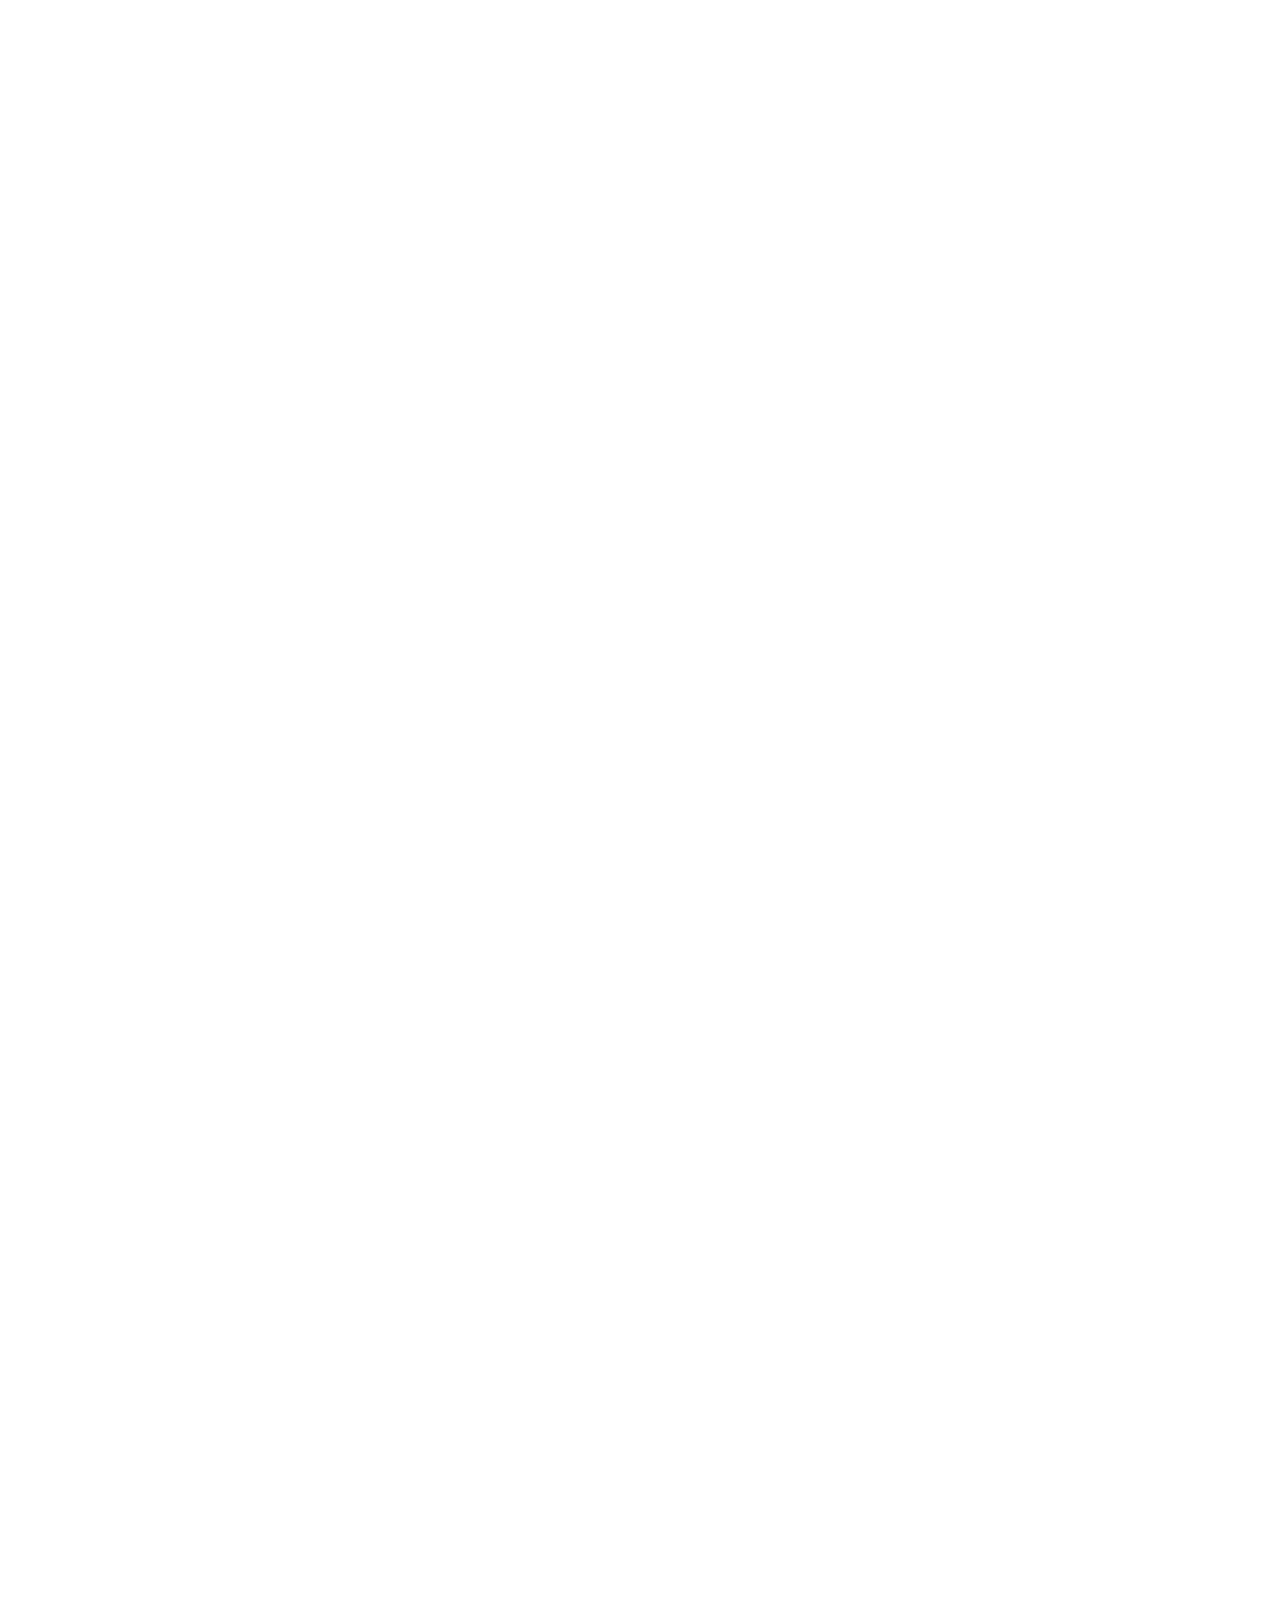
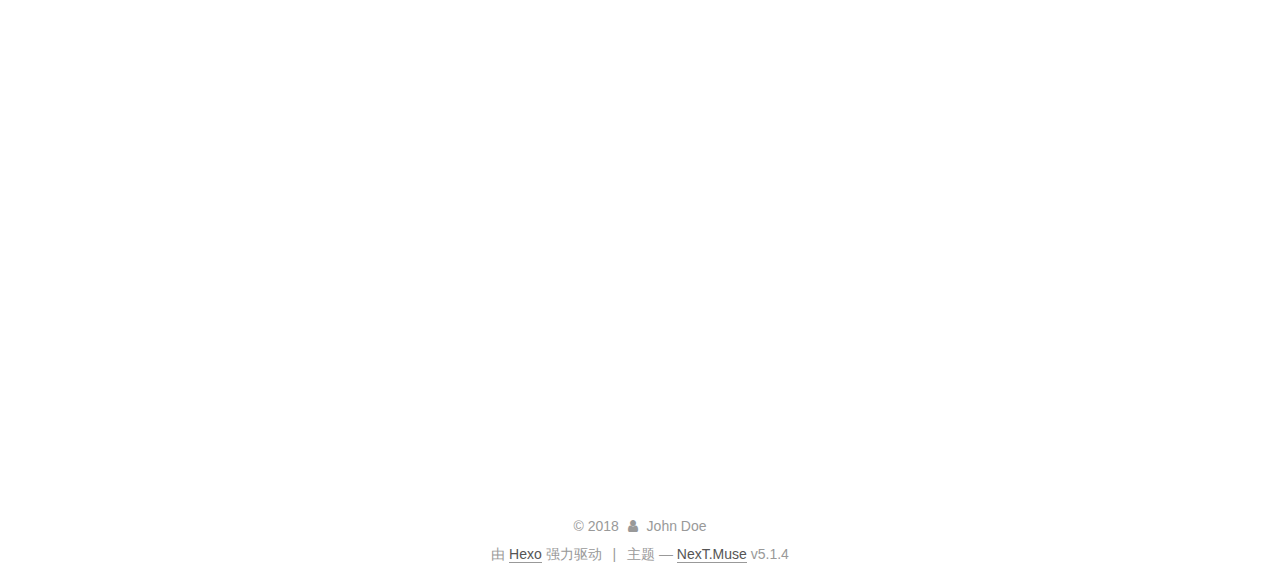
<file: 2018/11/08/C语言作业2018-11-8/index.html>
<!DOCTYPE html>



  


<html class="theme-next muse use-motion" lang="zh-Hans">
<head><meta name="generator" content="Hexo 3.8.0">
  <meta charset="UTF-8">
<meta http-equiv="X-UA-Compatible" content="IE=edge">
<meta name="viewport" content="width=device-width, initial-scale=1, maximum-scale=1">
<meta name="theme-color" content="#222">









<meta http-equiv="Cache-Control" content="no-transform">
<meta http-equiv="Cache-Control" content="no-siteapp">
















  
  
  <link href="/lib/fancybox/source/jquery.fancybox.css?v=2.1.5" rel="stylesheet" type="text/css">







<link href="/lib/font-awesome/css/font-awesome.min.css?v=4.6.2" rel="stylesheet" type="text/css">

<link href="/css/main.css?v=5.1.4" rel="stylesheet" type="text/css">


  <link rel="apple-touch-icon" sizes="180x180" href="/images/apple-touch-icon-next.png?v=5.1.4">


  <link rel="icon" type="image/png" sizes="32x32" href="/images/favicon-32x32-next.png?v=5.1.4">


  <link rel="icon" type="image/png" sizes="16x16" href="/images/favicon-16x16-next.png?v=5.1.4">


  <link rel="mask-icon" href="/images/logo.svg?v=5.1.4" color="#222">





  <meta name="keywords" content="Hexo, NexT">










<meta name="description" content="##c语言作业 ###2018-11-081.打印一个菱形打印一个菱形：首先明白需要打印什么，即空格和元素符号；然后观察元素和空格所在的位置及规律；判断循环，列出所需循环的条件并且要一一对应所需要打印的。  #define _CRT_SECURE_NO_WARNINGS 1  #include &amp;lt;stdio.h&amp;gt;  #include &amp;lt;stdlib.h&amp;gt;  #include">
<meta property="og:type" content="article">
<meta property="og:title" content="Hexo">
<meta property="og:url" content="http://yoursite.com/2018/11/08/C语言作业2018-11-8/index.html">
<meta property="og:site_name" content="Hexo">
<meta property="og:description" content="##c语言作业 ###2018-11-081.打印一个菱形打印一个菱形：首先明白需要打印什么，即空格和元素符号；然后观察元素和空格所在的位置及规律；判断循环，列出所需循环的条件并且要一一对应所需要打印的。  #define _CRT_SECURE_NO_WARNINGS 1  #include &amp;lt;stdio.h&amp;gt;  #include &amp;lt;stdlib.h&amp;gt;  #include">
<meta property="og:locale" content="zh-Hans">
<meta property="og:updated_time" content="2018-11-09T14:40:13.707Z">
<meta name="twitter:card" content="summary">
<meta name="twitter:title" content="Hexo">
<meta name="twitter:description" content="##c语言作业 ###2018-11-081.打印一个菱形打印一个菱形：首先明白需要打印什么，即空格和元素符号；然后观察元素和空格所在的位置及规律；判断循环，列出所需循环的条件并且要一一对应所需要打印的。  #define _CRT_SECURE_NO_WARNINGS 1  #include &amp;lt;stdio.h&amp;gt;  #include &amp;lt;stdlib.h&amp;gt;  #include">



<script type="text/javascript" id="hexo.configurations">
  var NexT = window.NexT || {};
  var CONFIG = {
    root: '/',
    scheme: 'Muse',
    version: '5.1.4',
    sidebar: {"position":"left","display":"post","offset":12,"b2t":false,"scrollpercent":false,"onmobile":false},
    fancybox: true,
    tabs: true,
    motion: {"enable":true,"async":false,"transition":{"post_block":"fadeIn","post_header":"slideDownIn","post_body":"slideDownIn","coll_header":"slideLeftIn","sidebar":"slideUpIn"}},
    duoshuo: {
      userId: '0',
      author: '博主'
    },
    algolia: {
      applicationID: '',
      apiKey: '',
      indexName: '',
      hits: {"per_page":10},
      labels: {"input_placeholder":"Search for Posts","hits_empty":"We didn't find any results for the search: ${query}","hits_stats":"${hits} results found in ${time} ms"}
    }
  };
</script>



  <link rel="canonical" href="http://yoursite.com/2018/11/08/C语言作业2018-11-8/">





  <title> | Hexo</title>
  








</head>

<body itemscope="" itemtype="http://schema.org/WebPage" lang="zh-Hans">

  
  
    
  

  <div class="container sidebar-position-left page-post-detail">
    <div class="headband"></div>

    <header id="header" class="header" itemscope="" itemtype="http://schema.org/WPHeader">
      <div class="header-inner"><div class="site-brand-wrapper">
  <div class="site-meta ">
    

    <div class="custom-logo-site-title">
      <a href="/" class="brand" rel="start">
        <span class="logo-line-before"><i></i></span>
        <span class="site-title">Hexo</span>
        <span class="logo-line-after"><i></i></span>
      </a>
    </div>
      
        <p class="site-subtitle"></p>
      
  </div>

  <div class="site-nav-toggle">
    <button>
      <span class="btn-bar"></span>
      <span class="btn-bar"></span>
      <span class="btn-bar"></span>
    </button>
  </div>
</div>

<nav class="site-nav">
  

  
    <ul id="menu" class="menu">
      
        
        <li class="menu-item menu-item-home">
          <a href="/" rel="section">
            
              <i class="menu-item-icon fa fa-fw fa-home"></i> <br>
            
            首页
          </a>
        </li>
      
        
        <li class="menu-item menu-item-archives">
          <a href="/archives/" rel="section">
            
              <i class="menu-item-icon fa fa-fw fa-archive"></i> <br>
            
            归档
          </a>
        </li>
      

      
    </ul>
  

  
</nav>



 </div>
    </header>

    <main id="main" class="main">
      <div class="main-inner">
        <div class="content-wrap">
          <div id="content" class="content">
            

  <div id="posts" class="posts-expand">
    

  

  
  
  

  <article class="post post-type-normal" itemscope="" itemtype="http://schema.org/Article">
  
  
  
  <div class="post-block">
    <link itemprop="mainEntityOfPage" href="http://yoursite.com/2018/11/08/C语言作业2018-11-8/">

    <span hidden itemprop="author" itemscope="" itemtype="http://schema.org/Person">
      <meta itemprop="name" content="John Doe">
      <meta itemprop="description" content="">
      <meta itemprop="image" content="/images/avatar.gif">
    </span>

    <span hidden itemprop="publisher" itemscope="" itemtype="http://schema.org/Organization">
      <meta itemprop="name" content="Hexo">
    </span>

    
      <header class="post-header">

        
        
          <h1 class="post-title" itemprop="name headline"></h1>
        

        <div class="post-meta">
          <span class="post-time">
            
              <span class="post-meta-item-icon">
                <i class="fa fa-calendar-o"></i>
              </span>
              
                <span class="post-meta-item-text">发表于</span>
              
              <time title="创建于" itemprop="dateCreated datePublished" datetime="2018-11-08T23:57:51+08:00">
                2018-11-08
              </time>
            

            

            
          </span>

          

          
            
          

          
          

          

          

          

        </div>
      </header>
    

    
    
    
    <div class="post-body" itemprop="articleBody">

      
      

      
        <p>##c语言作业</p>
<p>###2018-11-08<br><strong>1.打印一个菱形</strong><br>打印一个菱形：<br>首先明白需要打印什么，即空格和元素符号；然后观察元素和空格所在的位置及规律；判断循环，列出所需循环的条件并且要一一对应所需要打印的。</p>
<p> #define _CRT_SECURE_NO_WARNINGS 1</p>
<p> #include &lt;stdio.h&gt;</p>
<p> #include &lt;stdlib.h&gt;</p>
<p> #include&lt;windows.h&gt;<br>int main()<br>{<br>    int line = 0;<br>    int i = 0;//行数<br>    int j = 0;<br>    printf(“请输入所需要打印的行数line:\n “);<br>    scanf(“%d”,&amp;line);<br>    //先打印上面的三角形<br>    for (i = 1; i &lt;= line; i++)<br>    {<br>        for (j = 1; j &lt;=line-i; j++)<br>        {<br>            printf(“ “);//打印空格<br>        }<br>        for (j = 0; j &lt; 2 <em> i - 1; j++)<br>        {<br>            printf(“</em>“);<br>        }<br>        printf(“\n”);<br>    }<br>    //打印后半部分倒立三角形<br>    for (i = 1; i &lt; line; i++)<br>    {<br>        for (j = 1; j &lt;= i; j++)<br>        {<br>            printf(“ “);<br>        }<br>        for (j = 1; j &lt;= 2 <em>(line-i)-1 ;j++)<br>        {<br>            printf(“</em>“);<br>        }<br>        printf(“\n”);<br>    }<br>    system(“pause”);<br>    return 0;<br>}<br><strong>2.求两个数的最大公约数</strong></p>
<p> #define _CRT_SECURE_NO_WARNINGS 1</p>
<p> #include &lt;stdio.h&gt;</p>
<p> #include &lt;stdlib.h&gt;</p>
<p> #include&lt;windows.h&gt;<br>int  main()<br>{<br>    int a = 0;<br>    int b = 0;<br>    int c = 0;<br>    scanf(“%a,%b”, &amp;a, &amp;b);<br>    while (c=a%b)<br>    {<br>        a = b;<br>        b = c;<br>    }<br>    printf(“%d”,b);<br>    return 0;<br>}<br><strong>3.打印一个菱形</strong><br>首先明白需要打印什么，即空格和元素符号；然后观察元素和空格所在的位置及规律；判断循环，列出所需循环的条件并且要一一对应所需要打印的。</p>
<p>int main()<br>{<br>    int line = 0;<br>    int i = 0;//行数<br>    int j = 0;<br>    printf(“请输入所需要打印的行数line:\n “);<br>    scanf(“%d”,&amp;line);<br>    //先打印上面的三角形<br>    for (i = 1; i &lt;= line; i++)<br>    {<br>        for (j = 1; j &lt;=line-i; j++)<br>        {<br>            printf(“ “);//打印空格<br>        }<br>        for (j = 0; j &lt; 2 <em> i - 1; j++)<br>        {<br>            printf(“</em>“);<br>        }<br>        printf(“\n”);<br>    }<br>    //打印后半部分倒立三角形<br>    for (i = 1; i &lt; line; i++)<br>    {<br>        for (j = 1; j &lt;= i; j++)<br>        {<br>            printf(“ “);<br>        }<br>        for (j = 1; j &lt;= 2 <em>(line-i)-1 ;j++)<br>        {<br>            printf(“</em>“);<br>        }<br>        printf(“\n”);<br>    }<br>    system(“pause”);<br>    return 0;<br>}<br><strong>4.在一个有序数组中查找具体的某个数字n（折半，二分查找</strong><br>做此题也是先要想到所需变量及怎么去表达变量，找到其中的规律，然后考虑所用的语法<br>int main()<br>{<br>    int arr[] = { 1, 2, 3, 4, 5, 6, 7, 8, 9, 10 };<br>    int k = 8;<br>    int left = 0;<br>    int right = sizeof(arr) / sizeof(arr[0] - 1);//整形数组后面没有\0,字符串后面才有<br>    while (left &lt;= right)<br>    {<br>        int mid = (right - left) / 2 + left;<br>        if (arr[mid] &gt; k)<br>        {<br>            right = mid - 1;<br>        }<br>        else if (arr[mid] &lt; k)<br>        {<br>            left = mid + 1;<br>        }<br>        else<br>        {<br>            printf(“找到了，%d\n”,mid);<br>            break;<br>        }<br>    }<br>    if (left&gt;right)<br>    {<br>        printf(“找不到了”);<br>    }<br>    system(“pause”);<br>    return 0;<br>}<br><strong>5.编写代码实现，模拟用户登陆情景，并且只能登陆三次。（只允许输入三次密码，正确提示成功。如三次都错误，推出/程序）</strong><br>int main()<br>{<br>    char password[10] = { 0 };<br>    int i = 0;<br>    for (i = 0; i &lt; 3; i++)<br>    {<br>        printf(“请输入密码!\n”);<br>        scanf(“%s”,password);<br>        if (strcmp(password,”123456”) == 0)<br>        {<br>            printf(“密码正确\n”);<br>            break;<br>        }<br>        else<br>        {<br>            printf(“请在次输入密码!\n”);<br>        }<br>    }<br>    if (i == 3)<br>    {<br>        printf(“结束程序”);<br>    }<br>    system(“pause”);<br>    return 0;<br>}//strcmp比较用来字符串  如比较strcmp（password，”456789”）</p>

      
    </div>
    
    
    

    

    

    

    <footer class="post-footer">
      

      
      
      

      
        <div class="post-nav">
          <div class="post-nav-next post-nav-item">
            
              <a href="/2018/11/08/C语言基本概念/" rel="next" title="">
                <i class="fa fa-chevron-left"></i> 
              </a>
            
          </div>

          <span class="post-nav-divider"></span>

          <div class="post-nav-prev post-nav-item">
            
          </div>
        </div>
      

      
      
    </footer>
  </div>
  
  
  
  </article>



    <div class="post-spread">
      
    </div>
  </div>


          </div>
          


          

  



        </div>
        
          
  
  <div class="sidebar-toggle">
    <div class="sidebar-toggle-line-wrap">
      <span class="sidebar-toggle-line sidebar-toggle-line-first"></span>
      <span class="sidebar-toggle-line sidebar-toggle-line-middle"></span>
      <span class="sidebar-toggle-line sidebar-toggle-line-last"></span>
    </div>
  </div>

  <aside id="sidebar" class="sidebar">
    
    <div class="sidebar-inner">

      

      

      <section class="site-overview-wrap sidebar-panel sidebar-panel-active">
        <div class="site-overview">
          <div class="site-author motion-element" itemprop="author" itemscope="" itemtype="http://schema.org/Person">
            
              <p class="site-author-name" itemprop="name">John Doe</p>
              <p class="site-description motion-element" itemprop="description"></p>
          </div>

          <nav class="site-state motion-element">

            
              <div class="site-state-item site-state-posts">
              
                <a href="/archives/">
              
                  <span class="site-state-item-count">4</span>
                  <span class="site-state-item-name">日志</span>
                </a>
              </div>
            

            

            

          </nav>

          

          

          
          

          
          

          

        </div>
      </section>

      

      

    </div>
  </aside>


        
      </div>
    </main>

    <footer id="footer" class="footer">
      <div class="footer-inner">
        <div class="copyright">&copy; <span itemprop="copyrightYear">2018</span>
  <span class="with-love">
    <i class="fa fa-user"></i>
  </span>
  <span class="author" itemprop="copyrightHolder">John Doe</span>

  
</div>


  <div class="powered-by">由 <a class="theme-link" target="_blank" href="https://hexo.io">Hexo</a> 强力驱动</div>



  <span class="post-meta-divider">|</span>



  <div class="theme-info">主题 &mdash; <a class="theme-link" target="_blank" href="https://github.com/iissnan/hexo-theme-next">NexT.Muse</a> v5.1.4</div>




        







        
      </div>
    </footer>

    
      <div class="back-to-top">
        <i class="fa fa-arrow-up"></i>
        
      </div>
    

    

  </div>

  

<script type="text/javascript">
  if (Object.prototype.toString.call(window.Promise) !== '[object Function]') {
    window.Promise = null;
  }
</script>









  












  
  
    <script type="text/javascript" src="/lib/jquery/index.js?v=2.1.3"></script>
  

  
  
    <script type="text/javascript" src="/lib/fastclick/lib/fastclick.min.js?v=1.0.6"></script>
  

  
  
    <script type="text/javascript" src="/lib/jquery_lazyload/jquery.lazyload.js?v=1.9.7"></script>
  

  
  
    <script type="text/javascript" src="/lib/velocity/velocity.min.js?v=1.2.1"></script>
  

  
  
    <script type="text/javascript" src="/lib/velocity/velocity.ui.min.js?v=1.2.1"></script>
  

  
  
    <script type="text/javascript" src="/lib/fancybox/source/jquery.fancybox.pack.js?v=2.1.5"></script>
  


  


  <script type="text/javascript" src="/js/src/utils.js?v=5.1.4"></script>

  <script type="text/javascript" src="/js/src/motion.js?v=5.1.4"></script>



  
  

  
  <script type="text/javascript" src="/js/src/scrollspy.js?v=5.1.4"></script>
<script type="text/javascript" src="/js/src/post-details.js?v=5.1.4"></script>



  


  <script type="text/javascript" src="/js/src/bootstrap.js?v=5.1.4"></script>



  


  




	





  





  












  





  

  

  

  
  

  

  

  

</body>
</html>
</file>
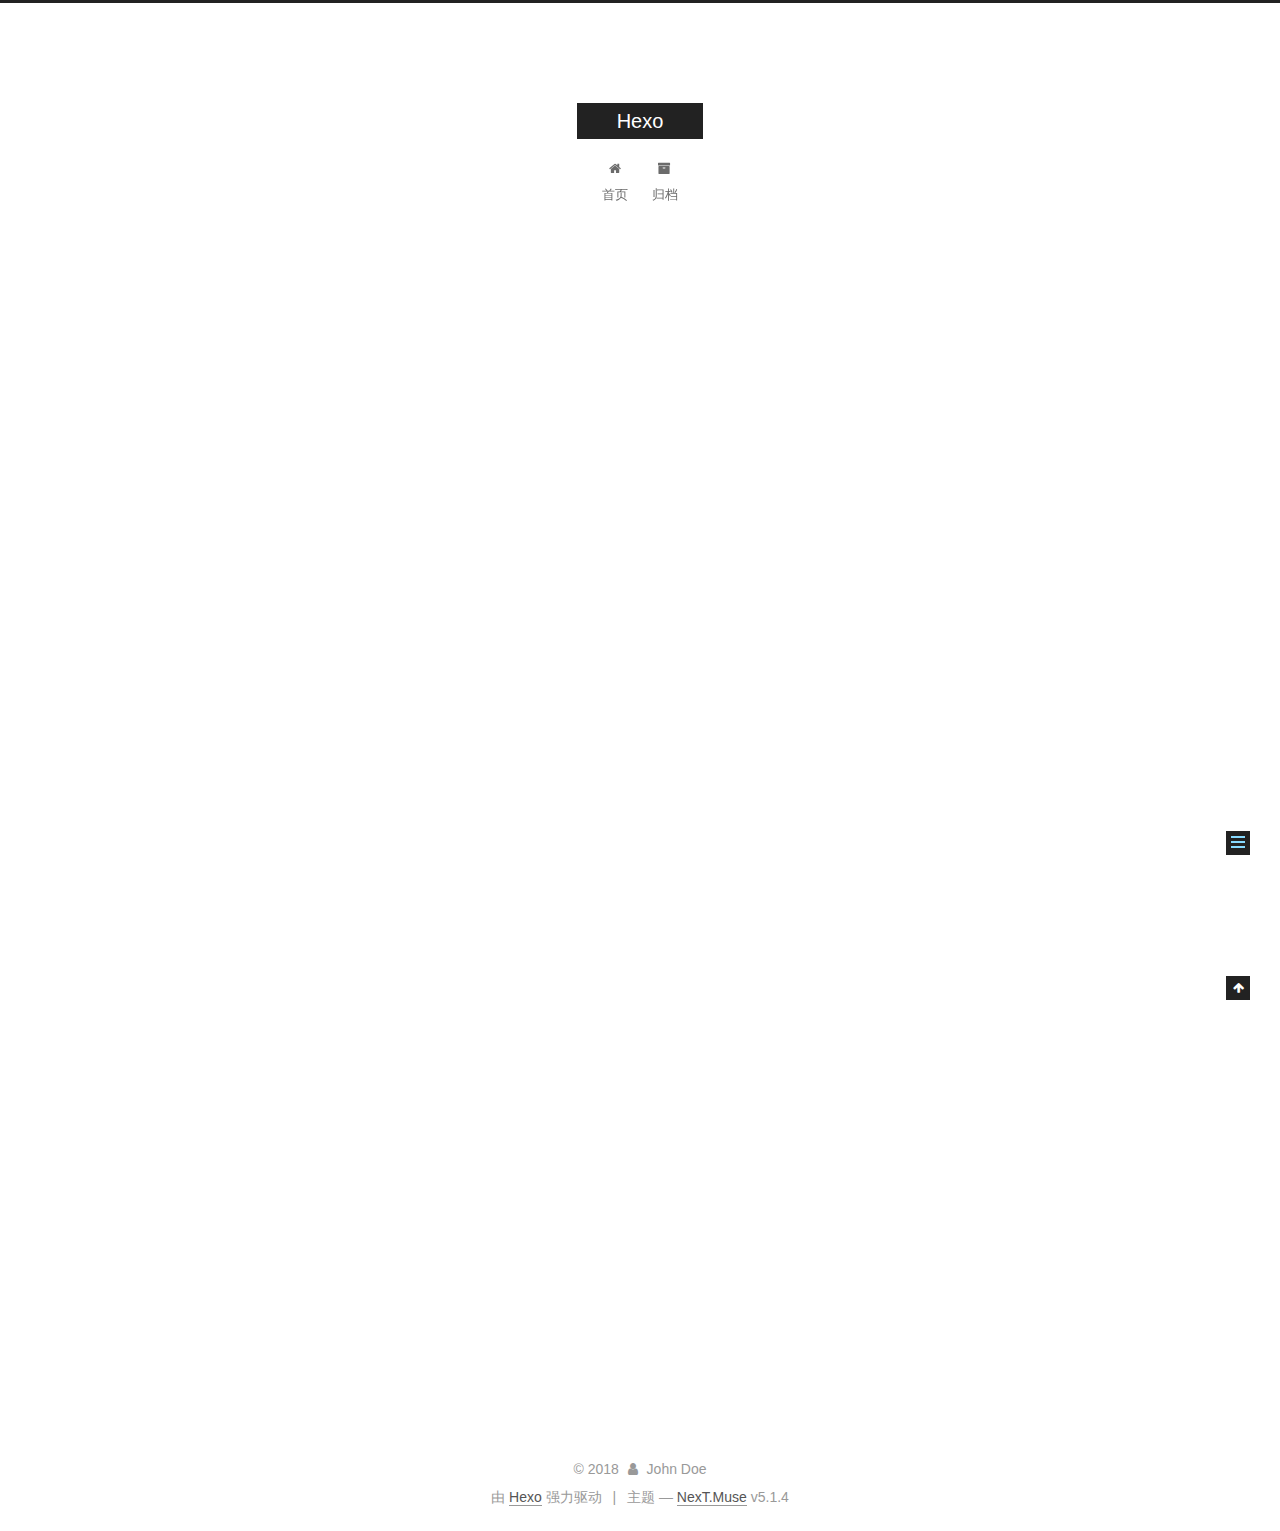
<file: 2018/11/08/C语言基本概念/index.html>
<!DOCTYPE html>



  


<html class="theme-next muse use-motion" lang="zh-Hans">
<head><meta name="generator" content="Hexo 3.8.0">
  <meta charset="UTF-8">
<meta http-equiv="X-UA-Compatible" content="IE=edge">
<meta name="viewport" content="width=device-width, initial-scale=1, maximum-scale=1">
<meta name="theme-color" content="#222">









<meta http-equiv="Cache-Control" content="no-transform">
<meta http-equiv="Cache-Control" content="no-siteapp">
















  
  
  <link href="/lib/fancybox/source/jquery.fancybox.css?v=2.1.5" rel="stylesheet" type="text/css">







<link href="/lib/font-awesome/css/font-awesome.min.css?v=4.6.2" rel="stylesheet" type="text/css">

<link href="/css/main.css?v=5.1.4" rel="stylesheet" type="text/css">


  <link rel="apple-touch-icon" sizes="180x180" href="/images/apple-touch-icon-next.png?v=5.1.4">


  <link rel="icon" type="image/png" sizes="32x32" href="/images/favicon-32x32-next.png?v=5.1.4">


  <link rel="icon" type="image/png" sizes="16x16" href="/images/favicon-16x16-next.png?v=5.1.4">


  <link rel="mask-icon" href="/images/logo.svg?v=5.1.4" color="#222">





  <meta name="keywords" content="Hexo, NexT">










<meta name="description" content="c语言c语言初级#第一章 ##认识c语言 ###基础知识数据类型char   //字符数据类型  1个字节为四个byteshort  //短整型        2个字节int    //整形         4个字节long   //长整型        4个或者8个字节long long//更长的整形   8个字节float  //单精度浮点数   4个字节double //双精度浮点型   8">
<meta property="og:type" content="article">
<meta property="og:title" content="Hexo">
<meta property="og:url" content="http://yoursite.com/2018/11/08/C语言基本概念/index.html">
<meta property="og:site_name" content="Hexo">
<meta property="og:description" content="c语言c语言初级#第一章 ##认识c语言 ###基础知识数据类型char   //字符数据类型  1个字节为四个byteshort  //短整型        2个字节int    //整形         4个字节long   //长整型        4个或者8个字节long long//更长的整形   8个字节float  //单精度浮点数   4个字节double //双精度浮点型   8">
<meta property="og:locale" content="zh-Hans">
<meta property="og:updated_time" content="2018-11-09T13:53:43.934Z">
<meta name="twitter:card" content="summary">
<meta name="twitter:title" content="Hexo">
<meta name="twitter:description" content="c语言c语言初级#第一章 ##认识c语言 ###基础知识数据类型char   //字符数据类型  1个字节为四个byteshort  //短整型        2个字节int    //整形         4个字节long   //长整型        4个或者8个字节long long//更长的整形   8个字节float  //单精度浮点数   4个字节double //双精度浮点型   8">



<script type="text/javascript" id="hexo.configurations">
  var NexT = window.NexT || {};
  var CONFIG = {
    root: '/',
    scheme: 'Muse',
    version: '5.1.4',
    sidebar: {"position":"left","display":"post","offset":12,"b2t":false,"scrollpercent":false,"onmobile":false},
    fancybox: true,
    tabs: true,
    motion: {"enable":true,"async":false,"transition":{"post_block":"fadeIn","post_header":"slideDownIn","post_body":"slideDownIn","coll_header":"slideLeftIn","sidebar":"slideUpIn"}},
    duoshuo: {
      userId: '0',
      author: '博主'
    },
    algolia: {
      applicationID: '',
      apiKey: '',
      indexName: '',
      hits: {"per_page":10},
      labels: {"input_placeholder":"Search for Posts","hits_empty":"We didn't find any results for the search: ${query}","hits_stats":"${hits} results found in ${time} ms"}
    }
  };
</script>



  <link rel="canonical" href="http://yoursite.com/2018/11/08/C语言基本概念/">





  <title> | Hexo</title>
  








</head>

<body itemscope="" itemtype="http://schema.org/WebPage" lang="zh-Hans">

  
  
    
  

  <div class="container sidebar-position-left page-post-detail">
    <div class="headband"></div>

    <header id="header" class="header" itemscope="" itemtype="http://schema.org/WPHeader">
      <div class="header-inner"><div class="site-brand-wrapper">
  <div class="site-meta ">
    

    <div class="custom-logo-site-title">
      <a href="/" class="brand" rel="start">
        <span class="logo-line-before"><i></i></span>
        <span class="site-title">Hexo</span>
        <span class="logo-line-after"><i></i></span>
      </a>
    </div>
      
        <p class="site-subtitle"></p>
      
  </div>

  <div class="site-nav-toggle">
    <button>
      <span class="btn-bar"></span>
      <span class="btn-bar"></span>
      <span class="btn-bar"></span>
    </button>
  </div>
</div>

<nav class="site-nav">
  

  
    <ul id="menu" class="menu">
      
        
        <li class="menu-item menu-item-home">
          <a href="/" rel="section">
            
              <i class="menu-item-icon fa fa-fw fa-home"></i> <br>
            
            首页
          </a>
        </li>
      
        
        <li class="menu-item menu-item-archives">
          <a href="/archives/" rel="section">
            
              <i class="menu-item-icon fa fa-fw fa-archive"></i> <br>
            
            归档
          </a>
        </li>
      

      
    </ul>
  

  
</nav>



 </div>
    </header>

    <main id="main" class="main">
      <div class="main-inner">
        <div class="content-wrap">
          <div id="content" class="content">
            

  <div id="posts" class="posts-expand">
    

  

  
  
  

  <article class="post post-type-normal" itemscope="" itemtype="http://schema.org/Article">
  
  
  
  <div class="post-block">
    <link itemprop="mainEntityOfPage" href="http://yoursite.com/2018/11/08/C语言基本概念/">

    <span hidden itemprop="author" itemscope="" itemtype="http://schema.org/Person">
      <meta itemprop="name" content="John Doe">
      <meta itemprop="description" content="">
      <meta itemprop="image" content="/images/avatar.gif">
    </span>

    <span hidden itemprop="publisher" itemscope="" itemtype="http://schema.org/Organization">
      <meta itemprop="name" content="Hexo">
    </span>

    
      <header class="post-header">

        
        
          <h1 class="post-title" itemprop="name headline"></h1>
        

        <div class="post-meta">
          <span class="post-time">
            
              <span class="post-meta-item-icon">
                <i class="fa fa-calendar-o"></i>
              </span>
              
                <span class="post-meta-item-text">发表于</span>
              
              <time title="创建于" itemprop="dateCreated datePublished" datetime="2018-11-08T16:38:58+08:00">
                2018-11-08
              </time>
            

            

            
          </span>

          

          
            
          

          
          

          

          

          

        </div>
      </header>
    

    
    
    
    <div class="post-body" itemprop="articleBody">

      
      

      
        <h1 id="c语言"><a href="#c语言" class="headerlink" title="c语言"></a>c语言</h1><h2 id="c语言初级"><a href="#c语言初级" class="headerlink" title="c语言初级"></a>c语言初级</h2><p>#第一章</p>
<p>##认识c语言</p>
<p>###基础知识<br><strong>数据类型</strong><br>char   //字符数据类型  1个字节为四个byte<br>short  //短整型        2个字节<br>int    //整形         4个字节<br>long   //长整型        4个或者8个字节<br>long long//更长的整形   8个字节<br>float  //单精度浮点数   4个字节<br>double //双精度浮点型   8个字节<br><strong>常量，变量</strong></p>
<ol>
<li>变量分为局部变量和全局变量<br> 局部变量的作用域是变量所在的局部范围<br> 全局变量的作用域是整个工程</li>
<li>常量<br>字面常量<br>枚举常量<br>const修饰的常量<br>#define定义的标识符常量</li>
</ol>
<p><strong>字符串+转义字符+注释</strong><br>“hello，word”  字符串，双引号引起的 //字符串的结束标志是\0的转移字符，计算字符串长度的时候，\0不计入<br>转义字符<br>\n,\s,\t,\v,\ddd,\xddd,\?,\’,\,\”<br>注！  整形数组后面没有\0,字符串后面才有\0;</p>

      
    </div>
    
    
    

    

    

    

    <footer class="post-footer">
      

      
      
      

      
        <div class="post-nav">
          <div class="post-nav-next post-nav-item">
            
              <a href="/2018/11/03/第一篇博客/" rel="next" title="第一篇博客">
                <i class="fa fa-chevron-left"></i> 第一篇博客
              </a>
            
          </div>

          <span class="post-nav-divider"></span>

          <div class="post-nav-prev post-nav-item">
            
              <a href="/2018/11/08/C语言作业2018-11-8/" rel="prev" title="">
                 <i class="fa fa-chevron-right"></i>
              </a>
            
          </div>
        </div>
      

      
      
    </footer>
  </div>
  
  
  
  </article>



    <div class="post-spread">
      
    </div>
  </div>


          </div>
          


          

  



        </div>
        
          
  
  <div class="sidebar-toggle">
    <div class="sidebar-toggle-line-wrap">
      <span class="sidebar-toggle-line sidebar-toggle-line-first"></span>
      <span class="sidebar-toggle-line sidebar-toggle-line-middle"></span>
      <span class="sidebar-toggle-line sidebar-toggle-line-last"></span>
    </div>
  </div>

  <aside id="sidebar" class="sidebar">
    
    <div class="sidebar-inner">

      

      
        <ul class="sidebar-nav motion-element">
          <li class="sidebar-nav-toc sidebar-nav-active" data-target="post-toc-wrap">
            文章目录
          </li>
          <li class="sidebar-nav-overview" data-target="site-overview-wrap">
            站点概览
          </li>
        </ul>
      

      <section class="site-overview-wrap sidebar-panel">
        <div class="site-overview">
          <div class="site-author motion-element" itemprop="author" itemscope="" itemtype="http://schema.org/Person">
            
              <p class="site-author-name" itemprop="name">John Doe</p>
              <p class="site-description motion-element" itemprop="description"></p>
          </div>

          <nav class="site-state motion-element">

            
              <div class="site-state-item site-state-posts">
              
                <a href="/archives/">
              
                  <span class="site-state-item-count">4</span>
                  <span class="site-state-item-name">日志</span>
                </a>
              </div>
            

            

            

          </nav>

          

          

          
          

          
          

          

        </div>
      </section>

      
      <!--noindex-->
        <section class="post-toc-wrap motion-element sidebar-panel sidebar-panel-active">
          <div class="post-toc">

            
              
            

            
              <div class="post-toc-content"><ol class="nav"><li class="nav-item nav-level-1"><a class="nav-link" href="#c语言"><span class="nav-number">1.</span> <span class="nav-text">c语言</span></a><ol class="nav-child"><li class="nav-item nav-level-2"><a class="nav-link" href="#c语言初级"><span class="nav-number">1.1.</span> <span class="nav-text">c语言初级</span></a></li></ol></li></ol></div>
            

          </div>
        </section>
      <!--/noindex-->
      

      

    </div>
  </aside>


        
      </div>
    </main>

    <footer id="footer" class="footer">
      <div class="footer-inner">
        <div class="copyright">&copy; <span itemprop="copyrightYear">2018</span>
  <span class="with-love">
    <i class="fa fa-user"></i>
  </span>
  <span class="author" itemprop="copyrightHolder">John Doe</span>

  
</div>


  <div class="powered-by">由 <a class="theme-link" target="_blank" href="https://hexo.io">Hexo</a> 强力驱动</div>



  <span class="post-meta-divider">|</span>



  <div class="theme-info">主题 &mdash; <a class="theme-link" target="_blank" href="https://github.com/iissnan/hexo-theme-next">NexT.Muse</a> v5.1.4</div>




        







        
      </div>
    </footer>

    
      <div class="back-to-top">
        <i class="fa fa-arrow-up"></i>
        
      </div>
    

    

  </div>

  

<script type="text/javascript">
  if (Object.prototype.toString.call(window.Promise) !== '[object Function]') {
    window.Promise = null;
  }
</script>









  












  
  
    <script type="text/javascript" src="/lib/jquery/index.js?v=2.1.3"></script>
  

  
  
    <script type="text/javascript" src="/lib/fastclick/lib/fastclick.min.js?v=1.0.6"></script>
  

  
  
    <script type="text/javascript" src="/lib/jquery_lazyload/jquery.lazyload.js?v=1.9.7"></script>
  

  
  
    <script type="text/javascript" src="/lib/velocity/velocity.min.js?v=1.2.1"></script>
  

  
  
    <script type="text/javascript" src="/lib/velocity/velocity.ui.min.js?v=1.2.1"></script>
  

  
  
    <script type="text/javascript" src="/lib/fancybox/source/jquery.fancybox.pack.js?v=2.1.5"></script>
  


  


  <script type="text/javascript" src="/js/src/utils.js?v=5.1.4"></script>

  <script type="text/javascript" src="/js/src/motion.js?v=5.1.4"></script>



  
  

  
  <script type="text/javascript" src="/js/src/scrollspy.js?v=5.1.4"></script>
<script type="text/javascript" src="/js/src/post-details.js?v=5.1.4"></script>



  


  <script type="text/javascript" src="/js/src/bootstrap.js?v=5.1.4"></script>



  


  




	





  





  












  





  

  

  

  
  

  

  

  

</body>
</html>
</file>
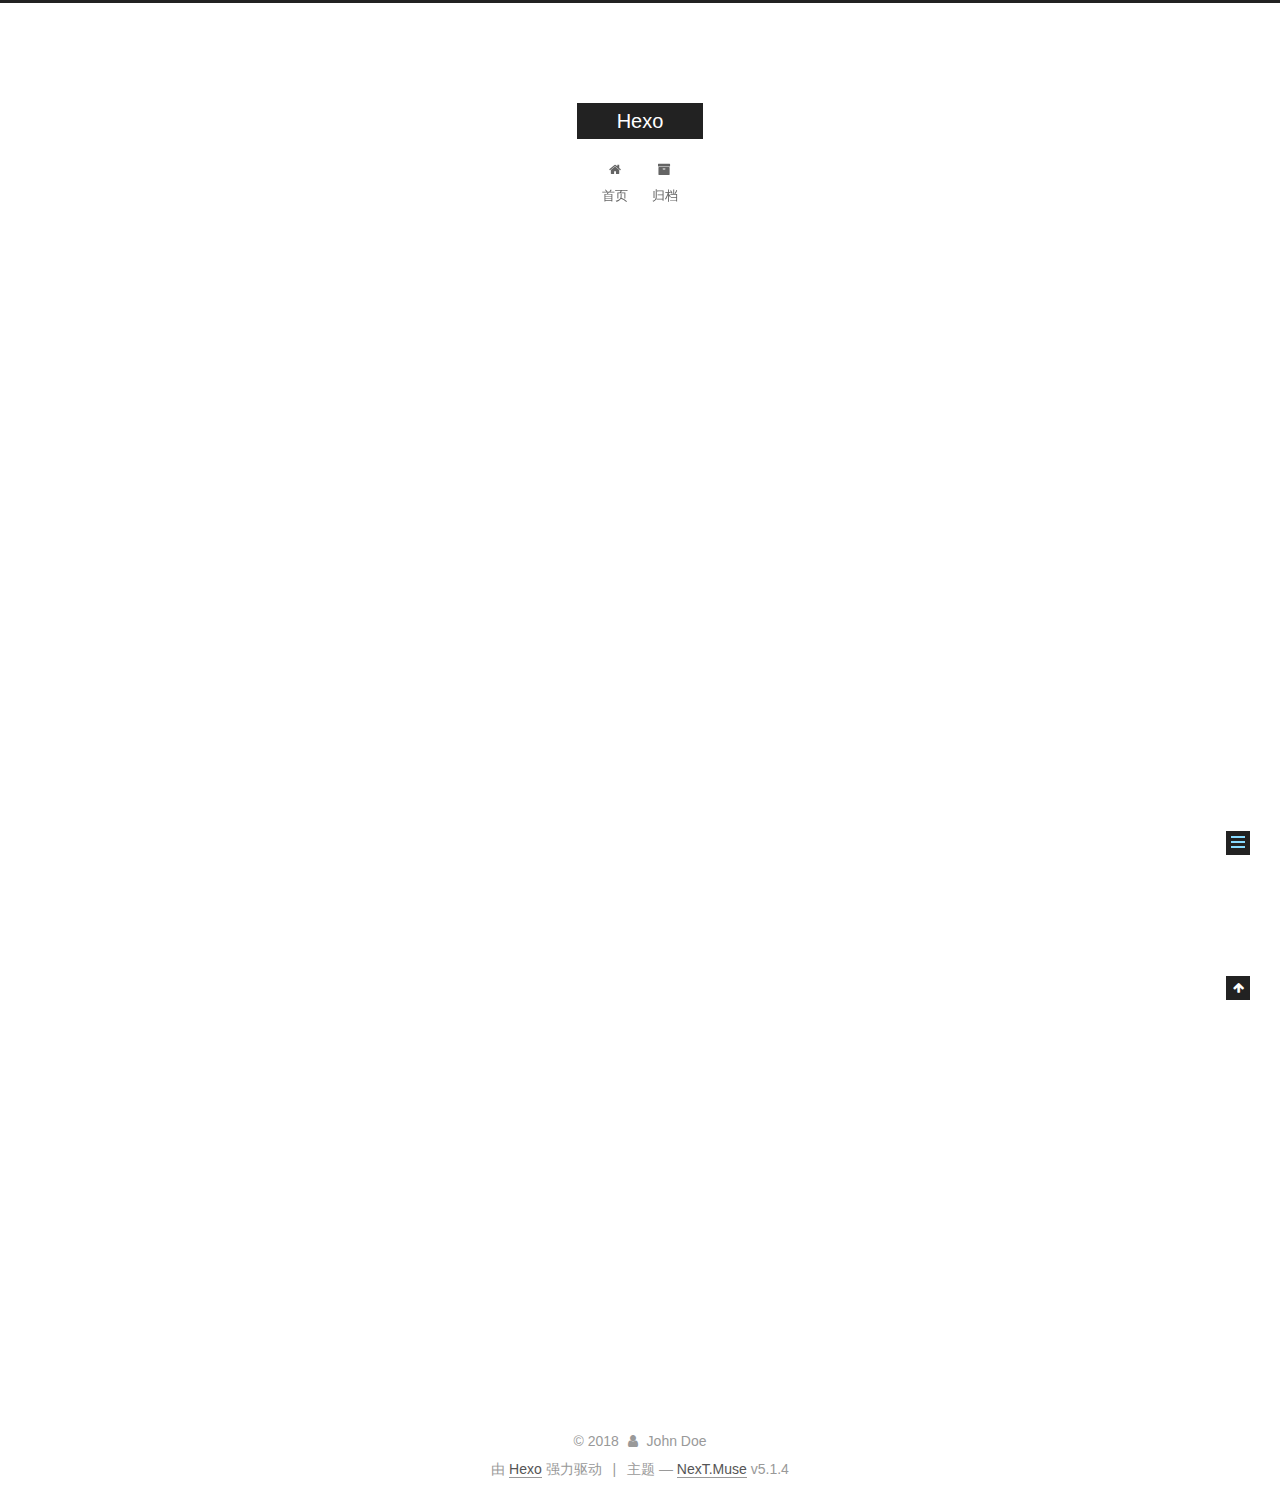
<file: 2018/11/08/New Document/index.html>
<!DOCTYPE html>



  


<html class="theme-next muse use-motion" lang="zh-Hans">
<head><meta name="generator" content="Hexo 3.8.0">
  <meta charset="UTF-8">
<meta http-equiv="X-UA-Compatible" content="IE=edge">
<meta name="viewport" content="width=device-width, initial-scale=1, maximum-scale=1">
<meta name="theme-color" content="#222">









<meta http-equiv="Cache-Control" content="no-transform">
<meta http-equiv="Cache-Control" content="no-siteapp">
















  
  
  <link href="/lib/fancybox/source/jquery.fancybox.css?v=2.1.5" rel="stylesheet" type="text/css">







<link href="/lib/font-awesome/css/font-awesome.min.css?v=4.6.2" rel="stylesheet" type="text/css">

<link href="/css/main.css?v=5.1.4" rel="stylesheet" type="text/css">


  <link rel="apple-touch-icon" sizes="180x180" href="/images/apple-touch-icon-next.png?v=5.1.4">


  <link rel="icon" type="image/png" sizes="32x32" href="/images/favicon-32x32-next.png?v=5.1.4">


  <link rel="icon" type="image/png" sizes="16x16" href="/images/favicon-16x16-next.png?v=5.1.4">


  <link rel="mask-icon" href="/images/logo.svg?v=5.1.4" color="#222">





  <meta name="keywords" content="Hexo, NexT">










<meta name="description" content="c语言c语言初级#第一章 ##认识c语言 ###基础知识数据类型char   //字符数据类型  1个字节为四个byteshort  //短整型        2个字节int    //整形         4个字节long   //长整型        4个或者8个字节long long//更长的整形   8个字节float  //单精度浮点数   4个字节double //双精度浮点型   8">
<meta property="og:type" content="article">
<meta property="og:title" content="Hexo">
<meta property="og:url" content="http://yoursite.com/2018/11/08/New Document/index.html">
<meta property="og:site_name" content="Hexo">
<meta property="og:description" content="c语言c语言初级#第一章 ##认识c语言 ###基础知识数据类型char   //字符数据类型  1个字节为四个byteshort  //短整型        2个字节int    //整形         4个字节long   //长整型        4个或者8个字节long long//更长的整形   8个字节float  //单精度浮点数   4个字节double //双精度浮点型   8">
<meta property="og:locale" content="zh-Hans">
<meta property="og:updated_time" content="2018-11-08T08:38:58.680Z">
<meta name="twitter:card" content="summary">
<meta name="twitter:title" content="Hexo">
<meta name="twitter:description" content="c语言c语言初级#第一章 ##认识c语言 ###基础知识数据类型char   //字符数据类型  1个字节为四个byteshort  //短整型        2个字节int    //整形         4个字节long   //长整型        4个或者8个字节long long//更长的整形   8个字节float  //单精度浮点数   4个字节double //双精度浮点型   8">



<script type="text/javascript" id="hexo.configurations">
  var NexT = window.NexT || {};
  var CONFIG = {
    root: '/',
    scheme: 'Muse',
    version: '5.1.4',
    sidebar: {"position":"left","display":"post","offset":12,"b2t":false,"scrollpercent":false,"onmobile":false},
    fancybox: true,
    tabs: true,
    motion: {"enable":true,"async":false,"transition":{"post_block":"fadeIn","post_header":"slideDownIn","post_body":"slideDownIn","coll_header":"slideLeftIn","sidebar":"slideUpIn"}},
    duoshuo: {
      userId: '0',
      author: '博主'
    },
    algolia: {
      applicationID: '',
      apiKey: '',
      indexName: '',
      hits: {"per_page":10},
      labels: {"input_placeholder":"Search for Posts","hits_empty":"We didn't find any results for the search: ${query}","hits_stats":"${hits} results found in ${time} ms"}
    }
  };
</script>



  <link rel="canonical" href="http://yoursite.com/2018/11/08/New Document/">





  <title> | Hexo</title>
  








</head>

<body itemscope="" itemtype="http://schema.org/WebPage" lang="zh-Hans">

  
  
    
  

  <div class="container sidebar-position-left page-post-detail">
    <div class="headband"></div>

    <header id="header" class="header" itemscope="" itemtype="http://schema.org/WPHeader">
      <div class="header-inner"><div class="site-brand-wrapper">
  <div class="site-meta ">
    

    <div class="custom-logo-site-title">
      <a href="/" class="brand" rel="start">
        <span class="logo-line-before"><i></i></span>
        <span class="site-title">Hexo</span>
        <span class="logo-line-after"><i></i></span>
      </a>
    </div>
      
        <p class="site-subtitle"></p>
      
  </div>

  <div class="site-nav-toggle">
    <button>
      <span class="btn-bar"></span>
      <span class="btn-bar"></span>
      <span class="btn-bar"></span>
    </button>
  </div>
</div>

<nav class="site-nav">
  

  
    <ul id="menu" class="menu">
      
        
        <li class="menu-item menu-item-home">
          <a href="/" rel="section">
            
              <i class="menu-item-icon fa fa-fw fa-home"></i> <br>
            
            首页
          </a>
        </li>
      
        
        <li class="menu-item menu-item-archives">
          <a href="/archives/" rel="section">
            
              <i class="menu-item-icon fa fa-fw fa-archive"></i> <br>
            
            归档
          </a>
        </li>
      

      
    </ul>
  

  
</nav>



 </div>
    </header>

    <main id="main" class="main">
      <div class="main-inner">
        <div class="content-wrap">
          <div id="content" class="content">
            

  <div id="posts" class="posts-expand">
    

  

  
  
  

  <article class="post post-type-normal" itemscope="" itemtype="http://schema.org/Article">
  
  
  
  <div class="post-block">
    <link itemprop="mainEntityOfPage" href="http://yoursite.com/2018/11/08/New Document/">

    <span hidden itemprop="author" itemscope="" itemtype="http://schema.org/Person">
      <meta itemprop="name" content="John Doe">
      <meta itemprop="description" content="">
      <meta itemprop="image" content="/images/avatar.gif">
    </span>

    <span hidden itemprop="publisher" itemscope="" itemtype="http://schema.org/Organization">
      <meta itemprop="name" content="Hexo">
    </span>

    
      <header class="post-header">

        
        
          <h1 class="post-title" itemprop="name headline"></h1>
        

        <div class="post-meta">
          <span class="post-time">
            
              <span class="post-meta-item-icon">
                <i class="fa fa-calendar-o"></i>
              </span>
              
                <span class="post-meta-item-text">发表于</span>
              
              <time title="创建于" itemprop="dateCreated datePublished" datetime="2018-11-08T16:38:58+08:00">
                2018-11-08
              </time>
            

            

            
          </span>

          

          
            
          

          
          

          

          

          

        </div>
      </header>
    

    
    
    
    <div class="post-body" itemprop="articleBody">

      
      

      
        <h1 id="c语言"><a href="#c语言" class="headerlink" title="c语言"></a>c语言</h1><h2 id="c语言初级"><a href="#c语言初级" class="headerlink" title="c语言初级"></a>c语言初级</h2><p>#第一章</p>
<p>##认识c语言</p>
<p>###基础知识<br><strong>数据类型</strong><br>char   //字符数据类型  1个字节为四个byte<br>short  //短整型        2个字节<br>int    //整形         4个字节<br>long   //长整型        4个或者8个字节<br>long long//更长的整形   8个字节<br>float  //单精度浮点数   4个字节<br>double //双精度浮点型   8个字节<br><strong>常量，变量</strong></p>
<ol>
<li>变量分为局部变量和全局变量<br> 局部变量的作用域是变量所在的局部范围<br> 全局变量的作用域是整个工程</li>
<li>常量<br>字面常量<br>枚举常量<br>const修饰的常量<br>#define定义的标识符常量</li>
</ol>
<p><strong>字符串+转义字符+注释</strong><br>“hello，word”  字符串，双引号引起的 //字符串的结束标志是\0的转移字符，计算字符串长度的时候，\0不计入<br>转义字符<br>\n,\s,\t,\v,\ddd,\xddd,\?,\’,\,\”</p>

      
    </div>
    
    
    

    

    

    

    <footer class="post-footer">
      

      
      
      

      
        <div class="post-nav">
          <div class="post-nav-next post-nav-item">
            
              <a href="/2018/11/03/第一篇博客/" rel="next" title="第一篇博客">
                <i class="fa fa-chevron-left"></i> 第一篇博客
              </a>
            
          </div>

          <span class="post-nav-divider"></span>

          <div class="post-nav-prev post-nav-item">
            
              <a href="/2018/11/08/C语言作业2018-11-8/" rel="prev" title="">
                 <i class="fa fa-chevron-right"></i>
              </a>
            
          </div>
        </div>
      

      
      
    </footer>
  </div>
  
  
  
  </article>



    <div class="post-spread">
      
    </div>
  </div>


          </div>
          


          

  



        </div>
        
          
  
  <div class="sidebar-toggle">
    <div class="sidebar-toggle-line-wrap">
      <span class="sidebar-toggle-line sidebar-toggle-line-first"></span>
      <span class="sidebar-toggle-line sidebar-toggle-line-middle"></span>
      <span class="sidebar-toggle-line sidebar-toggle-line-last"></span>
    </div>
  </div>

  <aside id="sidebar" class="sidebar">
    
    <div class="sidebar-inner">

      

      
        <ul class="sidebar-nav motion-element">
          <li class="sidebar-nav-toc sidebar-nav-active" data-target="post-toc-wrap">
            文章目录
          </li>
          <li class="sidebar-nav-overview" data-target="site-overview-wrap">
            站点概览
          </li>
        </ul>
      

      <section class="site-overview-wrap sidebar-panel">
        <div class="site-overview">
          <div class="site-author motion-element" itemprop="author" itemscope="" itemtype="http://schema.org/Person">
            
              <p class="site-author-name" itemprop="name">John Doe</p>
              <p class="site-description motion-element" itemprop="description"></p>
          </div>

          <nav class="site-state motion-element">

            
              <div class="site-state-item site-state-posts">
              
                <a href="/archives/">
              
                  <span class="site-state-item-count">4</span>
                  <span class="site-state-item-name">日志</span>
                </a>
              </div>
            

            

            

          </nav>

          

          

          
          

          
          

          

        </div>
      </section>

      
      <!--noindex-->
        <section class="post-toc-wrap motion-element sidebar-panel sidebar-panel-active">
          <div class="post-toc">

            
              
            

            
              <div class="post-toc-content"><ol class="nav"><li class="nav-item nav-level-1"><a class="nav-link" href="#c语言"><span class="nav-number">1.</span> <span class="nav-text">c语言</span></a><ol class="nav-child"><li class="nav-item nav-level-2"><a class="nav-link" href="#c语言初级"><span class="nav-number">1.1.</span> <span class="nav-text">c语言初级</span></a></li></ol></li></ol></div>
            

          </div>
        </section>
      <!--/noindex-->
      

      

    </div>
  </aside>


        
      </div>
    </main>

    <footer id="footer" class="footer">
      <div class="footer-inner">
        <div class="copyright">&copy; <span itemprop="copyrightYear">2018</span>
  <span class="with-love">
    <i class="fa fa-user"></i>
  </span>
  <span class="author" itemprop="copyrightHolder">John Doe</span>

  
</div>


  <div class="powered-by">由 <a class="theme-link" target="_blank" href="https://hexo.io">Hexo</a> 强力驱动</div>



  <span class="post-meta-divider">|</span>



  <div class="theme-info">主题 &mdash; <a class="theme-link" target="_blank" href="https://github.com/iissnan/hexo-theme-next">NexT.Muse</a> v5.1.4</div>




        







        
      </div>
    </footer>

    
      <div class="back-to-top">
        <i class="fa fa-arrow-up"></i>
        
      </div>
    

    

  </div>

  

<script type="text/javascript">
  if (Object.prototype.toString.call(window.Promise) !== '[object Function]') {
    window.Promise = null;
  }
</script>









  












  
  
    <script type="text/javascript" src="/lib/jquery/index.js?v=2.1.3"></script>
  

  
  
    <script type="text/javascript" src="/lib/fastclick/lib/fastclick.min.js?v=1.0.6"></script>
  

  
  
    <script type="text/javascript" src="/lib/jquery_lazyload/jquery.lazyload.js?v=1.9.7"></script>
  

  
  
    <script type="text/javascript" src="/lib/velocity/velocity.min.js?v=1.2.1"></script>
  

  
  
    <script type="text/javascript" src="/lib/velocity/velocity.ui.min.js?v=1.2.1"></script>
  

  
  
    <script type="text/javascript" src="/lib/fancybox/source/jquery.fancybox.pack.js?v=2.1.5"></script>
  


  


  <script type="text/javascript" src="/js/src/utils.js?v=5.1.4"></script>

  <script type="text/javascript" src="/js/src/motion.js?v=5.1.4"></script>



  
  

  
  <script type="text/javascript" src="/js/src/scrollspy.js?v=5.1.4"></script>
<script type="text/javascript" src="/js/src/post-details.js?v=5.1.4"></script>



  


  <script type="text/javascript" src="/js/src/bootstrap.js?v=5.1.4"></script>



  


  




	





  





  












  





  

  

  

  
  

  

  

  

</body>
</html>
</file>
<file: css/main.css>
/* normalize.css v3.0.2 | MIT License | git.io/normalize */
html {
  font-family: sans-serif; /* 1 */
  -ms-text-size-adjust: 100%; /* 2 */
  -webkit-text-size-adjust: 100%; /* 2 */
}
body {
  margin: 0;
}
article,
aside,
details,
figcaption,
figure,
footer,
header,
hgroup,
main,
menu,
nav,
section,
summary {
  display: block;
}
audio,
canvas,
progress,
video {
  display: inline-block; /* 1 */
  vertical-align: baseline; /* 2 */
}
audio:not([controls]) {
  display: none;
  height: 0;
}
[hidden],
template {
  display: none;
}
a {
  background-color: transparent;
}
a:active,
a:hover {
  outline: 0;
}
abbr[title] {
  border-bottom: 1px dotted;
}
b,
strong {
  font-weight: bold;
}
dfn {
  font-style: italic;
}
h1 {
  font-size: 2em;
  margin: 0.67em 0;
}
mark {
  background: #ff0;
  color: #000;
}
small {
  font-size: 80%;
}
sub,
sup {
  font-size: 75%;
  line-height: 0;
  position: relative;
  vertical-align: baseline;
}
sup {
  top: -0.5em;
}
sub {
  bottom: -0.25em;
}
img {
  border: 0;
}
svg:not(:root) {
  overflow: hidden;
}
figure {
  margin: 1em 40px;
}
hr {
  -moz-box-sizing: content-box;
  box-sizing: content-box;
  height: 0;
}
pre {
  overflow: auto;
}
code,
kbd,
pre,
samp {
  font-family: monospace, monospace;
  font-size: 1em;
}
button,
input,
optgroup,
select,
textarea {
  color: inherit; /* 1 */
  font: inherit; /* 2 */
  margin: 0; /* 3 */
}
button {
  overflow: visible;
}
button,
select {
  text-transform: none;
}
button,
html input[type="button"],
input[type="reset"],
input[type="submit"] {
  -webkit-appearance: button; /* 2 */
  cursor: pointer; /* 3 */
}
button[disabled],
html input[disabled] {
  cursor: default;
}
button::-moz-focus-inner,
input::-moz-focus-inner {
  border: 0;
  padding: 0;
}
input {
  line-height: normal;
}
input[type="checkbox"],
input[type="radio"] {
  box-sizing: border-box; /* 1 */
  padding: 0; /* 2 */
}
input[type="number"]::-webkit-inner-spin-button,
input[type="number"]::-webkit-outer-spin-button {
  height: auto;
}
input[type="search"] {
  -webkit-appearance: textfield; /* 1 */
  -moz-box-sizing: content-box;
  -webkit-box-sizing: content-box; /* 2 */
  box-sizing: content-box;
}
input[type="search"]::-webkit-search-cancel-button,
input[type="search"]::-webkit-search-decoration {
  -webkit-appearance: none;
}
fieldset {
  border: 1px solid #c0c0c0;
  margin: 0 2px;
  padding: 0.35em 0.625em 0.75em;
}
legend {
  border: 0; /* 1 */
  padding: 0; /* 2 */
}
textarea {
  overflow: auto;
}
optgroup {
  font-weight: bold;
}
table {
  border-collapse: collapse;
  border-spacing: 0;
}
td,
th {
  padding: 0;
}
::selection {
  background: #262a30;
  color: #fff;
}
body {
  position: relative;
  font-family: 'Lato', "PingFang SC", "Microsoft YaHei", sans-serif;
  font-size: 14px;
  line-height: 2;
  color: #555;
  background: #fff;
}
@media (max-width: 767px) {
  body {
    padding-right: 0 !important;
  }
}
@media (min-width: 768px) and (max-width: 991px) {
  body {
    padding-right: 0 !important;
  }
}
@media (min-width: 1600px) {
  body {
    font-size: 16px;
  }
}
h1,
h2,
h3,
h4,
h5,
h6 {
  margin: 0;
  padding: 0;
  font-weight: bold;
  line-height: 1.5;
  font-family: 'Lato', "PingFang SC", "Microsoft YaHei", sans-serif;
}
h2,
h3,
h4,
h5,
h6 {
  margin: 20px 0 15px;
}
h1 {
  font-size: 22px;
}
@media (max-width: 767px) {
  h1 {
    font-size: 18px;
  }
}
h2 {
  font-size: 20px;
}
@media (max-width: 767px) {
  h2 {
    font-size: 16px;
  }
}
h3 {
  font-size: 18px;
}
@media (max-width: 767px) {
  h3 {
    font-size: 14px;
  }
}
h4 {
  font-size: 16px;
}
@media (max-width: 767px) {
  h4 {
    font-size: 12px;
  }
}
h5 {
  font-size: 14px;
}
@media (max-width: 767px) {
  h5 {
    font-size: 10px;
  }
}
h6 {
  font-size: 12px;
}
@media (max-width: 767px) {
  h6 {
    font-size: 8px;
  }
}
p {
  margin: 0 0 20px 0;
}
a {
  color: #555;
  text-decoration: none;
  outline: none;
  border-bottom: 1px solid #999;
  word-wrap: break-word;
}
a:hover {
  color: #222;
  border-bottom-color: #222;
}
blockquote {
  margin: 0;
  padding: 0;
}
img {
  display: block;
  margin: auto;
  max-width: 100%;
  height: auto;
}
hr {
  margin: 40px 0;
  height: 3px;
  border: none;
  background-color: #ddd;
  background-image: repeating-linear-gradient(-45deg, #fff, #fff 4px, transparent 4px, transparent 8px);
}
blockquote {
  padding: 0 15px;
  color: #666;
  border-left: 4px solid #ddd;
}
blockquote cite::before {
  content: "-";
  padding: 0 5px;
}
dt {
  font-weight: 700;
}
dd {
  margin: 0;
  padding: 0;
}
kbd {
  border: 1px solid #ccc;
  border-radius: 0.2em;
  box-shadow: 0.1em 0.1em 0.2em rgba(0,0,0,0.1);
  background-color: #f9f9f9;
  font-family: inherit;
  background-image: -webkit-linear-gradient(top, #eee, #fff, #eee);
  padding: 0.1em 0.3em;
  white-space: nowrap;
}
.text-left {
  text-align: left;
}
.text-center {
  text-align: center;
}
.text-right {
  text-align: right;
}
.text-justify {
  text-align: justify;
}
.text-nowrap {
  white-space: nowrap;
}
.text-lowercase {
  text-transform: lowercase;
}
.text-uppercase {
  text-transform: uppercase;
}
.text-capitalize {
  text-transform: capitalize;
}
.center-block {
  display: block;
  margin-left: auto;
  margin-right: auto;
}
.clearfix:before,
.clearfix:after {
  content: " ";
  display: table;
}
.clearfix:after {
  clear: both;
}
.pullquote {
  width: 45%;
}
.pullquote.left {
  float: left;
  margin-left: 5px;
  margin-right: 10px;
}
.pullquote.right {
  float: right;
  margin-left: 10px;
  margin-right: 5px;
}
.affix.affix.affix {
  position: fixed;
}
.translation {
  margin-top: -20px;
  font-size: 14px;
  color: #999;
}
.scrollbar-measure {
  width: 100px;
  height: 100px;
  overflow: scroll;
  position: absolute;
  top: -9999px;
}
.use-motion .motion-element {
  opacity: 0;
}
table {
  margin: 20px 0;
  width: 100%;
  border-collapse: collapse;
  border-spacing: 0;
  border: 1px solid #ddd;
  font-size: 14px;
  table-layout: fixed;
  word-wrap: break-all;
}
table>tbody>tr:nth-of-type(odd) {
  background-color: #f9f9f9;
}
table>tbody>tr:hover {
  background-color: #f5f5f5;
}
caption,
th,
td {
  padding: 8px;
  text-align: left;
  vertical-align: middle;
  font-weight: normal;
}
th,
td {
  border-bottom: 3px solid #ddd;
  border-right: 1px solid #eee;
}
th {
  padding-bottom: 10px;
  font-weight: 700;
}
td {
  border-bottom-width: 1px;
}
html,
body {
  height: 100%;
}
.container {
  position: relative;
  min-height: 100%;
}
.header-inner {
  margin: 0 auto;
  padding: 100px 0 70px;
  width: 700px;
}
@media (min-width: 1600px) {
  .container .header-inner {
    width: 900px;
  }
}
.main {
  padding-bottom: 150px;
}
.main-inner {
  margin: 0 auto;
  width: 700px;
}
@media (min-width: 1600px) {
  .container .main-inner {
    width: 900px;
  }
}
.footer {
  position: absolute;
  left: 0;
  bottom: 0;
  width: 100%;
  min-height: 50px;
}
.footer-inner {
  box-sizing: border-box;
  margin: 20px auto;
  width: 700px;
}
@media (min-width: 1600px) {
  .container .footer-inner {
    width: 900px;
  }
}
pre,
.highlight {
  overflow: auto;
  margin: 20px 0;
  padding: 0;
  font-size: 13px;
  color: #4d4d4c;
  background: #f7f7f7;
  line-height: 1.6;
}
pre,
code {
  font-family: consolas, Menlo, "PingFang SC", "Microsoft YaHei", monospace;
}
code {
  padding: 2px 4px;
  word-wrap: break-word;
  color: #555;
  background: #eee;
  border-radius: 3px;
  font-size: 13px;
}
pre {
  padding: 10px;
}
pre code {
  padding: 0;
  color: #4d4d4c;
  background: none;
  text-shadow: none;
}
.highlight {
  border-radius: 1px;
}
.highlight pre {
  border: none;
  margin: 0;
  padding: 10px 0;
}
.highlight table {
  margin: 0;
  width: auto;
  border: none;
}
.highlight td {
  border: none;
  padding: 0;
}
.highlight figcaption {
  font-size: 1em;
  color: #4d4d4c;
  line-height: 1em;
  margin-bottom: 1em;
}
.highlight figcaption:before,
.highlight figcaption:after {
  content: " ";
  display: table;
}
.highlight figcaption:after {
  clear: both;
}
.highlight figcaption a {
  float: right;
  color: #4d4d4c;
}
.highlight figcaption a:hover {
  border-bottom-color: #4d4d4c;
}
.highlight .gutter pre {
  padding-left: 10px;
  padding-right: 10px;
  color: #869194;
  text-align: right;
  background-color: #eff2f3;
}
.highlight .code pre {
  width: 100%;
  padding-left: 10px;
  padding-right: 10px;
  background-color: #f7f7f7;
}
.highlight .line {
  height: 20px;
}
.gutter {
  -webkit-user-select: none;
  -moz-user-select: none;
  -ms-user-select: none;
  user-select: none;
}
.gist table {
  width: auto;
}
.gist table td {
  border: none;
}
pre .deletion {
  background: #fdd;
}
pre .addition {
  background: #dfd;
}
pre .meta {
  color: #8959a8;
}
pre .comment {
  color: #8e908c;
}
pre .variable,
pre .attribute,
pre .tag,
pre .regexp,
pre .ruby .constant,
pre .xml .tag .title,
pre .xml .pi,
pre .xml .doctype,
pre .html .doctype,
pre .css .id,
pre .css .class,
pre .css .pseudo {
  color: #c82829;
}
pre .number,
pre .preprocessor,
pre .built_in,
pre .literal,
pre .params,
pre .constant,
pre .command {
  color: #f5871f;
}
pre .ruby .class .title,
pre .css .rules .attribute,
pre .string,
pre .value,
pre .inheritance,
pre .header,
pre .ruby .symbol,
pre .xml .cdata,
pre .special,
pre .number,
pre .formula {
  color: #718c00;
}
pre .title,
pre .css .hexcolor {
  color: #3e999f;
}
pre .function,
pre .python .decorator,
pre .python .title,
pre .ruby .function .title,
pre .ruby .title .keyword,
pre .perl .sub,
pre .javascript .title,
pre .coffeescript .title {
  color: #4271ae;
}
pre .keyword,
pre .javascript .function {
  color: #8959a8;
}
.full-image.full-image.full-image.full-image {
  border: none;
  max-width: 100%;
  width: auto;
  margin: 20px auto 25px;
}
@media (min-width: 992px) {
  .full-image.full-image.full-image.full-image {
    max-width: none;
    width: 110%;
    margin: 25px -5%;
  }
}
.blockquote-center,
.page-home .post-type-quote blockquote,
.page-post-detail .post-type-quote blockquote {
  position: relative;
  margin: 40px 0;
  padding: 0;
  border-left: none;
  text-align: center;
}
.blockquote-center::before,
.page-home .post-type-quote blockquote::before,
.page-post-detail .post-type-quote blockquote::before,
.blockquote-center::after,
.page-home .post-type-quote blockquote::after,
.page-post-detail .post-type-quote blockquote::after {
  position: absolute;
  content: ' ';
  display: block;
  width: 100%;
  height: 24px;
  opacity: 0.2;
  background-repeat: no-repeat;
  background-position: 0 -6px;
  background-size: 22px 22px;
}
.blockquote-center::before,
.page-home .post-type-quote blockquote::before,
.page-post-detail .post-type-quote blockquote::before {
  top: -20px;
  background-image: url("../images/quote-l.svg");
  border-top: 1px solid #ccc;
}
.blockquote-center::after,
.page-home .post-type-quote blockquote::after,
.page-post-detail .post-type-quote blockquote::after {
  bottom: -20px;
  background-image: url("../images/quote-r.svg");
  border-bottom: 1px solid #ccc;
  background-position: 100% 8px;
}
.blockquote-center p,
.page-home .post-type-quote blockquote p,
.page-post-detail .post-type-quote blockquote p,
.blockquote-center div,
.page-home .post-type-quote blockquote div,
.page-post-detail .post-type-quote blockquote div {
  text-align: center;
}
.post .post-body .group-picture img {
  box-sizing: border-box;
  padding: 0 3px;
  border: none;
}
.post .group-picture-row {
  overflow: hidden;
  margin-top: 6px;
}
.post .group-picture-row:first-child {
  margin-top: 0;
}
.post .group-picture-column {
  float: left;
}
.page-post-detail .post-body .group-picture-column {
  float: none;
  margin-top: 10px;
  width: auto !important;
}
.page-post-detail .post-body .group-picture-column img {
  margin: 0 auto;
}
.page-archive .group-picture-container {
  overflow: hidden;
}
.page-archive .group-picture-row {
  float: left;
}
.page-archive .group-picture-row:first-child {
  margin-top: 6px;
}
.page-archive .group-picture-column {
  max-width: 150px;
  max-height: 150px;
}
.post-body .note {
  position: relative;
  padding: 15px;
  margin-bottom: 20px;
  border: 1px solid #eee;
  border-left-width: 5px;
  border-radius: 3px;
}
.post-body .note h2,
.post-body .note h3,
.post-body .note h4,
.post-body .note h5,
.post-body .note h6 {
  margin-top: 0;
  margin-bottom: 0;
  border-bottom: initial;
  padding-top: 0 !important;
}
.post-body .note p:first-child,
.post-body .note ul:first-child,
.post-body .note ol:first-child,
.post-body .note table:first-child,
.post-body .note pre:first-child,
.post-body .note blockquote:first-child {
  margin-top: 0;
}
.post-body .note p:last-child,
.post-body .note ul:last-child,
.post-body .note ol:last-child,
.post-body .note table:last-child,
.post-body .note pre:last-child,
.post-body .note blockquote:last-child {
  margin-bottom: 0;
}
.post-body .note.default {
  border-left-color: #777;
}
.post-body .note.default h2,
.post-body .note.default h3,
.post-body .note.default h4,
.post-body .note.default h5,
.post-body .note.default h6 {
  color: #777;
}
.post-body .note.primary {
  border-left-color: #6f42c1;
}
.post-body .note.primary h2,
.post-body .note.primary h3,
.post-body .note.primary h4,
.post-body .note.primary h5,
.post-body .note.primary h6 {
  color: #6f42c1;
}
.post-body .note.info {
  border-left-color: #428bca;
}
.post-body .note.info h2,
.post-body .note.info h3,
.post-body .note.info h4,
.post-body .note.info h5,
.post-body .note.info h6 {
  color: #428bca;
}
.post-body .note.success {
  border-left-color: #5cb85c;
}
.post-body .note.success h2,
.post-body .note.success h3,
.post-body .note.success h4,
.post-body .note.success h5,
.post-body .note.success h6 {
  color: #5cb85c;
}
.post-body .note.warning {
  border-left-color: #f0ad4e;
}
.post-body .note.warning h2,
.post-body .note.warning h3,
.post-body .note.warning h4,
.post-body .note.warning h5,
.post-body .note.warning h6 {
  color: #f0ad4e;
}
.post-body .note.danger {
  border-left-color: #d9534f;
}
.post-body .note.danger h2,
.post-body .note.danger h3,
.post-body .note.danger h4,
.post-body .note.danger h5,
.post-body .note.danger h6 {
  color: #d9534f;
}
.post-body .label {
  display: inline;
  padding: 0 2px;
  white-space: nowrap;
}
.post-body .label.default {
  background-color: #f0f0f0;
}
.post-body .label.primary {
  background-color: #efe6f7;
}
.post-body .label.info {
  background-color: #e5f2f8;
}
.post-body .label.success {
  background-color: #e7f4e9;
}
.post-body .label.warning {
  background-color: #fcf6e1;
}
.post-body .label.danger {
  background-color: #fae8eb;
}
.post-body .tabs {
  position: relative;
  display: block;
  margin-bottom: 20px;
  padding-top: 10px;
}
.post-body .tabs ul.nav-tabs {
  margin: 0;
  padding: 0;
  display: flex;
  margin-bottom: -1px;
}
@media (max-width: 413px) {
  .post-body .tabs ul.nav-tabs {
    display: block;
    margin-bottom: 5px;
  }
}
.post-body .tabs ul.nav-tabs li.tab {
  list-style-type: none !important;
  margin: 0 0.25em 0 0;
  border-top: 3px solid transparent;
  border-left: 1px solid transparent;
  border-right: 1px solid transparent;
}
@media (max-width: 413px) {
  .post-body .tabs ul.nav-tabs li.tab {
    margin: initial;
    border-top: 1px solid transparent;
    border-left: 3px solid transparent;
    border-right: 1px solid transparent;
    border-bottom: 1px solid transparent;
  }
}
.post-body .tabs ul.nav-tabs li.tab a {
  outline: 0;
  border-bottom: initial;
  display: block;
  line-height: 1.8em;
  padding: 0.25em 0.75em;
  transition-duration: 0.2s;
  transition-timing-function: ease-out;
  transition-delay: 0s;
}
.post-body .tabs ul.nav-tabs li.tab a i {
  width: 1.285714285714286em;
}
.post-body .tabs ul.nav-tabs li.tab.active {
  border-top: 3px solid #fc6423;
  border-left: 1px solid #ddd;
  border-right: 1px solid #ddd;
  background-color: #fff;
}
@media (max-width: 413px) {
  .post-body .tabs ul.nav-tabs li.tab.active {
    border-top: 1px solid #ddd;
    border-left: 3px solid #fc6423;
    border-right: 1px solid #ddd;
    border-bottom: 1px solid #ddd;
  }
}
.post-body .tabs ul.nav-tabs li.tab.active a {
  cursor: default;
  color: #555;
}
.post-body .tabs .tab-content {
  background-color: #fff;
}
.post-body .tabs .tab-content .tab-pane {
  border: 1px solid #ddd;
  padding: 20px 20px 0 20px;
}
.post-body .tabs .tab-content .tab-pane:not(.active) {
  display: none !important;
}
.post-body .tabs .tab-content .tab-pane.active {
  display: block !important;
}
.btn {
  display: inline-block;
  padding: 0 20px;
  font-size: 14px;
  color: #fff;
  background: #222;
  border: 2px solid #222;
  text-decoration: none;
  border-radius: 0;
  transition-property: background-color;
  transition-duration: 0.2s;
  transition-timing-function: ease-in-out;
  transition-delay: 0s;
  line-height: 2;
}
.btn:hover {
  border-color: #222;
  color: #222;
  background: #fff;
}
.btn +.btn {
  margin: 0 0 8px 8px;
}
.btn .fa-fw {
  width: 1.285714285714286em;
  text-align: left;
}
.btn-bar {
  display: block;
  width: 22px;
  height: 2px;
  background: #555;
  border-radius: 1px;
}
.btn-bar+.btn-bar {
  margin-top: 4px;
}
.pagination {
  margin: 120px 0 40px;
  text-align: center;
  border-top: 1px solid #eee;
}
.page-number-basic,
.pagination .prev,
.pagination .next,
.pagination .page-number,
.pagination .space {
  display: inline-block;
  position: relative;
  top: -1px;
  margin: 0 10px;
  padding: 0 11px;
}
@media (max-width: 767px) {
  .page-number-basic,
  .pagination .prev,
  .pagination .next,
  .pagination .page-number,
  .pagination .space {
    margin: 0 5px;
  }
}
.pagination .prev,
.pagination .next,
.pagination .page-number {
  border-bottom: 0;
  border-top: 1px solid #eee;
  transition-property: border-color;
  transition-duration: 0.2s;
  transition-timing-function: ease-in-out;
  transition-delay: 0s;
}
.pagination .prev:hover,
.pagination .next:hover,
.pagination .page-number:hover {
  border-top-color: #222;
}
.pagination .space {
  padding: 0;
  margin: 0;
}
.pagination .prev {
  margin-left: 0;
}
.pagination .next {
  margin-right: 0;
}
.pagination .page-number.current {
  color: #fff;
  background: #ccc;
  border-top-color: #ccc;
}
@media (max-width: 767px) {
  .pagination {
    border-top: none;
  }
  .pagination .prev,
  .pagination .next,
  .pagination .page-number {
    margin-bottom: 10px;
    border-top: 0;
    border-bottom: 1px solid #eee;
    padding: 0 10px;
  }
  .pagination .prev:hover,
  .pagination .next:hover,
  .pagination .page-number:hover {
    border-bottom-color: #222;
  }
}
.comments {
  margin: 60px 20px 0;
}
.tag-cloud {
  text-align: center;
}
.tag-cloud a {
  display: inline-block;
  margin: 10px;
}
.back-to-top {
  box-sizing: border-box;
  position: fixed;
  bottom: -100px;
  right: 30px;
  z-index: 1050;
  padding: 0 6px;
  width: 24px;
  background: #222;
  font-size: 12px;
  opacity: 1;
  color: #fff;
  cursor: pointer;
  text-align: center;
  -webkit-transform: translateZ(0);
  transition-property: bottom;
  transition-duration: 0.2s;
  transition-timing-function: ease-in-out;
  transition-delay: 0s;
}
@media (min-width: 768px) and (max-width: 991px) {
  .back-to-top {
    display: none !important;
  }
}
@media (max-width: 767px) {
  .back-to-top {
    display: none !important;
  }
}
.back-to-top.back-to-top-on {
  bottom: 19px;
}
.header {
  background: transparent;
}
.header-inner {
  position: relative;
}
.headband {
  height: 3px;
  background: #222;
}
.site-meta {
  margin: 0;
  text-align: center;
}
@media (max-width: 767px) {
  .site-meta {
    text-align: center;
  }
}
.brand {
  position: relative;
  display: inline-block;
  padding: 0 40px;
  color: #fff;
  background: #222;
  border-bottom: none;
}
.brand:hover {
  color: #fff;
}
.logo {
  display: inline-block;
  margin-right: 5px;
  line-height: 36px;
  vertical-align: top;
}
.site-title {
  display: inline-block;
  vertical-align: top;
  line-height: 36px;
  font-size: 20px;
  font-weight: normal;
  font-family: 'Lato', "PingFang SC", "Microsoft YaHei", sans-serif;
}
.site-subtitle {
  margin-top: 10px;
  font-size: 13px;
  color: #999;
}
.use-motion .brand {
  opacity: 0;
}
.use-motion .logo,
.use-motion .site-title,
.use-motion .site-subtitle {
  opacity: 0;
  position: relative;
  top: -10px;
}
.site-nav-toggle {
  display: none;
  position: absolute;
  top: 10px;
  left: 10px;
}
@media (max-width: 767px) {
  .site-nav-toggle {
    display: block;
  }
}
.site-nav-toggle button {
  margin-top: 2px;
  padding: 9px 10px;
  background: transparent;
  border: none;
}
@media (max-width: 767px) {
  .site-nav {
    display: none;
    margin: 0 -10px;
    padding: 0 10px;
    clear: both;
    border-top: 1px solid #ddd;
  }
}
@media (min-width: 768px) and (max-width: 991px) {
  .site-nav {
    display: block !important;
  }
}
@media (min-width: 992px) {
  .site-nav {
    display: block !important;
  }
}
.menu {
  margin-top: 20px;
  padding-left: 0;
  text-align: center;
}
.menu .menu-item {
  display: inline-block;
  margin: 0 10px;
  list-style: none;
}
@media screen and (max-width: 767px) {
  .menu .menu-item {
    margin-top: 10px;
  }
}
.menu .menu-item a {
  display: block;
  font-size: 13px;
  line-height: inherit;
  border-bottom: 1px solid transparent;
  transition-property: border-color;
  transition-duration: 0.2s;
  transition-timing-function: ease-in-out;
  transition-delay: 0s;
}
.menu .menu-item a:hover {
  border-bottom-color: #222;
}
.menu .menu-item .fa {
  margin-right: 5px;
}
.use-motion .menu-item {
  opacity: 0;
}
.post-body {
  font-family: 'Lato', "PingFang SC", "Microsoft YaHei", sans-serif;
}
@media (max-width: 767px) {
  .post-body {
    word-break: break-word;
  }
}
.post-body .fancybox img {
  display: block !important;
  margin: 0 auto;
  cursor: pointer;
  cursor: zoom-in;
  cursor: -webkit-zoom-in;
}
.post-body .image-caption,
.post-body .figure .caption {
  margin: -20px auto 15px;
  text-align: center;
  font-size: 14px;
  color: #999;
  font-weight: bold;
  line-height: 1;
}
.post-sticky-flag {
  display: inline-block;
  font-size: 16px;
  -ms-transform: rotate(30deg);
  -webkit-transform: rotate(30deg);
  -moz-transform: rotate(30deg);
  -ms-transform: rotate(30deg);
  -o-transform: rotate(30deg);
  transform: rotate(30deg);
}
.use-motion .post-block,
.use-motion .pagination,
.use-motion .comments {
  opacity: 0;
}
.use-motion .post-header {
  opacity: 0;
}
.use-motion .post-body {
  opacity: 0;
}
.use-motion .collection-title {
  opacity: 0;
}
.posts-expand {
  padding-top: 40px;
}
@media (max-width: 767px) {
  .posts-expand {
    margin: 0 20px;
  }
  .post-body pre .gutter pre {
    padding-right: 10px;
  }
  .post-body .highlight {
    margin-left: 0px;
    margin-right: 0px;
    padding: 0;
  }
  .post-body .highlight .gutter pre {
    padding-right: 10px;
  }
}
@media (min-width: 992px) {
  .posts-expand .post-body {
    text-align: justify;
  }
}
.posts-expand .post-body h2,
.posts-expand .post-body h3,
.posts-expand .post-body h4,
.posts-expand .post-body h5,
.posts-expand .post-body h6 {
  padding-top: 10px;
}
.posts-expand .post-body h2 .header-anchor,
.posts-expand .post-body h3 .header-anchor,
.posts-expand .post-body h4 .header-anchor,
.posts-expand .post-body h5 .header-anchor,
.posts-expand .post-body h6 .header-anchor {
  float: right;
  margin-left: 10px;
  color: #ccc;
  border-bottom-style: none;
  visibility: hidden;
}
.posts-expand .post-body h2 .header-anchor:hover,
.posts-expand .post-body h3 .header-anchor:hover,
.posts-expand .post-body h4 .header-anchor:hover,
.posts-expand .post-body h5 .header-anchor:hover,
.posts-expand .post-body h6 .header-anchor:hover {
  color: inherit;
}
.posts-expand .post-body h2:hover .header-anchor,
.posts-expand .post-body h3:hover .header-anchor,
.posts-expand .post-body h4:hover .header-anchor,
.posts-expand .post-body h5:hover .header-anchor,
.posts-expand .post-body h6:hover .header-anchor {
  visibility: visible;
}
.posts-expand .post-body ul li {
  list-style: circle;
}
.posts-expand .post-body img {
  box-sizing: border-box;
  margin: auto;
  padding: 3px;
  border: 1px solid #ddd;
}
.posts-expand .post-body .fancybox img {
  margin: 0 auto 25px;
}
@media (max-width: 767px) {
  .posts-collapse {
    margin: 0 20px;
  }
  .posts-collapse .post-title,
  .posts-collapse .post-meta {
    display: block;
    width: auto;
    text-align: left;
  }
}
.posts-collapse {
  position: relative;
  z-index: 1010;
  margin-left: 55px;
}
.posts-collapse::after {
  content: " ";
  position: absolute;
  top: 20px;
  left: 0;
  margin-left: -2px;
  width: 4px;
  height: 100%;
  background: #f5f5f5;
  z-index: -1;
}
@media (max-width: 767px) {
  .posts-collapse {
    margin: 0 20px;
  }
}
.posts-collapse .collection-title {
  position: relative;
  margin: 60px 0;
}
.posts-collapse .collection-title h1,
.posts-collapse .collection-title h2 {
  margin-left: 20px;
}
.posts-collapse .collection-title small {
  color: #bbb;
  margin-left: 5px;
}
.posts-collapse .collection-title::before {
  content: " ";
  position: absolute;
  left: 0;
  top: 50%;
  margin-left: -4px;
  margin-top: -4px;
  width: 8px;
  height: 8px;
  background: #bbb;
  border-radius: 50%;
}
.posts-collapse .post {
  margin: 30px 0;
}
.posts-collapse .post-header {
  position: relative;
  transition-duration: 0.2s;
  transition-timing-function: ease-in-out;
  transition-delay: 0s;
  transition-property: border;
  border-bottom: 1px dashed #ccc;
}
.posts-collapse .post-header::before {
  content: " ";
  position: absolute;
  left: 0;
  top: 12px;
  width: 6px;
  height: 6px;
  margin-left: -4px;
  background: #bbb;
  border-radius: 50%;
  border: 1px solid #fff;
  transition-duration: 0.2s;
  transition-timing-function: ease-in-out;
  transition-delay: 0s;
  transition-property: background;
}
.posts-collapse .post-header:hover {
  border-bottom-color: #666;
}
.posts-collapse .post-header:hover::before {
  background: #222;
}
.posts-collapse .post-meta {
  position: absolute;
  font-size: 12px;
  left: 20px;
  top: 5px;
}
.posts-collapse .post-comments-count {
  display: none;
}
.posts-collapse .post-title {
  margin-left: 60px;
  font-size: 16px;
  font-weight: normal;
  line-height: inherit;
}
.posts-collapse .post-title::after {
  margin-left: 3px;
  opacity: 0.6;
}
.posts-collapse .post-title a {
  color: #666;
  border-bottom: none;
}
.page-home .post-type-quote .post-header,
.page-post-detail .post-type-quote .post-header,
.page-home .post-type-quote .post-tags,
.page-post-detail .post-type-quote .post-tags {
  display: none;
}
.posts-expand .post-title {
  text-align: center;
  word-break: break-word;
  font-weight: 400;
}
.posts-expand .post-title-link {
  display: inline-block;
  position: relative;
  color: #555;
  border-bottom: none;
  line-height: 1.2;
  vertical-align: top;
}
.posts-expand .post-title-link::before {
  content: "";
  position: absolute;
  width: 100%;
  height: 2px;
  bottom: 0;
  left: 0;
  background-color: #000;
  visibility: hidden;
  -webkit-transform: scaleX(0);
  -moz-transform: scaleX(0);
  -ms-transform: scaleX(0);
  -o-transform: scaleX(0);
  transform: scaleX(0);
  transition-duration: 0.2s;
  transition-timing-function: ease-in-out;
  transition-delay: 0s;
}
.posts-expand .post-title-link:hover::before {
  visibility: visible;
  -webkit-transform: scaleX(1);
  -moz-transform: scaleX(1);
  -ms-transform: scaleX(1);
  -o-transform: scaleX(1);
  transform: scaleX(1);
}
.posts-expand .post-title-link .fa {
  font-size: 16px;
}
.posts-expand .post-meta {
  margin: 3px 0 60px 0;
  color: #999;
  font-family: 'Lato', "PingFang SC", "Microsoft YaHei", sans-serif;
  font-size: 12px;
  text-align: center;
}
.posts-expand .post-meta .post-category-list {
  display: inline-block;
  margin: 0;
  padding: 3px;
}
.posts-expand .post-meta .post-category-list-link {
  color: #999;
}
.posts-expand .post-meta .post-description {
  font-size: 14px;
  margin-top: 2px;
}
.post-meta-divider {
  margin: 0 0.5em;
}
.post-meta-item-icon {
  margin-right: 3px;
}
@media (min-width: 768px) and (max-width: 991px) {
  .post-meta-item-icon {
    display: inline-block;
  }
}
@media (max-width: 767px) {
  .post-meta-item-icon {
    display: inline-block;
  }
}
@media (min-width: 768px) and (max-width: 991px) {
  .post-meta-item-text {
    display: none;
  }
}
@media (max-width: 767px) {
  .post-meta-item-text {
    display: none;
  }
}
@media (max-width: 767px) {
  .posts-expand .post-comments-count {
    display: none;
  }
}
.post-button {
  margin-top: 40px;
}
.posts-expand .post-tags {
  margin-top: 40px;
  text-align: center;
}
.posts-expand .post-tags a {
  display: inline-block;
  margin-right: 10px;
  font-size: 13px;
}
.post-nav {
  display: table;
  margin-top: 15px;
  width: 100%;
  border-top: 1px solid #eee;
}
.post-nav-divider {
  display: table-cell;
  width: 10%;
}
.post-nav-item {
  display: table-cell;
  padding: 10px 0 0 0;
  width: 45%;
  vertical-align: top;
}
.post-nav-item a {
  position: relative;
  display: block;
  line-height: 25px;
  font-size: 14px;
  color: #555;
  border-bottom: none;
}
.post-nav-item a:hover {
  color: #222;
  border-bottom: none;
}
.post-nav-item a:active {
  top: 2px;
}
.post-nav-item .fa {
  position: absolute;
  top: 8px;
  left: 0;
  font-size: 12px;
}
.post-nav-next a {
  padding-left: 15px;
}
.post-nav-prev {
  text-align: right;
}
.post-nav-prev a {
  padding-right: 15px;
}
.post-nav-prev .fa {
  right: 0;
  left: auto;
}
.posts-expand .post-eof {
  display: block;
  margin: 80px auto 60px;
  width: 8%;
  height: 1px;
  background: #ccc;
  text-align: center;
}
.post:last-child .post-eof.post-eof.post-eof {
  display: none;
}
.post-gallery {
  display: table;
  table-layout: fixed;
  width: 100%;
  border-collapse: separate;
}
.post-gallery-row {
  display: table-row;
}
.post-gallery .post-gallery-img {
  display: table-cell;
  text-align: center;
  vertical-align: middle;
  border: none;
}
.post-gallery .post-gallery-img img {
  max-width: 100%;
  max-height: 100%;
  border: none;
}
.fancybox-close,
.fancybox-close:hover {
  border: none;
}
.rtl.post-body p,
.rtl.post-body a,
.rtl.post-body h1,
.rtl.post-body h2,
.rtl.post-body h3,
.rtl.post-body h4,
.rtl.post-body h5,
.rtl.post-body h6,
.rtl.post-body li,
.rtl.post-body ul,
.rtl.post-body ol {
  direction: rtl;
  font-family: UKIJ Ekran;
}
.rtl.post-title {
  font-family: UKIJ Ekran;
}
.sidebar {
  position: fixed;
  right: 0;
  top: 0;
  bottom: 0;
  width: 0;
  z-index: 1040;
  box-shadow: inset 0 2px 6px #000;
  background: #222;
  -webkit-transform: translateZ(0);
}
.sidebar a {
  color: #999;
  border-bottom-color: #555;
}
.sidebar a:hover {
  color: #eee;
}
@media (min-width: 768px) and (max-width: 991px) {
  .sidebar {
    display: none !important;
  }
}
@media (max-width: 767px) {
  .sidebar {
    display: none !important;
  }
}
.sidebar-inner {
  position: relative;
  padding: 20px 10px;
  color: #999;
  text-align: center;
}
.site-overview-wrap {
  overflow: hidden;
}
.site-overview {
  overflow-y: auto;
  overflow-x: hidden;
}
.sidebar-toggle {
  position: fixed;
  right: 30px;
  bottom: 45px;
  width: 14px;
  height: 14px;
  padding: 5px;
  background: #222;
  line-height: 0;
  z-index: 1050;
  cursor: pointer;
  -webkit-transform: translateZ(0);
}
@media (min-width: 768px) and (max-width: 991px) {
  .sidebar-toggle {
    display: none !important;
  }
}
@media (max-width: 767px) {
  .sidebar-toggle {
    display: none !important;
  }
}
.sidebar-toggle-line {
  position: relative;
  display: inline-block;
  vertical-align: top;
  height: 2px;
  width: 100%;
  background: #fff;
  margin-top: 3px;
}
.sidebar-toggle-line:first-child {
  margin-top: 0;
}
.site-author-image {
  display: block;
  margin: 0 auto;
  padding: 2px;
  max-width: 96px;
  height: auto;
  border: 2px solid #333;
}
.site-author-name {
  margin: 5px 0 0;
  text-align: center;
  color: #f5f5f5;
  font-weight: normal;
}
.site-description {
  margin-top: 5px;
  text-align: center;
  font-size: 14px;
  color: #999;
}
.site-state {
  overflow: hidden;
  line-height: 1.4;
  white-space: nowrap;
  text-align: center;
}
.site-state-item {
  display: inline-block;
  padding: 0 15px;
  border-left: 1px solid #333;
}
.site-state-item:first-child {
  border-left: none;
}
.site-state-item a {
  border-bottom: none;
}
.site-state-item-count {
  display: block;
  text-align: center;
  color: inherit;
  font-weight: 600;
  font-size: 18px;
}
.site-state-item-name {
  font-size: 13px;
  color: inherit;
}
.feed-link {
  margin-top: 20px;
}
.feed-link a {
  display: inline-block;
  padding: 0 15px;
  color: #fc6423;
  border: 1px solid #fc6423;
  border-radius: 4px;
}
.feed-link a i {
  color: #fc6423;
  font-size: 14px;
}
.feed-link a:hover {
  color: #fff;
  background: #fc6423;
}
.feed-link a:hover i {
  color: #fff;
}
.links-of-author {
  margin-top: 20px;
}
.links-of-author a {
  display: inline-block;
  vertical-align: middle;
  margin-right: 10px;
  margin-bottom: 10px;
  border-bottom-color: #555;
  font-size: 13px;
}
.links-of-author a:before {
  display: inline-block;
  vertical-align: middle;
  margin-right: 3px;
  content: " ";
  width: 4px;
  height: 4px;
  border-radius: 50%;
  background: #4abe62;
}
.links-of-blogroll {
  font-size: 13px;
}
.links-of-blogroll-title {
  margin-top: 20px;
  font-size: 14px;
  font-weight: 600;
}
.links-of-blogroll-list {
  margin: 0;
  padding: 0;
  list-style: none;
}
.links-of-blogroll-item {
  padding: 2px 10px;
}
.links-of-blogroll-item a {
  max-width: 280px;
  box-sizing: border-box;
  display: inline-block;
  overflow: hidden;
  white-space: nowrap;
  text-overflow: ellipsis;
}
.sidebar-nav {
  margin: 0 0 20px;
  padding-left: 0;
}
.sidebar-nav li {
  display: inline-block;
  cursor: pointer;
  border-bottom: 1px solid transparent;
  font-size: 14px;
  color: #555;
}
.sidebar-nav li:hover {
  color: #f5f5f5;
}
.page-post-detail .sidebar-nav-toc {
  padding: 0 5px;
}
.page-post-detail .sidebar-nav-overview {
  margin-left: 10px;
}
.sidebar-nav .sidebar-nav-active {
  color: #87daff;
  border-bottom-color: #87daff;
}
.sidebar-nav .sidebar-nav-active:hover {
  color: #87daff;
}
.sidebar-panel {
  display: none;
}
.sidebar-panel-active {
  display: block;
}
.post-toc-empty {
  font-size: 14px;
  color: #666;
}
.post-toc-wrap {
  overflow: hidden;
}
.post-toc {
  overflow: auto;
}
.post-toc ol {
  margin: 0;
  padding: 0 2px 5px 10px;
  text-align: left;
  list-style: none;
  font-size: 14px;
}
.post-toc ol > ol {
  padding-left: 0;
}
.post-toc ol a {
  transition-duration: 0.2s;
  transition-timing-function: ease-in-out;
  transition-delay: 0s;
  transition-property: all;
  color: #999;
  border-bottom-color: #555;
}
.post-toc ol a:hover {
  color: #ccc;
  border-bottom-color: #ccc;
}
.post-toc .nav-item {
  overflow: hidden;
  text-overflow: ellipsis;
  text-align: justify;
  white-space: nowrap;
  line-height: 1.8;
}
.post-toc .nav .nav-child {
  display: none;
}
.post-toc .nav .active > .nav-child {
  display: block;
}
.post-toc .nav .active-current > .nav-child {
  display: block;
}
.post-toc .nav .active-current > .nav-child > .nav-item {
  display: block;
}
.post-toc .nav .active > a {
  color: #87daff;
  border-bottom-color: #87daff;
}
.post-toc .nav .active-current > a {
  color: #87daff;
}
.post-toc .nav .active-current > a:hover {
  color: #87daff;
}
.footer {
  font-size: 14px;
  color: #999;
}
.footer img {
  border: none;
}
.footer-inner {
  text-align: center;
}
.with-love {
  display: inline-block;
  margin: 0 5px;
}
.powered-by,
.theme-info {
  display: inline-block;
}
.cc-license {
  margin-top: 10px;
  text-align: center;
}
.cc-license .cc-opacity {
  opacity: 0.7;
  border-bottom: none;
}
.cc-license .cc-opacity:hover {
  opacity: 0.9;
}
.cc-license img {
  display: inline-block;
}
.theme-next #ds-thread #ds-reset {
  color: #555;
}
.theme-next #ds-thread #ds-reset .ds-replybox {
  margin-bottom: 30px;
}
.theme-next #ds-thread #ds-reset .ds-replybox .ds-avatar,
.theme-next #ds-reset .ds-avatar img {
  box-shadow: none;
}
.theme-next #ds-thread #ds-reset .ds-textarea-wrapper {
  border-color: #c7d4e1;
  background: none;
  border-top-right-radius: 3px;
  border-top-left-radius: 3px;
}
.theme-next #ds-thread #ds-reset .ds-textarea-wrapper textarea {
  height: 60px;
}
.theme-next #ds-reset .ds-rounded-top {
  border-radius: 0;
}
.theme-next #ds-thread #ds-reset .ds-post-toolbar {
  box-sizing: border-box;
  border: 1px solid #c7d4e1;
  background: #f6f8fa;
}
.theme-next #ds-thread #ds-reset .ds-post-options {
  height: 40px;
  border: none;
  background: none;
}
.theme-next #ds-thread #ds-reset .ds-toolbar-buttons {
  top: 11px;
}
.theme-next #ds-thread #ds-reset .ds-sync {
  top: 5px;
}
.theme-next #ds-thread #ds-reset .ds-post-button {
  top: 4px;
  right: 5px;
  width: 90px;
  height: 30px;
  border: 1px solid #c5ced7;
  border-radius: 3px;
  background-image: linear-gradient(#fbfbfc, #f5f7f9);
  color: #60676d;
}
.theme-next #ds-thread #ds-reset .ds-post-button:hover {
  background-position: 0 -30px;
  color: #60676d;
}
.theme-next #ds-thread #ds-reset .ds-comments-info {
  padding: 10px 0;
}
.theme-next #ds-thread #ds-reset .ds-sort {
  display: none;
}
.theme-next #ds-thread #ds-reset li.ds-tab a.ds-current {
  border: none;
  background: #f6f8fa;
  color: #60676d;
}
.theme-next #ds-thread #ds-reset li.ds-tab a.ds-current:hover {
  background-color: #e9f0f7;
  color: #60676d;
}
.theme-next #ds-thread #ds-reset li.ds-tab a {
  border-radius: 2px;
  padding: 5px;
}
.theme-next #ds-thread #ds-reset .ds-login-buttons p {
  color: #999;
  line-height: 36px;
}
.theme-next #ds-thread #ds-reset .ds-login-buttons .ds-service-list li {
  height: 28px;
}
.theme-next #ds-thread #ds-reset .ds-service-list a {
  background: none;
  padding: 5px;
  border: 1px solid;
  border-radius: 3px;
  text-align: center;
}
.theme-next #ds-thread #ds-reset .ds-service-list a:hover {
  color: #fff;
  background: #666;
}
.theme-next #ds-thread #ds-reset .ds-service-list .ds-weibo {
  color: #fc9b00;
  border-color: #fc9b00;
}
.theme-next #ds-thread #ds-reset .ds-service-list .ds-weibo:hover {
  background: #fc9b00;
}
.theme-next #ds-thread #ds-reset .ds-service-list .ds-qq {
  color: #60a3ec;
  border-color: #60a3ec;
}
.theme-next #ds-thread #ds-reset .ds-service-list .ds-qq:hover {
  background: #60a3ec;
}
.theme-next #ds-thread #ds-reset .ds-service-list .ds-renren {
  color: #2e7ac4;
  border-color: #2e7ac4;
}
.theme-next #ds-thread #ds-reset .ds-service-list .ds-renren:hover {
  background: #2e7ac4;
}
.theme-next #ds-thread #ds-reset .ds-service-list .ds-douban {
  color: #37994c;
  border-color: #37994c;
}
.theme-next #ds-thread #ds-reset .ds-service-list .ds-douban:hover {
  background: #37994c;
}
.theme-next #ds-thread #ds-reset .ds-service-list .ds-kaixin {
  color: #fef20d;
  border-color: #fef20d;
}
.theme-next #ds-thread #ds-reset .ds-service-list .ds-kaixin:hover {
  background: #fef20d;
}
.theme-next #ds-thread #ds-reset .ds-service-list .ds-netease {
  color: #f00;
  border-color: #f00;
}
.theme-next #ds-thread #ds-reset .ds-service-list .ds-netease:hover {
  background: #f00;
}
.theme-next #ds-thread #ds-reset .ds-service-list .ds-sohu {
  color: #ffcb05;
  border-color: #ffcb05;
}
.theme-next #ds-thread #ds-reset .ds-service-list .ds-sohu:hover {
  background: #ffcb05;
}
.theme-next #ds-thread #ds-reset .ds-service-list .ds-baidu {
  color: #2831e0;
  border-color: #2831e0;
}
.theme-next #ds-thread #ds-reset .ds-service-list .ds-baidu:hover {
  background: #2831e0;
}
.theme-next #ds-thread #ds-reset .ds-service-list .ds-google {
  color: #166bec;
  border-color: #166bec;
}
.theme-next #ds-thread #ds-reset .ds-service-list .ds-google:hover {
  background: #166bec;
}
.theme-next #ds-thread #ds-reset .ds-service-list .ds-weixin {
  color: #00ce0d;
  border-color: #00ce0d;
}
.theme-next #ds-thread #ds-reset .ds-service-list .ds-weixin:hover {
  background: #00ce0d;
}
.theme-next #ds-thread #ds-reset .ds-service-list .ds-more-services {
  border: none;
}
.theme-next #ds-thread #ds-reset .ds-service-list .ds-more-services:hover {
  background: none;
}
.theme-next #ds-reset .duoshuo-ua-admin {
  display: inline-block;
  color: #f00;
}
.theme-next #ds-reset .duoshuo-ua-platform,
.theme-next #ds-reset .duoshuo-ua-browser {
  color: #ccc;
}
.theme-next #ds-reset .duoshuo-ua-platform .fa,
.theme-next #ds-reset .duoshuo-ua-browser .fa {
  display: inline-block;
  margin-right: 3px;
}
.theme-next #ds-reset .duoshuo-ua-separator {
  display: inline-block;
  margin-left: 5px;
}
.theme-next .this_ua {
  background-color: #ccc !important;
  border-radius: 4px;
  padding: 0 5px !important;
  margin: 1px 1px !important;
  border: 1px solid #bbb !important;
  color: #fff;
  display: inline-block !important;
}
.theme-next .this_ua.admin {
  background-color: #d9534f !important;
  border-color: #d9534f !important;
}
.theme-next .this_ua.platform.iOS,
.theme-next .this_ua.platform.Mac,
.theme-next .this_ua.platform.Windows {
  background-color: #39b3d7 !important;
  border-color: #46b8da !important;
}
.theme-next .this_ua.platform.Linux {
  background-color: #3a3a3a !important;
  border-color: #1f1f1f !important;
}
.theme-next .this_ua.platform.Android {
  background-color: #00c47d !important;
  border-color: #01b171 !important;
}
.theme-next .this_ua.browser.Mobile,
.theme-next .this_ua.browser.Chrome {
  background-color: #5cb85c !important;
  border-color: #4cae4c !important;
}
.theme-next .this_ua.browser.Firefox {
  background-color: #f0ad4e !important;
  border-color: #eea236 !important;
}
.theme-next .this_ua.browser.Maxthon,
.theme-next .this_ua.browser.IE {
  background-color: #428bca !important;
  border-color: #357ebd !important;
}
.theme-next .this_ua.browser.baidu,
.theme-next .this_ua.browser.UCBrowser,
.theme-next .this_ua.browser.Opera {
  background-color: #d9534f !important;
  border-color: #d43f3a !important;
}
.theme-next .this_ua.browser.Android,
.theme-next .this_ua.browser.QQBrowser {
  background-color: #78ace9 !important;
  border-color: #4cae4c !important;
}
.post-spread {
  margin-top: 20px;
  text-align: center;
}
.jiathis_style {
  display: inline-block;
}
.jiathis_style a {
  border: none;
}
.fa {
  font-family: FontAwesome !important;
}
.post-spread {
  margin-top: 20px;
  text-align: center;
}
.bdshare-slide-button-box a {
  border: none;
}
.bdsharebuttonbox {
  display: inline-block;
}
.bdsharebuttonbox a {
  border: none;
}
.local-search-pop-overlay {
  position: fixed;
  width: 100%;
  height: 100%;
  top: 0;
  left: 0;
  z-index: 2080;
  background-color: rgba(0,0,0,0.3);
}
.local-search-popup {
  display: none;
  position: fixed;
  top: 10%;
  left: 50%;
  margin-left: -350px;
  width: 700px;
  height: 80%;
  padding: 0;
  background: #fff;
  color: #333;
  z-index: 9999;
  border-radius: 5px;
}
@media (max-width: 767px) {
  .local-search-popup {
    padding: 0;
    top: 0;
    left: 0;
    margin: 0;
    width: 100%;
    height: 100%;
    border-radius: 0;
  }
}
.local-search-popup ul.search-result-list {
  padding: 0;
  margin: 0 5px;
}
.local-search-popup p.search-result {
  border-bottom: 1px dashed #ccc;
  padding: 5px 0;
}
.local-search-popup a.search-result-title {
  font-weight: bold;
  font-size: 16px;
}
.local-search-popup .search-keyword {
  border-bottom: 1px dashed #f00;
  font-weight: bold;
  color: #f00;
}
.local-search-popup .local-search-header {
  padding: 5px;
  height: 36px;
  background: #f5f5f5;
  border-top-left-radius: 5px;
  border-top-right-radius: 5px;
}
.local-search-popup #local-search-result {
  overflow: auto;
  position: relative;
  padding: 5px 25px;
  height: calc(100% - 55px);
}
.local-search-popup .local-search-input-wrapper {
  display: inline-block;
  width: calc(100% - 90px);
  height: 36px;
  line-height: 36px;
  padding: 0 5px;
}
.local-search-popup .local-search-input-wrapper input {
  padding: 8px 0;
  height: 20px;
  display: block;
  width: 100%;
  outline: none;
  border: none;
  background: transparent;
  vertical-align: middle;
}
.local-search-popup .search-icon,
.local-search-popup .popup-btn-close {
  display: inline-block;
  font-size: 18px;
  color: #999;
  height: 36px;
  width: 18px;
  padding-left: 10px;
  padding-right: 10px;
}
.local-search-popup .search-icon {
  float: left;
}
.local-search-popup .popup-btn-close {
  border-left: 1px solid #eee;
  float: right;
  cursor: pointer;
}
.local-search-popup #no-result {
  position: absolute;
  left: 50%;
  top: 50%;
  -webkit-transform: translate(-50%, -50%);
  -webkit-transform: translate(-50%, -50%);
  -moz-transform: translate(-50%, -50%);
  -ms-transform: translate(-50%, -50%);
  -o-transform: translate(-50%, -50%);
  transform: translate(-50%, -50%);
  color: #ccc;
}
.site-uv,
.site-pv,
.page-pv {
  display: inline-block;
}
.site-uv .busuanzi-value,
.site-pv .busuanzi-value,
.page-pv .busuanzi-value {
  margin: 0 5px;
}
.site-uv {
  margin-right: 10px;
}
.site-uv::after {
  content: "|";
  padding-left: 10px;
}
.page-archive .archive-page-counter {
  position: relative;
  top: 3px;
  left: 20px;
}
@media (max-width: 767px) {
  .page-archive .archive-page-counter {
    top: 5px;
  }
}
.page-archive .posts-collapse .archive-move-on {
  position: absolute;
  top: 11px;
  left: 0;
  margin-left: -6px;
  width: 10px;
  height: 10px;
  opacity: 0.5;
  background: #555;
  border: 1px solid #fff;
  border-radius: 50%;
}
.category-all-page .category-all-title {
  text-align: center;
}
.category-all-page .category-all {
  margin-top: 20px;
}
.category-all-page .category-list {
  margin: 0;
  padding: 0;
  list-style: none;
}
.category-all-page .category-list-item {
  margin: 5px 10px;
}
.category-all-page .category-list-count {
  color: #bbb;
}
.category-all-page .category-list-count:before {
  display: inline;
  content: " (";
}
.category-all-page .category-list-count:after {
  display: inline;
  content: ") ";
}
.category-all-page .category-list-child {
  padding-left: 10px;
}
#schedule ul#event-list {
  padding-left: 30px;
}
#schedule ul#event-list hr {
  margin: 20px 0 45px 0 !important;
  background: #222;
}
#schedule ul#event-list hr:after {
  display: inline-block;
  content: 'NOW';
  background: #222;
  color: #fff;
  font-weight: bold;
  text-align: right;
  padding: 0 5px;
}
#schedule ul#event-list li.event {
  margin: 20px 0px;
  background: #f9f9f9;
  padding-left: 10px;
  min-height: 40px;
}
#schedule ul#event-list li.event h2.event-summary {
  margin: 0;
  padding-bottom: 3px;
}
#schedule ul#event-list li.event h2.event-summary:before {
  display: inline-block;
  font-family: FontAwesome;
  font-size: 8px;
  content: '\f111';
  vertical-align: middle;
  margin-right: 25px;
  color: #bbb;
}
#schedule ul#event-list li.event span.event-relative-time {
  display: inline-block;
  font-size: 12px;
  font-weight: 400;
  padding-left: 12px;
  color: #bbb;
}
#schedule ul#event-list li.event span.event-details {
  display: block;
  color: #bbb;
  margin-left: 56px;
  padding-top: 3px;
  padding-bottom: 6px;
  text-indent: -24px;
  line-height: 18px;
}
#schedule ul#event-list li.event span.event-details:before {
  text-indent: 0;
  display: inline-block;
  width: 14px;
  font-family: FontAwesome;
  text-align: center;
  margin-right: 9px;
  color: #bbb;
}
#schedule ul#event-list li.event span.event-details.event-location:before {
  content: '\f041';
}
#schedule ul#event-list li.event span.event-details.event-duration:before {
  content: '\f017';
}
#schedule ul#event-list li.event-past {
  background: #fcfcfc;
}
#schedule ul#event-list li.event-past > * {
  opacity: 0.6;
}
#schedule ul#event-list li.event-past h2.event-summary {
  color: #bbb;
}
#schedule ul#event-list li.event-past h2.event-summary:before {
  color: #dfdfdf;
}
#schedule ul#event-list li.event-now {
  background: #222;
  color: #fff;
  padding: 15px 0 15px 10px;
}
#schedule ul#event-list li.event-now h2.event-summary:before {
  -webkit-transform: scale(1.2);
  -moz-transform: scale(1.2);
  -ms-transform: scale(1.2);
  -o-transform: scale(1.2);
  transform: scale(1.2);
  color: #fff;
  animation: dot-flash 1s alternate infinite ease-in-out;
}
#schedule ul#event-list li.event-now * {
  color: #fff !important;
}
@-moz-keyframes dot-flash {
  from {
    opacity: 1;
    -webkit-transform: scale(1.1);
    -moz-transform: scale(1.1);
    -ms-transform: scale(1.1);
    -o-transform: scale(1.1);
    transform: scale(1.1);
  }
  to {
    opacity: 0;
    -webkit-transform: scale(1);
    -moz-transform: scale(1);
    -ms-transform: scale(1);
    -o-transform: scale(1);
    transform: scale(1);
  }
}
@-webkit-keyframes dot-flash {
  from {
    opacity: 1;
    -webkit-transform: scale(1.1);
    -moz-transform: scale(1.1);
    -ms-transform: scale(1.1);
    -o-transform: scale(1.1);
    transform: scale(1.1);
  }
  to {
    opacity: 0;
    -webkit-transform: scale(1);
    -moz-transform: scale(1);
    -ms-transform: scale(1);
    -o-transform: scale(1);
    transform: scale(1);
  }
}
@-o-keyframes dot-flash {
  from {
    opacity: 1;
    -webkit-transform: scale(1.1);
    -moz-transform: scale(1.1);
    -ms-transform: scale(1.1);
    -o-transform: scale(1.1);
    transform: scale(1.1);
  }
  to {
    opacity: 0;
    -webkit-transform: scale(1);
    -moz-transform: scale(1);
    -ms-transform: scale(1);
    -o-transform: scale(1);
    transform: scale(1);
  }
}
@keyframes dot-flash {
  from {
    opacity: 1;
    -webkit-transform: scale(1.1);
    -moz-transform: scale(1.1);
    -ms-transform: scale(1.1);
    -o-transform: scale(1.1);
    transform: scale(1.1);
  }
  to {
    opacity: 0;
    -webkit-transform: scale(1);
    -moz-transform: scale(1);
    -ms-transform: scale(1);
    -o-transform: scale(1);
    transform: scale(1);
  }
}
.page-post-detail .sidebar-toggle-line {
  background: #87daff;
}
.page-post-detail .comments {
  overflow: hidden;
}
@media (max-width: 767px) {
  .header-inner,
  .container .main-inner,
  .footer-inner {
    width: auto;
  }
}
embed {
  display: block;
  margin: 0px auto 25px auto;
}
.custom-logo .site-meta-headline {
  text-align: center;
}
.custom-logo .brand {
  background: none;
}
.custom-logo .site-title {
  margin: 10px auto 0;
  font-size: 24px;
  color: #222;
}
.custom-logo .site-title a {
  border: none;
}
.custom-logo-image {
  margin: 0 auto;
  padding: 5px;
  max-width: 150px;
  background: #fff;
}
@media (max-width: 767px) {
  .site-nav {
    position: absolute;
    left: 0;
    top: 52px;
    margin: 0;
    width: 100%;
    padding: 0;
    background: #fff;
    border-bottom: 1px solid #ddd;
    z-index: 1030;
  }
}
@media (max-width: 767px) {
  .menu {
    text-align: left;
  }
}
@media (max-width: 767px) {
  .menu .menu-item {
    display: block;
    margin: 0 10px;
    vertical-align: top;
  }
}
@media (max-width: 767px) {
  .menu .menu-item br {
    display: none;
  }
}
@media (max-width: 767px) {
  .menu .menu-item a {
    padding: 5px 10px;
  }
}
.menu .menu-item .fa {
  margin-right: 0;
}
.site-search form {
  display: none;
}
.links-of-blogroll-inline .links-of-blogroll-item {
  display: inline-block;
}
</file>
